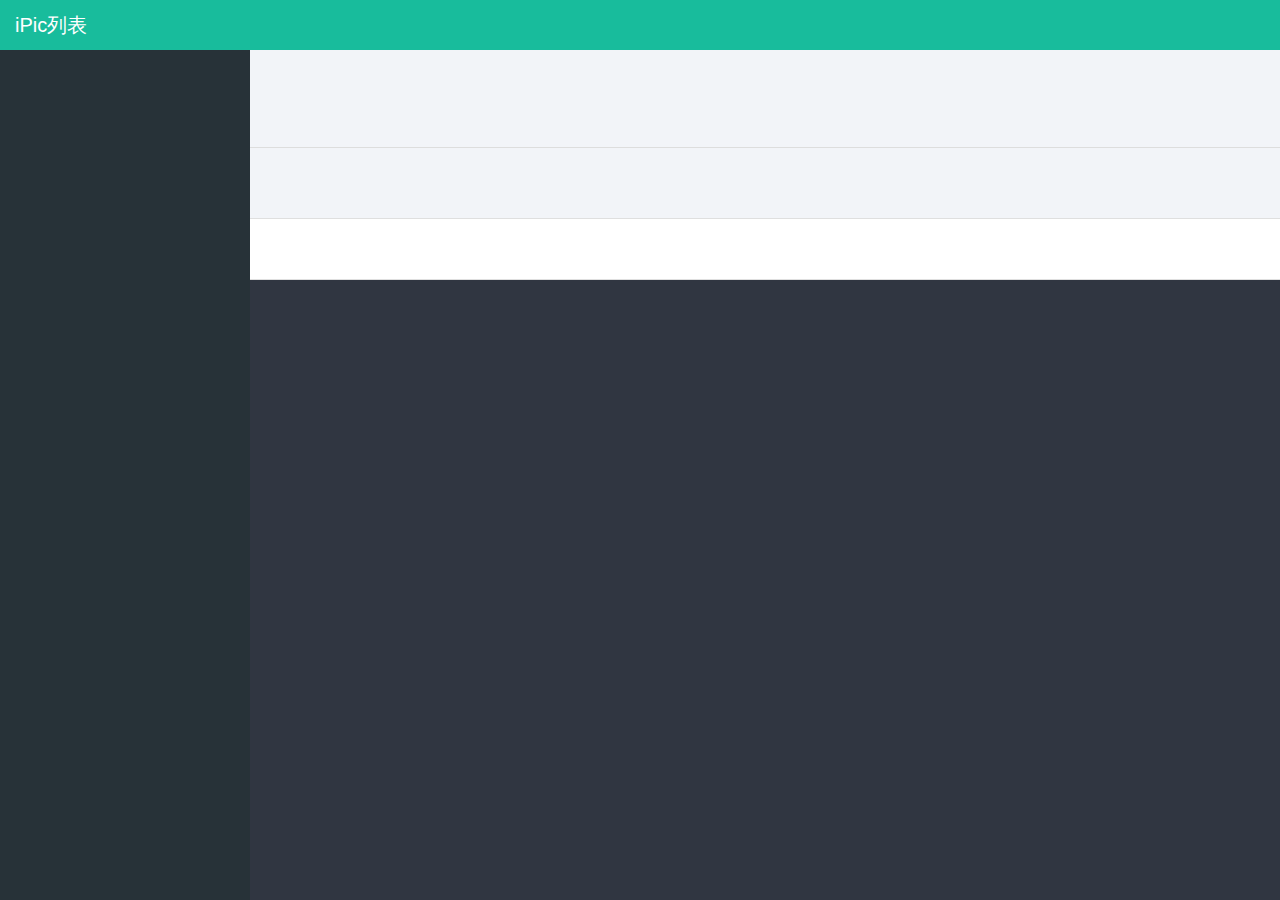
<file: index.html>
<!doctype html>
<html>
<head>
    <meta charset="utf-8" />
    <title>大促模板-玲珑</title>
</head>
<style>.m{width:950px;margin:0 auto;}.relative {left:50%;margin-left:-475px;}</style>
<body class="pace-done">
<!----S 自定义CSS部分,重构区域---------------------------------------->
<style>
    html,body,div,ul,p,li,span,h1,h2,h3{margin:0; padding:0; }
    body{font:12px/1.5 "微软雅黑","Arial";color:#333;background-color:#F6F9F8;}
    ul li, ol li{ list-style:none; }
    .hide_text{text-indent:-999em;display:block;overflow:hidden;text-decoration:none;}
    .hide_element{
        position: absolute !important;
        clip: rect(1px 1px 1px 1px); /* IE6, IE7 */
        clip: rect(1px, 1px, 1px, 1px);
        padding:0 !important;
        border:0 !important;
        height: 1px !important;
        width: 1px !important;
        overflow: hidden;
    }
    ::-webkit-scrollbar{
        width:6px;
        height:6px;
        background-color:#fff;
    }
    ::-webkit-scrollbar:hover{
        background-color:#eee;
    }
    ::-webkit-scrollbar-thumb{
        min-height:5px;
        min-width:5px;
        -webkit-border-radius:20px;border:1px solid#888;
    ::-webkit-border-radius:1px;
        background-color: #AAA;
    }
    ::-webkit-scrollbar-thumb:hover{
        min-height:5px;
        min-width:5px;
        -webkit-border-radius:20px;border:1px solid#444;
        background-color: #AAA;
    }
    ::-webkit-scrollbar-thumb:active{
        -webkit-border-radius:20px;border:1px solid#444;
        background-color: #AAA;
    }

    .clear_fix:after{content:".";display:block;height:0;clear:both;visibility:hidden}
    .navbar-brand span{
        font-size: 20px;
        color: #fff;
    }
</style>
<link rel="stylesheet" href="css/bootstrap.css"/>
<link rel="stylesheet" href="css/default.css"/>

    <nav class="navbar navbar-default navbar-fixed-top">
        <a href="#" target="_blank" class="navbar-brand">
            <span class="">iPic列表</span>
        </a>
    </nav>

<div class="bd">
    <nav id="menu" class="colored navbar-default navbar-fixed-side hidden-xs" role="navigation" tabindex="5000" style="overflow-y: hidden; outline: none;">
    <div class="sidebar-collapse" id="">
        <span class="sub-heading" id="modifyTime" style="display: none"></span>
        <ul class="nav" id="listWrap">

            </ul>
    </div>
    </nav>
    <div id="page-wrapper" class="fixed-navbar ">
        <div class="page-header clearfix" >
            <h3 class="heading pull-left">
                <a href="" id="activityUrl" target="_blank" class="btn btn-block"><span class="sub-heading" id="activityUrlToCopy"></span></a>
            </h3>
            <!--<div class="pull-right hidden-xs">
                <div class="widget widget-dashboard widget-danger">
                    <div class="row">

                        <a href="" id="activityUrl" target="_blank" class="btn btn-danger btn-block">点我打开项目页</a>

                    </div>
                </div>
            </div>-->
            </div>
        <div class="container-fluid bg-gray">
            <ul class="cf list-ul" id="activityDom">

            </ul>
            </div>
        <div class="container-fluid">
        </div>
    </div>
    <div class="area-seller" style="display: none;">
        <h2>卖家设置</h2>
        <!--S 字体下载-->
        <div class="font-download">
            <h2>相关字体下载</h2>
            <ul id="spe_font">
                <li><a href="http://www.paipai.com/promote/2011/font/stcaiyun.ttf" style="font-family:华文彩云;">华文彩云</a></li>
                <li><a href="http://www.paipai.com/promote/2011/font/msyhbd.ttf" style="font-family:微软雅黑;">微软雅黑</a></li>
                <li><a href="http://www.paipai.com/promote/2011/font/stxingka.ttf" style="font-family:华文行楷;">华文行楷</a></li>
            </ul>
        </div>
        <!--E 字体下载-->
    </div>
</div>

<!----E 自定义CSS部分,重构区域---------------------------------------->

<!--内容-->


<script type="text/javascript" src="ipic_old/jquery.js"></script>
<script src="ipic_old/index.js"></script>

<!----S 自定义JS部分，JS区域---------------------------------------->


</body>
</html><!--[if !IE]>|xGv00|2f09ec66c2e9424753e93c8408c7ea02<![endif]-->
</file>
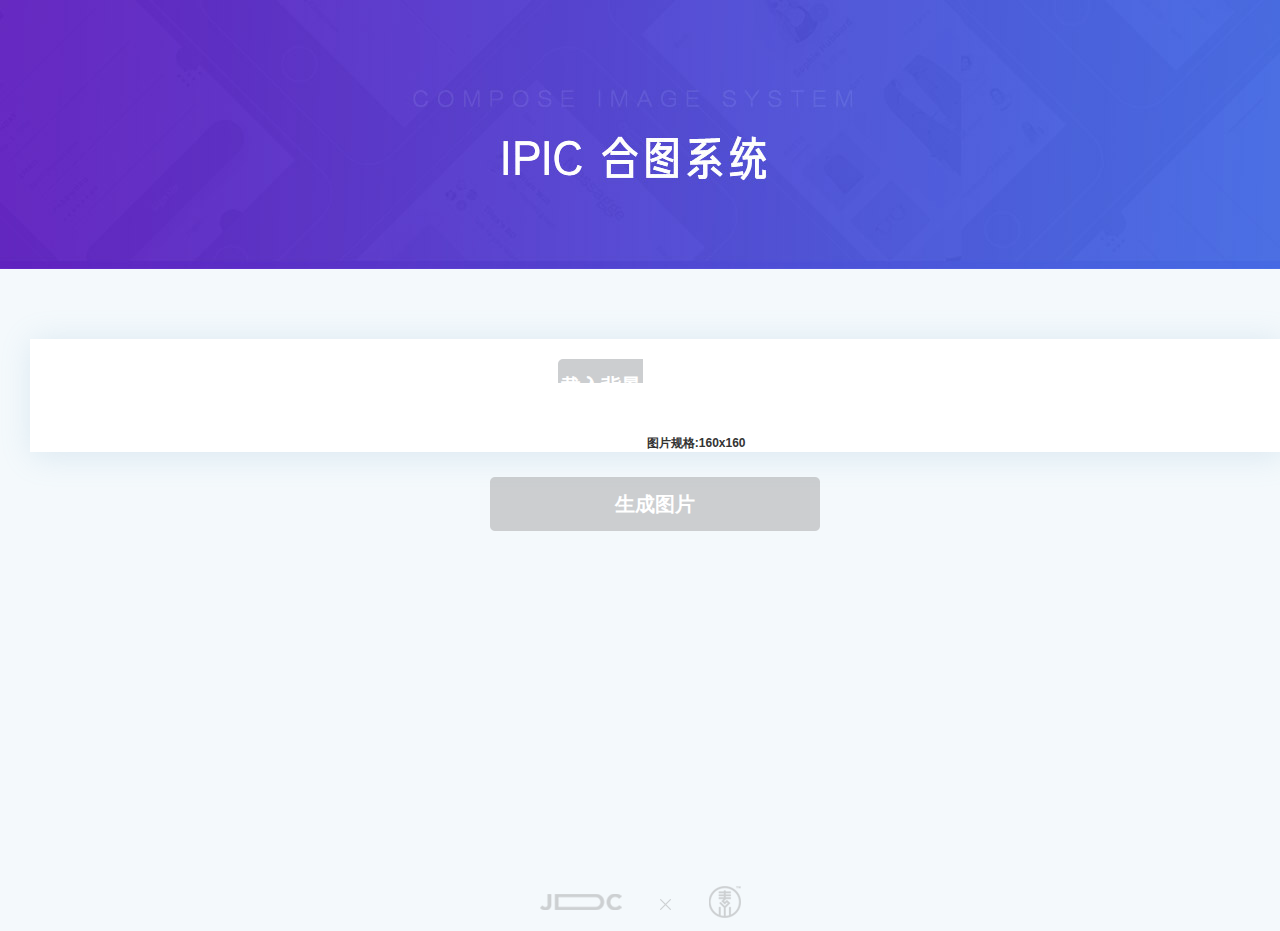
<file: ipic_old.html>
<!doctype html>
<html>
<head>
<meta charset="utf-8" />
<title>photoCombine  | 网购-拍拍网</title>
</head>
<style>.m{width:950px;margin:0 auto;}.relative {left:50%;margin-left:-475px;}</style>
<body>
<!----S 自定义CSS部分,重构区域---------------------------------------->
<style>
html,body,div,ul,p,li,span,h1,h2,h3{margin:0; padding:0; }
body{font:12px/1.5 "微软雅黑","Arial";color:#333;background-color:#F6F9F8;}
ul li, ol li{ list-style:none; }
.hide_text{text-indent:-999em;display:block;overflow:hidden;text-decoration:none;}
.hide_element{
  position: absolute !important;
  clip: rect(1px 1px 1px 1px); /* IE6, IE7 */
  clip: rect(1px, 1px, 1px, 1px);
  padding:0 !important;
  border:0 !important;
  height: 1px !important;
  width: 1px !important;
  overflow: hidden;
}
::-webkit-scrollbar{
	width:6px;
	height:6px;
	background-color:#fff;
}
::-webkit-scrollbar:hover{
	background-color:#eee;
}
::-webkit-scrollbar-thumb{
	min-height:5px;
	min-width:5px;
	-webkit-border-radius:20px;border:1px solid#888;
::-webkit-border-radius:1px;
	background-color: #AAA;
}
::-webkit-scrollbar-thumb:hover{
	min-height:5px;
	min-width:5px;
	-webkit-border-radius:20px;border:1px solid#444;
	background-color: #AAA;
}
::-webkit-scrollbar-thumb:active{
	-webkit-border-radius:20px;border:1px solid#444;
	background-color: #AAA;
}

.clear_fix:after{content:".";display:block;height:0;clear:both;visibility:hidden}
.btn{ /*background:-webkit-gradient(linear, 0 0, 0 bottom, from(#60C8E3), to(#3BB3D2));background:-moz-linear-gradient(top, #60C8E3, #3BB3D2);*/color:#FFF;text-align:center;line-height:54px;background: url(image/btn_disable.png);width: 330px;height: 54px;display: block;margin: 0 auto;cursor: pointer;font-size: 20px;font-weight: bold; }
.btn.can-use{background: url(image/btn.png);}

.hd{ width:100%;height:269px;background:url(image/hd.jpg) center 0;}
.hd h1{width:160px;height:25px;margin-left: 31px;}
.bd{background: #f4f9fc;padding: 60px 0 73px;height: 589px;overflow-y: hidden;padding-top: 0;}

/* 图片展现 */
.area-pic{position: relative;height: 530px;padding-top: 60px;}
.area-pre{padding-bottom:17px;padding-left:30px;position: relative;overflow: hidden;padding-top: 10px;}
.area-src-box, .area-pre-box{/*float:left;margin-right:75px;*/width:auto;text-align:center;vertical-align:middle;margin: 0 auto;}
.area-src-box{font-weight:bold;position:relative;padding-right: 6px;}

canvas.my-canvas{position:absolute;top:0px;left:0px;opacity: 0;}
#outPutBox{position:relative;z-index:2;}
/* 图片展现 */
/* 图片信息 */
.area-pic-info{margin-top:20px;position:relative;}
.area-pic-info .btn{width:85px;padding:0;height:24px;display:inline-block; position:relative;}
/* 图片信息 */

/* area-seller */
.area-seller{padding:15px 0 20px 30px;background:#FFF;}
.area-seller h2{font-size:14px;}
/*#input_list li{height:30px;line-height:30px;}*/
#input_list li,.input-file-div{border:1px dashed #edf2f9;background:#f9fafc;background: transparent;}
.area-src-box input{overflow:hidden;-moz-box-sizing: border-box;-webkit-box-sizing: border-box;
box-sizing: border-box;outline:0 none;color: #8d9cab;border: 0 none;background: transparent;padding-left: 5px;padding-left: 0;}
#input_list input:hover,#input_list input:active,#input_list input:focus{outline:0 none;border-color:transparent;color: #3878ee;}
#input_list .input-unfocus{outline:0 none;color:#999;}
#input_list input:focus{background-color:#f9fafc;background: transparent;}
/* 字体下载  */
.font-download{margin-top:35px;}
.font-download ul{list-style:disc inside;margin-top:15px;}
.font-download li{display:none;background: no-repeat;padding-left:20px;}
/* 字体下载  */
/* area-seller */
	/* S test for input position */
	#input_list li{position:absolute;z-index:4}
#input_list li:hover,#input_list li:focus{z-index: 3;}
#file_list input{z-index: 3;}
	/* E test for input position */
	#btn_create{/*position:absolute;right:-75px;bottom:-3px;*/overflow:hidden;}
.input-file-div{position:absolute;font:12px/1.5 宋体;overflow:hidden;display: flex;background: #f9fafc;color: #8d9cab;box-sizing: border-box;background: transparent;}
.input-file-div:hover{background: #ebf4fc;color: #0679e5;}
	.input-file-div img{position:absolute;left:0;top:0;}
	.input-file-tip{position:relative;z-index:2;align-self: center;margin: 0 auto;}
	.input-file-tip-update{width: 100%;height: 100%;background: rgba(0,0,0,.5);cursor: pointer;opacity: 0;position: absolute;z-index: 3;display: flex;transition: opacity .3s;}
	.input-file-tip-update-show:hover .input-file-tip-update,.input-file-tip-update-show:hover .input-file-tip-update-text{opacity: 1;}
	.input-file-tip-update-text{align-self: center;margin: 0 auto;color: #fff;padding: 5px 10px;display: block;width: 50px;background:-webkit-gradient(linear, 0 0, 0 bottom, from(#6669ed), to(#288af8));background:-moz-linear-gradient(top, #6669ed, #288af8);border-radius: 5px;height: 26px;opacity: 0;transition: all .2s .1s;}

	/* palceholder */
input:-moz-placeholder { color: #999; }
::-webkit-input-placeholder { color:#999; }
	/* bgName */
	#bgName img{position:absolute;top:0;left:0;z-index:-1;}
	/* new version */
	.area-src-box{margin-bottom: 25px;background: #fff;max-height: 390px;overflow-y: auto;}
	.area-box-shadow{box-shadow: 3px 3px 30px 1px rgba(115,166,195,0.2);box-sizing: content-box;}
	.input-file-icon{display: block;background: url(image/img_icon.png) ;margin: 0 auto;background-size: cover}
	/* area-copyright */
	.area-copyright{position: relative;bottom: 0;width: 100%;height: 32px;}
	.area-copyright-icon{background: url(image/copyright.png);width: 201px;height: 32px;margin: 0 auto;}
	/* tips */
	.tips{position: fixed;width: 365px;height: 247px;z-index: 35;margin-left: -182px;margin-top: -123px;top:50%;left: 50%;background-color: #fff;display: none;}
	.tips-bd{height: 170px;color: #363847;}
	.tips-bd .tips-content{position: relative;top: 50%;transform: translateY(-50%);text-align: center;line-height: 1.5;}
	.tips-btn-close{background: url(image/close_icon.png) no-repeat;width: 63px;height: 63px;position: absolute;right: -26px;top: -26px;}
	.tips-ct-20{font-size: 20px;height: 30px;margin-bottom: 20px;}
	.tips-ct-14{font-size: 14px;height: 21px;margin-bottom: 14px;}
	.tips-ct-18{font-size: 18px;height: 27px;margin-bottom: 18px;}
	.tips-ft .tips-btn{background: url(image/btn.png);width: 126px;height: 44px;background-size: 126px 44px;display: block;margin: 0 auto;color: #fff;line-height: 44px;text-align: center;text-decoration: none;font-size: 16px;}
	/* area-pre-box */
	.area-pre-box{width: 100%;padding-top:40px;padding-bottom:10px;left: 0;height: 540px;overflow-y: hidden;display: none;z-index: 22;background: #f4f9fc;position: relative;top:0;}
	#outPutBox h3{line-height: 66px;height: 66px;text-align: left;color: #1a1a1a;font-size: 16px;font-family: "microsoft yahei", Verdana, Arial, Helvetica, sans-serif;font-weight: normal;}
	#outPutBox{max-height: 530px;margin: 0 auto;padding: 0 40px 40px;background: #fff;/*min-width: 400px;*/}
	#outPutImgWrap{max-height: 331px;overflow-y: auto;margin: 0 auto;padding-right: 6px;overflow-x: hidden;}
	.btn-save{display: block;background: url(image/btn_save.png);width: 100%;/*height: 76px;*/margin: 28px auto 0;line-height: 999em;overflow: hidden;background-size: 100% 100%;max-width: 352px;}
	.pre-btn-close{background: url(image/close_icon.png) no-repeat;width: 63px;height: 63px;position: absolute;right: -26px;top: -26px;}
	#smallCanvas,#tmpCanvas{display: none;}
</style>
<div class="hd">
	<h1>
		<a href="#" target="_blank" >
			<span class="hide_text">iPic</span>
		</a>
	</h1>
</div>
<div class="bd">
	<div class="area-pre">
		<div class="area-pic clear_fix">
			<div class="area-src-box area-box-shadow" id="areaSrc">
			<!--S 原图模拟-->
			<div id="dropBox" class="">

				<!-- S 图片上传表单 -->
				<div id="file_list">
				</div>
				<!-- E 图片上传表单 -->
				<!--S 可拓展-->
				<ul id="input_list">
				</ul>
				<!--E 可拓展-->
				<!--S 手动导入本地图片-->
						<div class="area-pic-info">
							<div class="btn">
								载入背景图片
								<input type="file" size="1" onchange="onUploadImgChange(this)" style=" position:absolute; top:0; left:0;opacity:0; filter:alpha(opacity=0); cursor:pointer;"/>
							</div>

							<!--S 提示-->
							<span class="pic-wh">图片规格:160x160</span>
							<!--E 提示-->
						</div>
						<!--E 手动导入本地图片-->

			</div>
			<!--E 原图模拟-->
			</div>
			<!--S btn-->
			<a class="btn" id="btn_create">生成图片</a>
			<!--E btn-->
			<canvas id="smallCanvas" width="50" height="50"></canvas>
		</div>
		<!-- S 预览浮层 -->
			<!--S 导出图片-->
			<div class="area-pre-box">

				<canvas id="myCanvas" width="200" height="200" class="my-canvas" style="">
					请使用firefox高级版本或google浏览器
				</canvas>
				<div id="outPutBox" class="my-canvas area-box-shadow">
					<h3>效果预览</h3>
					<a href="javascript:void(0)" class="pre-btn-close"></a>
					<div id="outPutImgWrap"></div>
					<!--S btn-->
					<a class="btn btn-save" id="btn_save">保存图片至本地</a>
					<!--E btn-->
				</div>
			</div>
			<!--E 导出图片-->
			<!-- S 临时处理跨域图片 -->
			<canvas id="tmpCanvas"></canvas>
			<!-- E 临时处理跨域图片 -->
		<!-- E 预览浮层 -->
	</div>
	<!-- S copyright -->
	<div class="area-copyright"><div class="area-copyright-icon"></div></div>
	<!-- E copyright -->
	<div class="area-seller" style="display: none;">
		<h2>卖家设置</h2>
		<!--S 字体下载-->
		<div class="font-download">
			<h2>相关字体下载</h2>
			<ul id="spe_font">
			  <li><a href="http://www.paipai.com/promote/2011/font/stcaiyun.ttf" style="font-family:华文彩云;">华文彩云</a></li>
			  <li><a href="http://www.paipai.com/promote/2011/font/msyhbd.ttf" style="font-family:微软雅黑;">微软雅黑</a></li>
			  <li><a href="http://www.paipai.com/promote/2011/font/stxingka.ttf" style="font-family:华文行楷;">华文行楷</a></li>
			</ul>
		</div>
		<!--E 字体下载-->
	</div>
</div>
<!-- S tips -->
<div class="tips area-box-shadow">
	<a href="javascript:void(0)" class="tips-btn tips-btn-close"></a>
	<div class="tips-hd"></div>
	<div class="tips-bd">
		<div class="tips-content">
			<div class="tips-ct-20">格式错误</div>
			<div class="tips-ct-14">上传图和规范尺寸不一致</div>
			<div class="tips-ct-14">图片将调整至规范值，请知晓</div>
		</div>
	</div>
	<div class="tips-ft">
		<a href="javascript:void(0)" class="tips-btn">确定</a>
	</div>
</div>
<!-- E tips -->
<!----E 自定义CSS部分,重构区域---------------------------------------->

<!--内容-->
<div class="m qqshowMartket_wp" id="qqshowMartket_wp" qqshowData="">
    <div id="qqshowMartket_cnt"></div>
    <div id="qqshowMartket_bg"></div>
    <div id="qqshowMartket_data"></div>
    <div id="qqshowMartket_text"></div>
</div>
<!--公共JS-->

<script type="text/javascript" src="ipic_old/jquery.js"></script>
<script type="text/javascript" src="ipic_old/cryptostego.min.js"></script>

<!----S 自定义JS部分，JS区域---------------------------------------->
<script>
/*
 * Canvas2Image v0.1
 * Copyright (c) 2008 Jacob Seidelin, jseidelin@nihilogic.dk
 * MIT License [http://www.opensource.org/licenses/mit-license.php]
 */

var Canvas2Image = (function() {

	// check if we have canvas support
	var bHasCanvas = false;
	var oCanvas = document.createElement("canvas");
	if (oCanvas.getContext("2d")) {
		bHasCanvas = true;
	}

	// no canvas, bail out.
	if (!bHasCanvas) {
		return {
			saveAsBMP : function(){},
			saveAsPNG : function(){},
			saveAsJPEG : function(){}
		}
	}

	var bHasImageData = !!(oCanvas.getContext("2d").getImageData);
	var bHasDataURL = !!(oCanvas.toDataURL);
	var bHasBase64 = !!(window.btoa);

	var strDownloadMime = "image/octet-stream";

	// ok, we're good
	var readCanvasData = function(oCanvas) {
		var iWidth = parseInt(oCanvas.width);
		var iHeight = parseInt(oCanvas.height);
		return oCanvas.getContext("2d").getImageData(0,0,iWidth,iHeight);
	}

	// base64 encodes either a string or an array of charcodes
	var encodeData = function(data) {
		var strData = "";
		if (typeof data == "string") {
			strData = data;
		} else {
			var aData = data;
			for (var i=0;i<aData.length;i++) {
				strData += String.fromCharCode(aData[i]);
			}
		}
		return btoa(strData);
	}

	// creates a base64 encoded string containing BMP data
	// takes an imagedata object as argument
	var createBMP = function(oData) {
		var aHeader = [];

		var iWidth = oData.width;
		var iHeight = oData.height;

		aHeader.push(0x42); // magic 1
		aHeader.push(0x4D);

		var iFileSize = iWidth*iHeight*3 + 54; // total header size = 54 bytes
		aHeader.push(iFileSize % 256); iFileSize = Math.floor(iFileSize / 256);
		aHeader.push(iFileSize % 256); iFileSize = Math.floor(iFileSize / 256);
		aHeader.push(iFileSize % 256); iFileSize = Math.floor(iFileSize / 256);
		aHeader.push(iFileSize % 256);

		aHeader.push(0); // reserved
		aHeader.push(0);
		aHeader.push(0); // reserved
		aHeader.push(0);

		aHeader.push(54); // dataoffset
		aHeader.push(0);
		aHeader.push(0);
		aHeader.push(0);

		var aInfoHeader = [];
		aInfoHeader.push(40); // info header size
		aInfoHeader.push(0);
		aInfoHeader.push(0);
		aInfoHeader.push(0);

		var iImageWidth = iWidth;
		aInfoHeader.push(iImageWidth % 256); iImageWidth = Math.floor(iImageWidth / 256);
		aInfoHeader.push(iImageWidth % 256); iImageWidth = Math.floor(iImageWidth / 256);
		aInfoHeader.push(iImageWidth % 256); iImageWidth = Math.floor(iImageWidth / 256);
		aInfoHeader.push(iImageWidth % 256);

		var iImageHeight = iHeight;
		aInfoHeader.push(iImageHeight % 256); iImageHeight = Math.floor(iImageHeight / 256);
		aInfoHeader.push(iImageHeight % 256); iImageHeight = Math.floor(iImageHeight / 256);
		aInfoHeader.push(iImageHeight % 256); iImageHeight = Math.floor(iImageHeight / 256);
		aInfoHeader.push(iImageHeight % 256);

		aInfoHeader.push(1); // num of planes
		aInfoHeader.push(0);

		aInfoHeader.push(24); // num of bits per pixel
		aInfoHeader.push(0);

		aInfoHeader.push(0); // compression = none
		aInfoHeader.push(0);
		aInfoHeader.push(0);
		aInfoHeader.push(0);

		var iDataSize = iWidth*iHeight*3;
		aInfoHeader.push(iDataSize % 256); iDataSize = Math.floor(iDataSize / 256);
		aInfoHeader.push(iDataSize % 256); iDataSize = Math.floor(iDataSize / 256);
		aInfoHeader.push(iDataSize % 256); iDataSize = Math.floor(iDataSize / 256);
		aInfoHeader.push(iDataSize % 256);

		for (var i=0;i<16;i++) {
			aInfoHeader.push(0);	// these bytes not used
		}

		var iPadding = (4 - ((iWidth * 3) % 4)) % 4;

		var aImgData = oData.data;

		var strPixelData = "";
		var y = iHeight;
		do {
			var iOffsetY = iWidth*(y-1)*4;
			var strPixelRow = "";
			for (var x=0;x<iWidth;x++) {
				var iOffsetX = 4*x;

				strPixelRow += String.fromCharCode(aImgData[iOffsetY+iOffsetX+2]);
				strPixelRow += String.fromCharCode(aImgData[iOffsetY+iOffsetX+1]);
				strPixelRow += String.fromCharCode(aImgData[iOffsetY+iOffsetX]);
			}
			for (var c=0;c<iPadding;c++) {
				strPixelRow += String.fromCharCode(0);
			}
			strPixelData += strPixelRow;
		} while (--y);

		var strEncoded = encodeData(aHeader.concat(aInfoHeader)) + encodeData(strPixelData);

		return strEncoded;
	}


	// sends the generated file to the client
	var saveFile = function(strData) {
		document.location.href = strData;
	}

	var makeDataURI = function(strData, strMime) {
		return "data:" + strMime + ";base64," + strData;
	}

	// generates a <img> object containing the imagedata
	var makeImageObject = function(strSource) {
		var oImgElement = document.createElement("img");
		oImgElement.src = strSource;
		return oImgElement;
	}

	var scaleCanvas = function(oCanvas, iWidth, iHeight) {
		if (iWidth && iHeight) {
			var oSaveCanvas = document.createElement("canvas");
			oSaveCanvas.width = iWidth;
			oSaveCanvas.height = iHeight;
			oSaveCanvas.style.width = iWidth+"px";
			oSaveCanvas.style.height = iHeight+"px";

			var oSaveCtx = oSaveCanvas.getContext("2d");

			oSaveCtx.drawImage(oCanvas, 0, 0, oCanvas.width, oCanvas.height, 0, 0, iWidth, iHeight);
			return oSaveCanvas;
		}
		return oCanvas;
	}

	return {

		saveAsPNG : function(oCanvas, bReturnImg, iWidth, iHeight) {
			if (!bHasDataURL) {
				return false;
			}
			var oScaledCanvas = scaleCanvas(oCanvas, iWidth, iHeight);
			var strData = oScaledCanvas.toDataURL("image/png");
			if (bReturnImg) {
				return makeImageObject(strData);
			} else {
				saveFile(strData.replace("image/png", strDownloadMime));
			}
			return true;
		},

		saveAsJPEG : function(oCanvas, bReturnImg, iWidth, iHeight) {
			if (!bHasDataURL) {
				return false;
			}

			var oScaledCanvas = scaleCanvas(oCanvas, iWidth, iHeight);
			var strMime = "image/jpeg";
			var strData = oScaledCanvas.toDataURL(strMime);

			// check if browser actually supports jpeg by looking for the mime type in the data uri.
			// if not, return false
			if (strData.indexOf(strMime) != 5) {
				return false;
			}

			if (bReturnImg) {
				return makeImageObject(strData);
			} else {
				saveFile(strData.replace(strMime, strDownloadMime));
			}
			return true;
		},

		saveAsBMP : function(oCanvas, bReturnImg, iWidth, iHeight) {
			if (!(bHasImageData && bHasBase64)) {
				return false;
			}

			var oScaledCanvas = scaleCanvas(oCanvas, iWidth, iHeight);

			var oData = readCanvasData(oScaledCanvas);
			var strImgData = createBMP(oData);
			if (bReturnImg) {
				return makeImageObject(makeDataURI(strImgData, "image/bmp"));
			} else {
				saveFile(makeDataURI(strImgData, strDownloadMime));
			}
			return true;
		}
	};

})();

/* Copyright (C) 1999 Masanao Izumo <iz@onicos.co.jp>
 * Version: 1.0
 * LastModified: Dec 25 1999
 * This library is free.  You can redistribute it and/or modify it.
 */

/*
 * Interfaces:
 * b64 = base64encode(data);
 * data = base64decode(b64);
 */

(function() {

var base64EncodeChars = "ABCDEFGHIJKLMNOPQRSTUVWXYZabcdefghijklmnopqrstuvwxyz0123456789+/";
var base64DecodeChars = new Array(
    -1, -1, -1, -1, -1, -1, -1, -1, -1, -1, -1, -1, -1, -1, -1, -1,
    -1, -1, -1, -1, -1, -1, -1, -1, -1, -1, -1, -1, -1, -1, -1, -1,
    -1, -1, -1, -1, -1, -1, -1, -1, -1, -1, -1, 62, -1, -1, -1, 63,
    52, 53, 54, 55, 56, 57, 58, 59, 60, 61, -1, -1, -1, -1, -1, -1,
    -1,  0,  1,  2,  3,  4,  5,  6,  7,  8,  9, 10, 11, 12, 13, 14,
    15, 16, 17, 18, 19, 20, 21, 22, 23, 24, 25, -1, -1, -1, -1, -1,
    -1, 26, 27, 28, 29, 30, 31, 32, 33, 34, 35, 36, 37, 38, 39, 40,
    41, 42, 43, 44, 45, 46, 47, 48, 49, 50, 51, -1, -1, -1, -1, -1);

function base64encode(str) {
    var out, i, len;
    var c1, c2, c3;

    len = str.length;
    i = 0;
    out = "";
    while(i < len) {
	c1 = str.charCodeAt(i++) & 0xff;
	if(i == len)
	{
	    out += base64EncodeChars.charAt(c1 >> 2);
	    out += base64EncodeChars.charAt((c1 & 0x3) << 4);
	    out += "==";
	    break;
	}
	c2 = str.charCodeAt(i++);
	if(i == len)
	{
	    out += base64EncodeChars.charAt(c1 >> 2);
	    out += base64EncodeChars.charAt(((c1 & 0x3)<< 4) | ((c2 & 0xF0) >> 4));
	    out += base64EncodeChars.charAt((c2 & 0xF) << 2);
	    out += "=";
	    break;
	}
	c3 = str.charCodeAt(i++);
	out += base64EncodeChars.charAt(c1 >> 2);
	out += base64EncodeChars.charAt(((c1 & 0x3)<< 4) | ((c2 & 0xF0) >> 4));
	out += base64EncodeChars.charAt(((c2 & 0xF) << 2) | ((c3 & 0xC0) >>6));
	out += base64EncodeChars.charAt(c3 & 0x3F);
    }
    return out;
}

function base64decode(str) {
    var c1, c2, c3, c4;
    var i, len, out;

    len = str.length;
    i = 0;
    out = "";
    while(i < len) {
	/* c1 */
	do {
	    c1 = base64DecodeChars[str.charCodeAt(i++) & 0xff];
	} while(i < len && c1 == -1);
	if(c1 == -1)
	    break;

	/* c2 */
	do {
	    c2 = base64DecodeChars[str.charCodeAt(i++) & 0xff];
	} while(i < len && c2 == -1);
	if(c2 == -1)
	    break;

	out += String.fromCharCode((c1 << 2) | ((c2 & 0x30) >> 4));

	/* c3 */
	do {
	    c3 = str.charCodeAt(i++) & 0xff;
	    if(c3 == 61)
		return out;
	    c3 = base64DecodeChars[c3];
	} while(i < len && c3 == -1);
	if(c3 == -1)
	    break;

	out += String.fromCharCode(((c2 & 0XF) << 4) | ((c3 & 0x3C) >> 2));

	/* c4 */
	do {
	    c4 = str.charCodeAt(i++) & 0xff;
	    if(c4 == 61)
		return out;
	    c4 = base64DecodeChars[c4];
	} while(i < len && c4 == -1);
	if(c4 == -1)
	    break;
	out += String.fromCharCode(((c3 & 0x03) << 6) | c4);
    }
    return out;
}

if (!window.btoa) window.btoa = base64encode;
if (!window.atob) window.atob = base64decode;

})();



</script>
<script type="text/javascript" src="ipic_old/canvas_draw.js"></script>

</body>
</html><!--[if !IE]>|xGv00|2f09ec66c2e9424753e93c8408c7ea02<![endif]-->
</file>
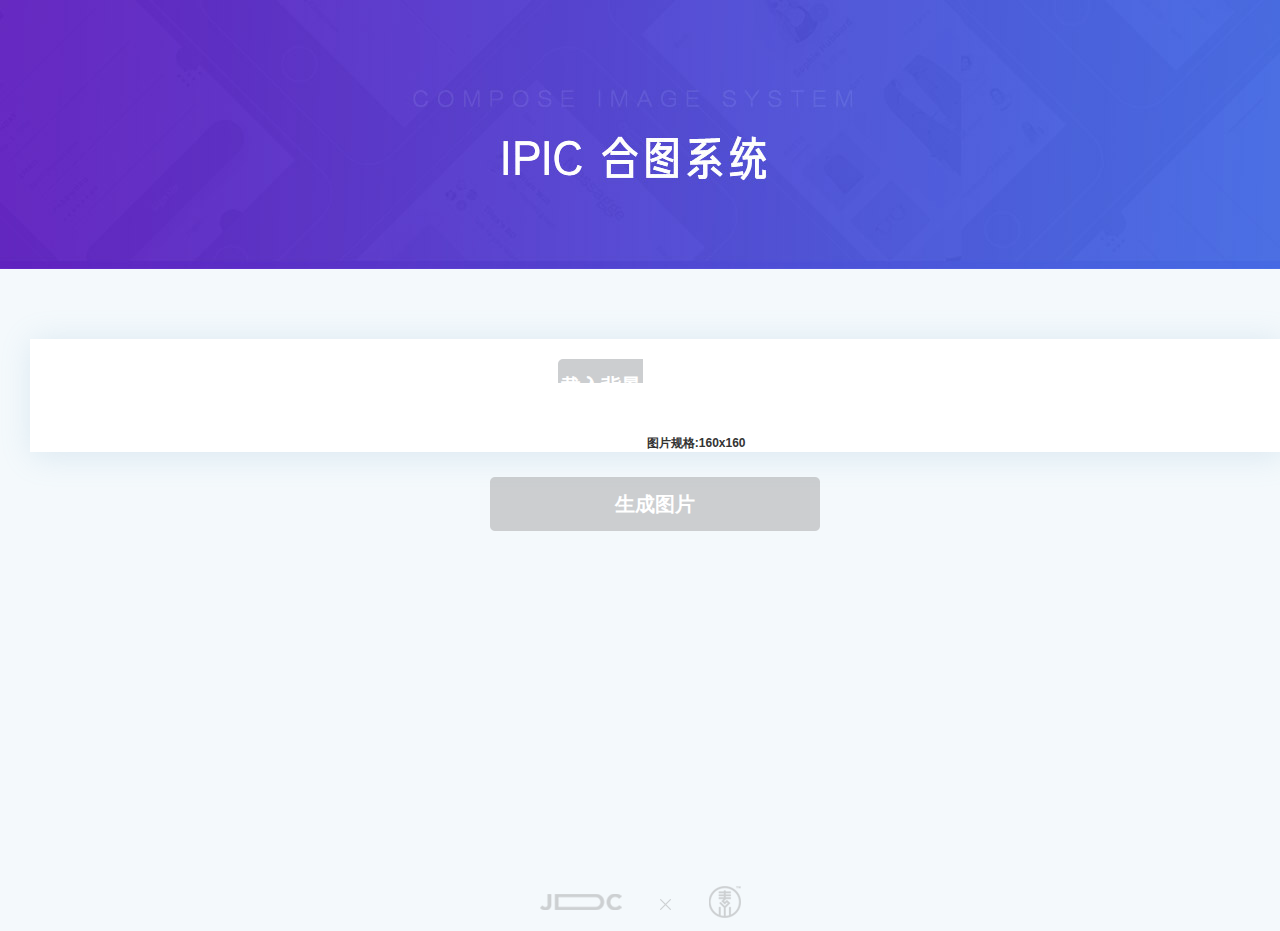
<file: ipic_v3.html>
<!doctype html>
<html>
<head>
<meta charset="utf-8" />
<title>photoCombine  | 网购-拍拍网</title>
</head>
<style>.m{width:950px;margin:0 auto;}.relative {left:50%;margin-left:-475px;}</style>
<body>
<!----S 自定义CSS部分,重构区域---------------------------------------->
<style>
html,body,div,ul,p,li,span,h1,h2,h3{margin:0; padding:0; }
body{font:12px/1.5 "微软雅黑","Arial";color:#333;background-color:#F6F9F8;}
ul li, ol li{ list-style:none; }
.hide_text{text-indent:-999em;display:block;overflow:hidden;text-decoration:none;}
.hide_element{
  position: absolute !important;
  clip: rect(1px 1px 1px 1px); /* IE6, IE7 */
  clip: rect(1px, 1px, 1px, 1px);
  padding:0 !important;
  border:0 !important;
  height: 1px !important;
  width: 1px !important;
  overflow: hidden;
}
::-webkit-scrollbar{
	width:6px;
	height:6px;
	background-color:#fff;
}
::-webkit-scrollbar:hover{
	background-color:#eee;
}
::-webkit-scrollbar-thumb{
	min-height:5px;
	min-width:5px;
	-webkit-border-radius:20px;border:1px solid#888;
::-webkit-border-radius:1px;
	background-color: #AAA;
}
::-webkit-scrollbar-thumb:hover{
	min-height:5px;
	min-width:5px;
	-webkit-border-radius:20px;border:1px solid#444;
	background-color: #AAA;
}
::-webkit-scrollbar-thumb:active{
	-webkit-border-radius:20px;border:1px solid#444;
	background-color: #AAA;
}

.clear_fix:after{content:".";display:block;height:0;clear:both;visibility:hidden}
.btn{ /*background:-webkit-gradient(linear, 0 0, 0 bottom, from(#60C8E3), to(#3BB3D2));background:-moz-linear-gradient(top, #60C8E3, #3BB3D2);*/color:#FFF;text-align:center;line-height:54px;background: url(image/btn_disable.png);width: 330px;height: 54px;display: block;margin: 0 auto;cursor: pointer;font-size: 20px;font-weight: bold; }
.btn.can-use{background: url(image/btn.png);}

.hd{ width:100%;height:269px;background:url(image/hd.jpg) center 0;}
.hd h1{width:160px;height:25px;margin-left: 31px;}
.bd{background: #f4f9fc;padding: 60px 0 73px;height: 589px;overflow-y: hidden;padding-top: 0;}

/* 图片展现 */
.area-pic{position: relative;height: 530px;padding-top: 60px;}
.area-pre{padding-bottom:17px;padding-left:30px;position: relative;overflow: hidden;padding-top: 10px;}
.area-src-box, .area-pre-box{/*float:left;margin-right:75px;*/width:auto;text-align:center;vertical-align:middle;margin: 0 auto;}
.area-src-box{font-weight:bold;position:relative;padding-right: 6px;}

canvas.my-canvas{position:absolute;top:0px;left:0px;opacity: 0;}
#outPutBox{position:relative;z-index:2;}
/* 图片展现 */
/* 图片信息 */
.area-pic-info{margin-top:20px;position:relative;}
.area-pic-info .btn{width:85px;padding:0;height:24px;display:inline-block; position:relative;}
/* 图片信息 */

/* area-seller */
.area-seller{padding:15px 0 20px 30px;background:#FFF;}
.area-seller h2{font-size:14px;}
/*#input_list li{height:30px;line-height:30px;}*/
#input_list li,.input-file-div{border:1px dashed transparent;}
#input_list input{border: 1px solid transparent;}
#input_list li input:hover,.input-file-div-local:hover{border:1px dashed #999;background: transparent;}
.area-src-box input{overflow:hidden;-moz-box-sizing: border-box;-webkit-box-sizing: border-box;
box-sizing: border-box;outline:0 none;color: #8d9cab;background: transparent;padding:0 5px;}
#input_list input:hover,#input_list input:active,#input_list input:focus{outline:0 none;border-color:transparent;color: #3878ee;}
#input_list .input-unfocus{outline:0 none;color:#999;}
#input_list input:focus{background-color:#f9fafc;background: transparent;}
/* 字体下载  */
.font-download{margin-top:35px;}
.font-download ul{list-style:disc inside;margin-top:15px;}
.font-download li{display:none;background: no-repeat;padding-left:20px;}
/* 字体下载  */
/* area-seller */
	/* S test for input position */
	#input_list li{position:absolute;z-index:4;}
#input_list li:hover,#input_list li:focus{z-index: 3;}
#file_list input{z-index: 3;}
	/* E test for input position */
	#btn_create{/*position:absolute;right:-75px;bottom:-3px;*/overflow:hidden;}
.input-file-div{position:absolute;font:12px/1.5 宋体;overflow:hidden;background: #f9fafc;color: #8d9cab;box-sizing: border-box;background: transparent;}

#picRuleTips{width: 100%;z-index: 15;}
	.input-file-div img{position:absolute;left:1px;top:1px;}
	.input-file-tip{position:relative;z-index:2;align-self: center;margin: 0 auto;}
	.input-file-tip-update{width: 100%;height: 100%;background: rgba(0,0,0,.5);cursor: pointer;opacity: 0;position: absolute;z-index: 3;display: flex;transition: opacity .3s;}
	.input-file-tip-update-show:hover .input-file-tip-update{opacity: 1;}
	.input-file-div-label{position: absolute;width: 100%;height: 100%;overflow: hidden;opacity: 0;z-index: 3;left: 0;top:0;}
	.input-file-tip-rule{align-self: center;margin: 0 auto;color: #333333;background:-webkit-gradient(linear, 0 0, 0 bottom, from(#6669ed), to(#288af8));border-radius: 5px;height: 31px;line-height:35px;transition: all .2s .1s;border:1px solid #d7e2f3;background: #fff;position: absolute;box-shadow:0px 0px 23px 2px rgba(38,79,148,0.11);padding: 0 10px;display: none;font-size: 12px;}
	.input-rule-triangle-blue{position: absolute;top:9px;left: -15px;width:0;height:0;border-top:7px transparent dashed;border-left:7px transparent dashed;border-bottom:7px transparent dashed;border-right:7px white solid;overflow:hidden; border-right:7px #d7e2f3 solid;}
.input-rule-triangle-white{position: absolute;top:9px;left: -14px;width:0;height:0;border-top:7px transparent dashed;border-left:7px transparent dashed;border-bottom:7px transparent dashed;border-right:7px white solid;overflow:hidden;}

	/* palceholder */
input:-moz-placeholder { color: #999; }
::-webkit-input-placeholder { color:#999; }
	/* bgName */
	#bgName img{position:absolute;top:0;left:0;z-index:-1;}
	/* new version */
	.area-src-box{margin-bottom: 25px;background: #fff;max-height: 390px;overflow-y: auto;}
	.area-box-shadow{box-shadow: 3px 3px 30px 1px rgba(115,166,195,0.2);box-sizing: content-box;}
	.input-file-icon{display: block;background: url(image/img_icon.png) ;margin: 0 auto;background-size: cover}
	/* area-copyright */
	.area-copyright{position: relative;bottom: 0;width: 100%;height: 32px;}
	.area-copyright-icon{background: url(image/copyright.png);width: 201px;height: 32px;margin: 0 auto;}
	/* tips */
	.tips{position: fixed;width: 365px;height: 247px;z-index: 35;margin-left: -182px;margin-top: -123px;top:50%;left: 50%;background-color: #fff;display: none;}
	.tips-bd{height: 170px;color: #363847;}
	.tips-bd .tips-content{position: relative;top: 50%;transform: translateY(-50%);text-align: center;line-height: 1.5;}
	.tips-btn-close{background: url(image/close_icon.png) no-repeat;width: 63px;height: 63px;position: absolute;right: -26px;top: -26px;}
	.tips-ct-20{font-size: 20px;height: 30px;margin-bottom: 20px;}
	.tips-ct-14{font-size: 14px;height: 21px;margin-bottom: 14px;}
	.tips-ct-18{font-size: 18px;height: 27px;margin-bottom: 18px;}
	.tips-ft .tips-btn{background: url(image/btn.png);width: 126px;height: 44px;background-size: 126px 44px;display: block;margin: 0 auto;color: #fff;line-height: 44px;text-align: center;text-decoration: none;font-size: 16px;}
	/* area-pre-box */
	.area-pre-box{width: 100%;padding-top:40px;padding-bottom:10px;left: 0;height: 540px;overflow-y: hidden;display: none;z-index: 22;background: #f4f9fc;position: relative;top:0;}
	#outPutBox h3{line-height: 66px;height: 66px;text-align: left;color: #1a1a1a;font-size: 16px;font-family: "microsoft yahei", Verdana, Arial, Helvetica, sans-serif;font-weight: normal;}
	#outPutBox{max-height: 530px;margin: 0 auto;padding: 0 40px 40px;background: #fff;/*min-width: 400px;*/}
	#outPutImgWrap{max-height: 331px;overflow-y: auto;margin: 0 auto;padding-right: 6px;overflow-x: hidden;}
	.btn-save{display: block;background: url(image/btn_save.png);width: 100%;/*height: 76px;*/margin: 28px auto 0;line-height: 999em;overflow: hidden;background-size: 100% 100%;max-width: 352px;}
	.pre-btn-close{background: url(image/close_icon.png) no-repeat;width: 63px;height: 63px;position: absolute;right: -26px;top: -26px;}
	#smallCanvas,#tmpCanvas{display: none;}
</style>
<div class="hd">
	<h1>
		<a href="#" target="_blank" >
			<span class="hide_text">iPic</span>
		</a>
	</h1>
</div>
<div class="bd">
	<div class="area-pre">
		<div class="area-pic clear_fix">
			<div class="area-src-box area-box-shadow" id="areaSrc">
			<!--S 原图模拟-->
			<div id="dropBox" class="">
				<!-- S 图片上传表单 -->
				<div id="file_list">
				</div>
				<!-- E 图片上传表单 -->
				<!--S 可拓展-->
				<ul id="input_list">
				</ul>
				<!--E 可拓展-->
				<!--S 手动导入本地图片-->
						<div class="area-pic-info">
							<div class="btn">
								载入背景图片
								<input type="file" size="1" onchange="onUploadImgChange(this)" style=" position:absolute; top:0; left:0;opacity:0; filter:alpha(opacity=0); cursor:pointer;"/>
							</div>

							<!--S 提示-->
							<span class="pic-wh">图片规格:160x160</span>
							<!--E 提示-->
						</div>
						<!--E 手动导入本地图片-->

			</div>
			<!--E 原图模拟-->
			</div>
			<!--S btn-->
			<a class="btn" id="btn_create">生成图片</a>
			<!--E btn-->
			<canvas id="smallCanvas" width="50" height="50"></canvas>
		</div>
		<!-- S 图片尺寸提示 -->
		<div id="picRuleTips" style="position: absolute;left: 50%;top:70px;"></div>
		<!-- E 图片尺寸提示 -->
		<!-- S 预览浮层 -->
			<!--S 导出图片-->
			<div class="area-pre-box">

				<canvas id="myCanvas" width="200" height="200" class="my-canvas" style="">
					请使用firefox高级版本或google浏览器
				</canvas>
				<div id="outPutBox" class="my-canvas area-box-shadow">
					<h3>效果预览</h3>
					<a href="javascript:void(0)" class="pre-btn-close"></a>
					<div id="outPutImgWrap"></div>
					<!--S btn-->
					<a class="btn btn-save" id="btn_save">保存图片至本地</a>
					<!--E btn-->
				</div>
			</div>
			<!--E 导出图片-->
			<!-- S 临时处理跨域图片 -->
			<canvas id="tmpCanvas"></canvas>
			<!-- E 临时处理跨域图片 -->
		<!-- E 预览浮层 -->
	</div>
	<!-- S copyright -->
	<div class="area-copyright"><div class="area-copyright-icon"></div></div>
	<!-- E copyright -->
	<div class="area-seller" style="display: none;">
		<h2>卖家设置</h2>
		<!--S 字体下载-->
		<div class="font-download">
			<h2>相关字体下载</h2>
			<ul id="spe_font">
			  <li><a href="http://www.paipai.com/promote/2011/font/stcaiyun.ttf" style="font-family:华文彩云;">华文彩云</a></li>
			  <li><a href="http://www.paipai.com/promote/2011/font/msyhbd.ttf" style="font-family:微软雅黑;">微软雅黑</a></li>
			  <li><a href="http://www.paipai.com/promote/2011/font/stxingka.ttf" style="font-family:华文行楷;">华文行楷</a></li>
			</ul>
		</div>
		<!--E 字体下载-->
	</div>
</div>
<!-- S tips -->
<div class="tips area-box-shadow">
	<a href="javascript:void(0)" class="tips-btn tips-btn-close"></a>
	<div class="tips-hd"></div>
	<div class="tips-bd">
		<div class="tips-content">
			<div class="tips-ct-20">格式错误</div>
			<div class="tips-ct-14">上传图和规范尺寸不一致</div>
			<div class="tips-ct-14">图片将调整至规范值，请知晓</div>
		</div>
	</div>
	<div class="tips-ft">
		<a href="javascript:void(0)" class="tips-btn">确定</a>
	</div>
</div>
<!-- E tips -->
<!----E 自定义CSS部分,重构区域---------------------------------------->

<!--内容-->
<div class="m qqshowMartket_wp" id="qqshowMartket_wp" qqshowData="">
    <div id="qqshowMartket_cnt"></div>
    <div id="qqshowMartket_bg"></div>
    <div id="qqshowMartket_data"></div>
    <div id="qqshowMartket_text"></div>
</div>
<!--公共JS-->

<script type="text/javascript" src="ipic_old/jquery.js"></script>
<script type="text/javascript" src="ipic_old/cryptostego.min.js"></script>

<!----S 自定义JS部分，JS区域---------------------------------------->
<script>
/*
 * Canvas2Image v0.1
 * Copyright (c) 2008 Jacob Seidelin, jseidelin@nihilogic.dk
 * MIT License [http://www.opensource.org/licenses/mit-license.php]
 */

var Canvas2Image = (function() {

	// check if we have canvas support
	var bHasCanvas = false;
	var oCanvas = document.createElement("canvas");
	if (oCanvas.getContext("2d")) {
		bHasCanvas = true;
	}

	// no canvas, bail out.
	if (!bHasCanvas) {
		return {
			saveAsBMP : function(){},
			saveAsPNG : function(){},
			saveAsJPEG : function(){}
		}
	}

	var bHasImageData = !!(oCanvas.getContext("2d").getImageData);
	var bHasDataURL = !!(oCanvas.toDataURL);
	var bHasBase64 = !!(window.btoa);

	var strDownloadMime = "image/octet-stream";

	// ok, we're good
	var readCanvasData = function(oCanvas) {
		var iWidth = parseInt(oCanvas.width);
		var iHeight = parseInt(oCanvas.height);
		return oCanvas.getContext("2d").getImageData(0,0,iWidth,iHeight);
	}

	// base64 encodes either a string or an array of charcodes
	var encodeData = function(data) {
		var strData = "";
		if (typeof data == "string") {
			strData = data;
		} else {
			var aData = data;
			for (var i=0;i<aData.length;i++) {
				strData += String.fromCharCode(aData[i]);
			}
		}
		return btoa(strData);
	}

	// creates a base64 encoded string containing BMP data
	// takes an imagedata object as argument
	var createBMP = function(oData) {
		var aHeader = [];

		var iWidth = oData.width;
		var iHeight = oData.height;

		aHeader.push(0x42); // magic 1
		aHeader.push(0x4D);

		var iFileSize = iWidth*iHeight*3 + 54; // total header size = 54 bytes
		aHeader.push(iFileSize % 256); iFileSize = Math.floor(iFileSize / 256);
		aHeader.push(iFileSize % 256); iFileSize = Math.floor(iFileSize / 256);
		aHeader.push(iFileSize % 256); iFileSize = Math.floor(iFileSize / 256);
		aHeader.push(iFileSize % 256);

		aHeader.push(0); // reserved
		aHeader.push(0);
		aHeader.push(0); // reserved
		aHeader.push(0);

		aHeader.push(54); // dataoffset
		aHeader.push(0);
		aHeader.push(0);
		aHeader.push(0);

		var aInfoHeader = [];
		aInfoHeader.push(40); // info header size
		aInfoHeader.push(0);
		aInfoHeader.push(0);
		aInfoHeader.push(0);

		var iImageWidth = iWidth;
		aInfoHeader.push(iImageWidth % 256); iImageWidth = Math.floor(iImageWidth / 256);
		aInfoHeader.push(iImageWidth % 256); iImageWidth = Math.floor(iImageWidth / 256);
		aInfoHeader.push(iImageWidth % 256); iImageWidth = Math.floor(iImageWidth / 256);
		aInfoHeader.push(iImageWidth % 256);

		var iImageHeight = iHeight;
		aInfoHeader.push(iImageHeight % 256); iImageHeight = Math.floor(iImageHeight / 256);
		aInfoHeader.push(iImageHeight % 256); iImageHeight = Math.floor(iImageHeight / 256);
		aInfoHeader.push(iImageHeight % 256); iImageHeight = Math.floor(iImageHeight / 256);
		aInfoHeader.push(iImageHeight % 256);

		aInfoHeader.push(1); // num of planes
		aInfoHeader.push(0);

		aInfoHeader.push(24); // num of bits per pixel
		aInfoHeader.push(0);

		aInfoHeader.push(0); // compression = none
		aInfoHeader.push(0);
		aInfoHeader.push(0);
		aInfoHeader.push(0);

		var iDataSize = iWidth*iHeight*3;
		aInfoHeader.push(iDataSize % 256); iDataSize = Math.floor(iDataSize / 256);
		aInfoHeader.push(iDataSize % 256); iDataSize = Math.floor(iDataSize / 256);
		aInfoHeader.push(iDataSize % 256); iDataSize = Math.floor(iDataSize / 256);
		aInfoHeader.push(iDataSize % 256);

		for (var i=0;i<16;i++) {
			aInfoHeader.push(0);	// these bytes not used
		}

		var iPadding = (4 - ((iWidth * 3) % 4)) % 4;

		var aImgData = oData.data;

		var strPixelData = "";
		var y = iHeight;
		do {
			var iOffsetY = iWidth*(y-1)*4;
			var strPixelRow = "";
			for (var x=0;x<iWidth;x++) {
				var iOffsetX = 4*x;

				strPixelRow += String.fromCharCode(aImgData[iOffsetY+iOffsetX+2]);
				strPixelRow += String.fromCharCode(aImgData[iOffsetY+iOffsetX+1]);
				strPixelRow += String.fromCharCode(aImgData[iOffsetY+iOffsetX]);
			}
			for (var c=0;c<iPadding;c++) {
				strPixelRow += String.fromCharCode(0);
			}
			strPixelData += strPixelRow;
		} while (--y);

		var strEncoded = encodeData(aHeader.concat(aInfoHeader)) + encodeData(strPixelData);

		return strEncoded;
	}


	// sends the generated file to the client
	var saveFile = function(strData) {
		document.location.href = strData;
	}

	var makeDataURI = function(strData, strMime) {
		return "data:" + strMime + ";base64," + strData;
	}

	// generates a <img> object containing the imagedata
	var makeImageObject = function(strSource) {
		var oImgElement = document.createElement("img");
		oImgElement.src = strSource;
		return oImgElement;
	}

	var scaleCanvas = function(oCanvas, iWidth, iHeight) {
		if (iWidth && iHeight) {
			var oSaveCanvas = document.createElement("canvas");
			oSaveCanvas.width = iWidth;
			oSaveCanvas.height = iHeight;
			oSaveCanvas.style.width = iWidth+"px";
			oSaveCanvas.style.height = iHeight+"px";

			var oSaveCtx = oSaveCanvas.getContext("2d");

			oSaveCtx.drawImage(oCanvas, 0, 0, oCanvas.width, oCanvas.height, 0, 0, iWidth, iHeight);
			return oSaveCanvas;
		}
		return oCanvas;
	}

	return {

		saveAsPNG : function(oCanvas, bReturnImg, iWidth, iHeight) {
			if (!bHasDataURL) {
				return false;
			}
			var oScaledCanvas = scaleCanvas(oCanvas, iWidth, iHeight);
			var strData = oScaledCanvas.toDataURL("image/png");
			if (bReturnImg) {
				return makeImageObject(strData);
			} else {
				saveFile(strData.replace("image/png", strDownloadMime));
			}
			return true;
		},

		saveAsJPEG : function(oCanvas, bReturnImg, iWidth, iHeight) {
			if (!bHasDataURL) {
				return false;
			}

			var oScaledCanvas = scaleCanvas(oCanvas, iWidth, iHeight);
			var strMime = "image/jpeg";
			var strData = oScaledCanvas.toDataURL(strMime);

			// check if browser actually supports jpeg by looking for the mime type in the data uri.
			// if not, return false
			if (strData.indexOf(strMime) != 5) {
				return false;
			}

			if (bReturnImg) {
				return makeImageObject(strData);
			} else {
				saveFile(strData.replace(strMime, strDownloadMime));
			}
			return true;
		},

		saveAsBMP : function(oCanvas, bReturnImg, iWidth, iHeight) {
			if (!(bHasImageData && bHasBase64)) {
				return false;
			}

			var oScaledCanvas = scaleCanvas(oCanvas, iWidth, iHeight);

			var oData = readCanvasData(oScaledCanvas);
			var strImgData = createBMP(oData);
			if (bReturnImg) {
				return makeImageObject(makeDataURI(strImgData, "image/bmp"));
			} else {
				saveFile(makeDataURI(strImgData, strDownloadMime));
			}
			return true;
		}
	};

})();

/* Copyright (C) 1999 Masanao Izumo <iz@onicos.co.jp>
 * Version: 1.0
 * LastModified: Dec 25 1999
 * This library is free.  You can redistribute it and/or modify it.
 */

/*
 * Interfaces:
 * b64 = base64encode(data);
 * data = base64decode(b64);
 */

(function() {

var base64EncodeChars = "ABCDEFGHIJKLMNOPQRSTUVWXYZabcdefghijklmnopqrstuvwxyz0123456789+/";
var base64DecodeChars = new Array(
    -1, -1, -1, -1, -1, -1, -1, -1, -1, -1, -1, -1, -1, -1, -1, -1,
    -1, -1, -1, -1, -1, -1, -1, -1, -1, -1, -1, -1, -1, -1, -1, -1,
    -1, -1, -1, -1, -1, -1, -1, -1, -1, -1, -1, 62, -1, -1, -1, 63,
    52, 53, 54, 55, 56, 57, 58, 59, 60, 61, -1, -1, -1, -1, -1, -1,
    -1,  0,  1,  2,  3,  4,  5,  6,  7,  8,  9, 10, 11, 12, 13, 14,
    15, 16, 17, 18, 19, 20, 21, 22, 23, 24, 25, -1, -1, -1, -1, -1,
    -1, 26, 27, 28, 29, 30, 31, 32, 33, 34, 35, 36, 37, 38, 39, 40,
    41, 42, 43, 44, 45, 46, 47, 48, 49, 50, 51, -1, -1, -1, -1, -1);

function base64encode(str) {
    var out, i, len;
    var c1, c2, c3;

    len = str.length;
    i = 0;
    out = "";
    while(i < len) {
	c1 = str.charCodeAt(i++) & 0xff;
	if(i == len)
	{
	    out += base64EncodeChars.charAt(c1 >> 2);
	    out += base64EncodeChars.charAt((c1 & 0x3) << 4);
	    out += "==";
	    break;
	}
	c2 = str.charCodeAt(i++);
	if(i == len)
	{
	    out += base64EncodeChars.charAt(c1 >> 2);
	    out += base64EncodeChars.charAt(((c1 & 0x3)<< 4) | ((c2 & 0xF0) >> 4));
	    out += base64EncodeChars.charAt((c2 & 0xF) << 2);
	    out += "=";
	    break;
	}
	c3 = str.charCodeAt(i++);
	out += base64EncodeChars.charAt(c1 >> 2);
	out += base64EncodeChars.charAt(((c1 & 0x3)<< 4) | ((c2 & 0xF0) >> 4));
	out += base64EncodeChars.charAt(((c2 & 0xF) << 2) | ((c3 & 0xC0) >>6));
	out += base64EncodeChars.charAt(c3 & 0x3F);
    }
    return out;
}

function base64decode(str) {
    var c1, c2, c3, c4;
    var i, len, out;

    len = str.length;
    i = 0;
    out = "";
    while(i < len) {
	/* c1 */
	do {
	    c1 = base64DecodeChars[str.charCodeAt(i++) & 0xff];
	} while(i < len && c1 == -1);
	if(c1 == -1)
	    break;

	/* c2 */
	do {
	    c2 = base64DecodeChars[str.charCodeAt(i++) & 0xff];
	} while(i < len && c2 == -1);
	if(c2 == -1)
	    break;

	out += String.fromCharCode((c1 << 2) | ((c2 & 0x30) >> 4));

	/* c3 */
	do {
	    c3 = str.charCodeAt(i++) & 0xff;
	    if(c3 == 61)
		return out;
	    c3 = base64DecodeChars[c3];
	} while(i < len && c3 == -1);
	if(c3 == -1)
	    break;

	out += String.fromCharCode(((c2 & 0XF) << 4) | ((c3 & 0x3C) >> 2));

	/* c4 */
	do {
	    c4 = str.charCodeAt(i++) & 0xff;
	    if(c4 == 61)
		return out;
	    c4 = base64DecodeChars[c4];
	} while(i < len && c4 == -1);
	if(c4 == -1)
	    break;
	out += String.fromCharCode(((c3 & 0x03) << 6) | c4);
    }
    return out;
}

if (!window.btoa) window.btoa = base64encode;
if (!window.atob) window.atob = base64decode;

})();



</script>
<script type="text/javascript" src="ipic_old/canvas_draw_v3.js"></script>

</body>
</html><!--[if !IE]>|xGv00|2f09ec66c2e9424753e93c8408c7ea02<![endif]-->
</file>
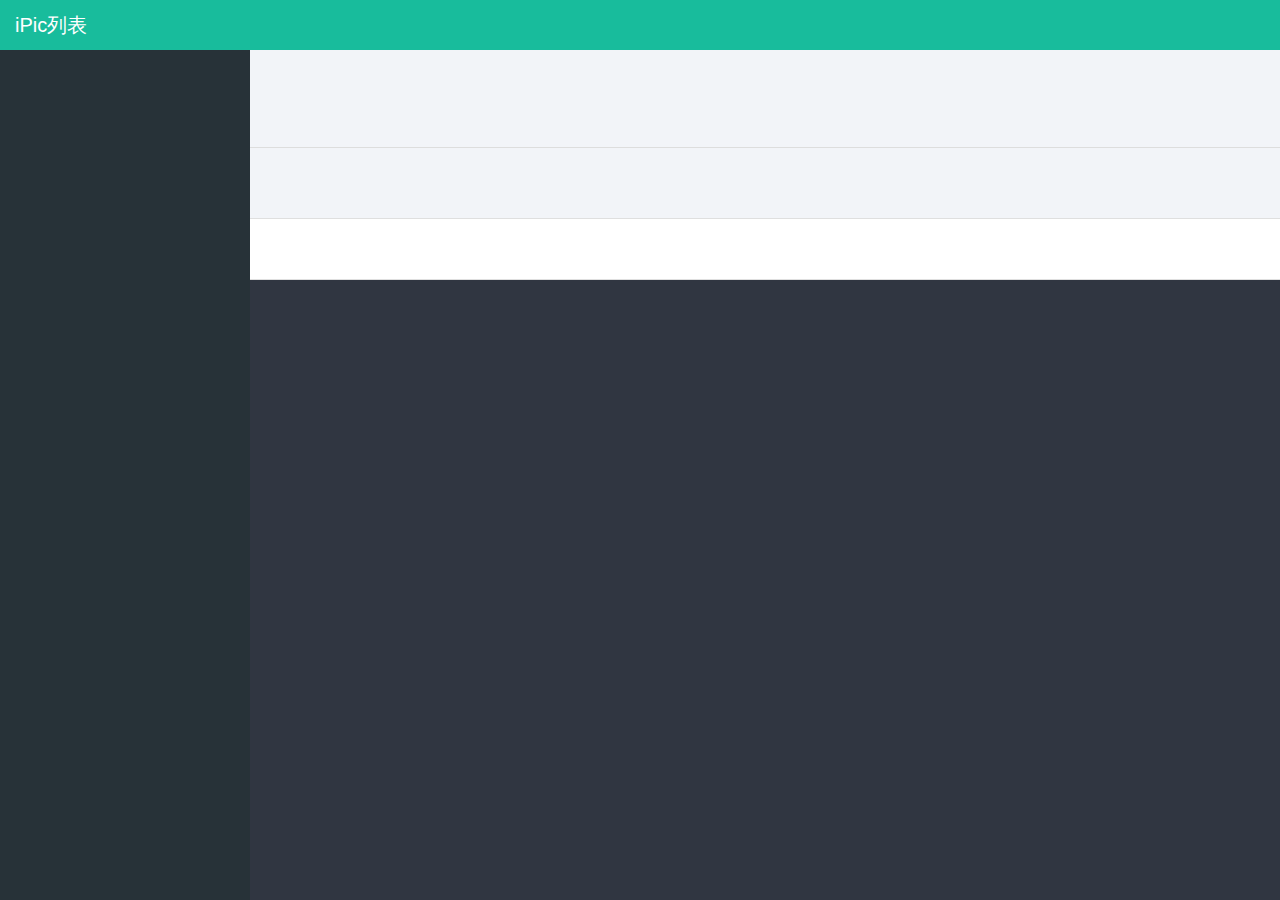
<file: ipic_v4.html>
<!doctype html>
<html>
<head>
<meta charset="utf-8" />
<title>photoCombine  | 网购-拍拍网</title>
</head>
<style>.m{width:950px;margin:0 auto;}.relative {left:50%;margin-left:-475px;}</style>
<body>
<!----S 自定义CSS部分,重构区域---------------------------------------->
<style>
html,body,div,ul,p,li,span,h1,h2,h3{margin:0; padding:0; }
body{font:12px/1.5 "微软雅黑","Arial";color:#333;background-color:#F6F9F8;}
ul li, ol li{ list-style:none; }
.hide_text{text-indent:-999em;display:block;overflow:hidden;text-decoration:none;}
.hide_element{
  position: absolute !important;
  clip: rect(1px 1px 1px 1px); /* IE6, IE7 */
  clip: rect(1px, 1px, 1px, 1px);
  padding:0 !important;
  border:0 !important;
  height: 1px !important;
  width: 1px !important;
  overflow: hidden;
}
::-webkit-scrollbar{
	width:6px;
	height:6px;
	background-color:#fff;
}
::-webkit-scrollbar:hover{
	background-color:#eee;
}
::-webkit-scrollbar-thumb{
	min-height:5px;
	min-width:5px;
	-webkit-border-radius:20px;border:1px solid#888;
::-webkit-border-radius:1px;
	background-color: #AAA;
}
::-webkit-scrollbar-thumb:hover{
	min-height:5px;
	min-width:5px;
	-webkit-border-radius:20px;border:1px solid#444;
	background-color: #AAA;
}
::-webkit-scrollbar-thumb:active{
	-webkit-border-radius:20px;border:1px solid#444;
	background-color: #AAA;
}

.clear_fix:after{content:".";display:block;height:0;clear:both;visibility:hidden}
.btn{ /*background:-webkit-gradient(linear, 0 0, 0 bottom, from(#60C8E3), to(#3BB3D2));background:-moz-linear-gradient(top, #60C8E3, #3BB3D2);*/color:#FFF;text-align:center;line-height:54px;background: url(image/btn_disable.png);width: 330px;height: 54px;display: block;margin: 0 auto;cursor: pointer;font-size: 20px;font-weight: bold; }
.btn.can-use{background: url(image/btn.png);}

.hd{ width:100%;height:269px;background:url(image/hd.jpg) center 0;}
.hd h1{width:160px;height:25px;margin-left: 31px;}
.bd{background: #f4f9fc;padding: 60px 0 73px;/*height: 589px;*/overflow-y: hidden;padding-top: 0;}

/* 图片展现 */
.area-pic{position: relative;/*height: 530px;*/padding-top: 60px;}
.area-pre{padding-bottom:17px;padding-left:30px;position: relative;overflow: hidden;padding-top: 10px;}
.area-src-box, .area-pre-box{/*float:left;margin-right:75px;*/width:auto;text-align:center;vertical-align:middle;margin: 0 auto;}
.area-src-box{font-weight:bold;position:relative;padding-right: 6px;}

canvas.my-canvas{position:absolute;top:0px;left:0px;opacity: 0;}
#outPutBox{position:relative;z-index:2;}
/* 图片展现 */
/* 图片信息 */
.area-pic-info{margin-top:20px;position:relative;}
.area-pic-info .btn{width:85px;padding:0;height:24px;display:inline-block; position:relative;}
/* 图片信息 */

/* area-seller */
.area-seller{padding:15px 0 20px 30px;background:#FFF;}
.area-seller h2{font-size:14px;}
/*#input_list li{height:30px;line-height:30px;}*/
.input-file-div-border{position: absolute;left: 0;top:0;width: 100%;height: 100%;overflow: hidden}
#input_list li,.input-file-div .input-file-div-border{border:1px dashed transparent;box-sizing: border-box}/* 图片的border放到img上 */
#input_list input{border: 1px solid transparent;}
#input_list li input:hover,.input-file-div-local:hover .input-file-div-border{border:1px dashed #999;background: transparent;}
.area-src-box input{overflow:hidden;-moz-box-sizing: border-box;-webkit-box-sizing: border-box;
box-sizing: border-box;outline:0 none;color: #8d9cab;background: transparent;padding:0 5px;}
#input_list input:hover,#input_list input:active,#input_list input:focus{outline:0 none;border-color:transparent;color: #3878ee;}
#input_list .input-unfocus{outline:0 none;color:#999;}
#input_list input:focus{background-color:#f9fafc;background: transparent;}
/* 字体下载  */
.font-download{margin-top:35px;}
.font-download ul{list-style:disc inside;margin-top:15px;}
.font-download li{display:none;background: no-repeat;padding-left:20px;}
/* 字体下载  */
/* area-seller */
	/* S test for input position */
	#input_list li{position:absolute;z-index:4;}
#input_list li:hover,#input_list li:focus{z-index: 3;}
#file_list input{z-index: 3;}
	/* E test for input position */
	#btn_create{/*position:absolute;right:-75px;bottom:-3px;*/overflow:hidden;}
.input-file-div{position:absolute;font:12px/1.5 宋体;overflow:hidden;background: #f9fafc;color: #8d9cab;background: transparent;}

#picRuleTips,#textRuleTips{width: 100%;z-index: 15;}
	.input-file-div img{position:absolute;left:0px;top:0px;}
	.input-file-tip{position:relative;z-index:2;align-self: center;margin: 0 auto;}
	.input-file-tip-update{width: 100%;height: 100%;background: rgba(0,0,0,.5);cursor: pointer;opacity: 0;position: absolute;z-index: 3;display: flex;transition: opacity .3s;}
	.input-file-tip-update-show:hover .input-file-tip-update{opacity: 1;}
	.input-file-div-label{position: absolute;width: 100%;height: 100%;overflow: hidden;opacity: 0;z-index: 3;left: 0;top:0;}
	.input-file-tip-rule{align-self: center;margin: 0 auto;color: #333333;background:-webkit-gradient(linear, 0 0, 0 bottom, from(#6669ed), to(#288af8));border-radius: 5px;height: 31px;line-height:35px;transition: all .2s .1s;border:1px solid #d7e2f3;background: #fff;position: absolute;box-shadow:0px 0px 23px 2px rgba(38,79,148,0.11);padding: 0 10px;display: none;font-size: 12px;}
	.input-rule-triangle-blue{position: absolute;top:9px;left: -15px;width:0;height:0;border-top:7px transparent dashed;border-left:7px transparent dashed;border-bottom:7px transparent dashed;border-right:7px white solid;overflow:hidden; border-right:7px #d7e2f3 solid;}
.input-rule-triangle-white{position: absolute;top:9px;left: -14px;width:0;height:0;border-top:7px transparent dashed;border-left:7px transparent dashed;border-bottom:7px transparent dashed;border-right:7px white solid;overflow:hidden;}
.input-file-tip-update-text em{color: #ff0000;font-style: normal;font-weight: bold;}
	/* palceholder */
input:-moz-placeholder { color: #999; }
::-webkit-input-placeholder { color:#999; }
	/* bgName */
	#bgName img{position:absolute;top:0;left:0;z-index:-1;}
	/* new version */
	.area-src-box{margin-bottom: 25px;/*background: #fff;*//*max-height: 390px;overflow-y: auto;*/background: rgba(125,125,125,0.6)}
	.area-box-shadow{box-shadow: 3px 3px 30px 1px rgba(115,166,195,0.2);box-sizing: content-box;}
	.input-file-icon{display: block;background: url(image/img_icon.png) ;margin: 0 auto;background-size: cover}
	/* area-copyright */
	.area-copyright{position: relative;bottom: 0;width: 100%;height: 32px;}
	.area-copyright-icon{background: url(image/copyright.png);width: 201px;height: 32px;margin: 0 auto;}
	/* tips */
	.tips{position: fixed;width: 365px;height: 247px;z-index: 35;margin-left: -182px;margin-top: -123px;top:50%;left: 50%;background-color: #fff;display: none;}
	.tips-bd{height: 170px;color: #363847;}
	.tips-bd .tips-content{position: relative;top: 50%;transform: translateY(-50%);text-align: center;line-height: 1.5;}
	.tips-btn-close{background: url(image/close_icon.png) no-repeat;width: 63px;height: 63px;position: absolute;right: -26px;top: -26px;}
	.tips-ct-20{font-size: 20px;height: 30px;margin-bottom: 20px;}
	.tips-ct-14{font-size: 14px;height: 21px;margin-bottom: 14px;}
	.tips-ct-18{font-size: 18px;height: 27px;margin-bottom: 18px;}
	.tips-ft .tips-btn{background: url(image/btn.png);width: 126px;height: 44px;background-size: 126px 44px;display: block;margin: 0 auto;color: #fff;line-height: 44px;text-align: center;text-decoration: none;font-size: 16px;}
	/* area-pre-box */
	.area-pre-box{width: 100%;padding-top:40px;padding-bottom:10px;left: 0;height: 540px;overflow-y: hidden;display: none;z-index: 22;background: #f4f9fc;position: relative;top:0;min-width: 352px;}
	#outPutBox h3{line-height: 66px;height: 66px;text-align: left;color: #1a1a1a;font-size: 16px;font-family: "microsoft yahei", Verdana, Arial, Helvetica, sans-serif;font-weight: normal;}
	#outPutBox{max-height: 530px;margin: 0 auto;padding: 0 40px 40px;background: #fff;min-width: 352px;}
	#outPutImgWrap{max-height: 331px;overflow-y: auto;margin: 0 auto;padding-right: 6px;overflow-x: hidden;}
	.btn-save{display: block;background: url(image/btn_save.png);width: 352px;height: 76px;margin: 28px auto 0;line-height: 999em;overflow: hidden;background-size: 100% 100%;}
	.pre-btn-close{background: url(image/close_icon.png) no-repeat;width: 63px;height: 63px;position: absolute;right: -26px;top: -26px;}
	#smallCanvas,#tmpCanvas{display: none;}
</style>
<div class="hd">
	<h1>
		<a href="#" target="_blank" >
			<span class="hide_text">iPic</span>
		</a>
	</h1>
</div>
<div class="bd">
	<div class="area-pre">
		<div class="area-pic clear_fix">
			<div class="area-src-box area-box-shadow" id="areaSrc">
			<!--S 原图模拟-->
			<div id="dropBox" class="">
				<!-- S 图片上传表单 -->
				<div id="file_list">
				</div>
				<!-- E 图片上传表单 -->
				<!--S 可拓展-->
				<ul id="input_list">
				</ul>
				<!--E 可拓展-->
				<!--S 手动导入本地图片-->
						<div class="area-pic-info">
							<div class="btn">
								载入背景图片
								<input type="file" size="1" onchange="onUploadImgChange(this)" style=" position:absolute; top:0; left:0;opacity:0; filter:alpha(opacity=0); cursor:pointer;"/>
							</div>

							<!--S 提示-->
							<span class="pic-wh">图片规格:160x160</span>
							<!--E 提示-->
						</div>
						<!--E 手动导入本地图片-->

			</div>
			<!--E 原图模拟-->
			</div>
			<!--S btn-->
			<a class="btn" id="btn_create">生成图片</a>
			<!--E btn-->
			<canvas id="smallCanvas" width="50" height="50"></canvas>
		</div>
		<!-- S 图片尺寸提示 -->
		<div id="picRuleTips" style="position: absolute;left: 50%;top:70px;"></div>
		<!-- E 图片尺寸提示 -->
		<!-- S 文本内容提示 -->
		<div id="textRuleTips" style="position: absolute;left: 50%;top:70px;"></div>
		<!-- E 文本内容提示 -->
		<!-- S 预览浮层 -->
			<!--S 导出图片-->
			<div class="area-pre-box">

				<canvas id="myCanvas" width="200" height="200" class="my-canvas" style="">
					请使用firefox高级版本或google浏览器
				</canvas>
				<div id="outPutBox" class="my-canvas area-box-shadow">
					<h3>效果预览</h3>
					<a href="javascript:void(0)" class="pre-btn-close"></a>
					<div id="outPutImgWrap"></div>
					<!--S btn-->
					<a class="btn btn-save" id="btn_save">保存图片至本地</a>
					<!--E btn-->
				</div>
			</div>
			<!--E 导出图片-->
			<!-- S 临时处理跨域图片 -->
			<canvas id="tmpCanvas"></canvas>
			<!-- E 临时处理跨域图片 -->
		<!-- E 预览浮层 -->
	</div>
	<!-- S copyright -->
	<div class="area-copyright"><div class="area-copyright-icon"></div></div>
	<!-- E copyright -->
	<div class="area-seller" style="display: none;">
		<h2>卖家设置</h2>
		<!--S 字体下载-->
		<div class="font-download">
			<h2>相关字体下载</h2>
			<ul id="spe_font">
			  <li><a href="http://www.paipai.com/promote/2011/font/stcaiyun.ttf" style="font-family:华文彩云;">华文彩云</a></li>
			  <li><a href="http://www.paipai.com/promote/2011/font/msyhbd.ttf" style="font-family:微软雅黑;">微软雅黑</a></li>
			  <li><a href="http://www.paipai.com/promote/2011/font/stxingka.ttf" style="font-family:华文行楷;">华文行楷</a></li>
			</ul>
		</div>
		<!--E 字体下载-->
	</div>
</div>
<!-- S tips -->
<div class="tips area-box-shadow">
	<a href="javascript:void(0)" class="tips-btn tips-btn-close"></a>
	<div class="tips-hd"></div>
	<div class="tips-bd">
		<div class="tips-content">
			<div class="tips-ct-20">格式错误</div>
			<div class="tips-ct-14">上传图和规范尺寸不一致</div>
			<div class="tips-ct-14">图片将调整至规范值，请知晓</div>
		</div>
	</div>
	<div class="tips-ft">
		<a href="javascript:void(0)" class="tips-btn">确定</a>
	</div>
</div>
<!-- E tips -->
<!----E 自定义CSS部分,重构区域---------------------------------------->

<!--内容-->
<div class="m qqshowMartket_wp" id="qqshowMartket_wp" qqshowData="">
    <div id="qqshowMartket_cnt"></div>
    <div id="qqshowMartket_bg"></div>
    <div id="qqshowMartket_data"></div>
    <div id="qqshowMartket_text"></div>
</div>
<!--公共JS-->

<script type="text/javascript" src="ipic_old/jquery.js"></script>
<script type="text/javascript" src="ipic_old/cryptostego.min.js"></script>

<!----S 自定义JS部分，JS区域---------------------------------------->
<script>
/*
 * Canvas2Image v0.1
 * Copyright (c) 2008 Jacob Seidelin, jseidelin@nihilogic.dk
 * MIT License [http://www.opensource.org/licenses/mit-license.php]
 */

var Canvas2Image = (function() {

	// check if we have canvas support
	var bHasCanvas = false;
	var oCanvas = document.createElement("canvas");
	if (oCanvas.getContext("2d")) {
		bHasCanvas = true;
	}

	// no canvas, bail out.
	if (!bHasCanvas) {
		return {
			saveAsBMP : function(){},
			saveAsPNG : function(){},
			saveAsJPEG : function(){}
		}
	}

	var bHasImageData = !!(oCanvas.getContext("2d").getImageData);
	var bHasDataURL = !!(oCanvas.toDataURL);
	var bHasBase64 = !!(window.btoa);

	var strDownloadMime = "image/octet-stream";

	// ok, we're good
	var readCanvasData = function(oCanvas) {
		var iWidth = parseInt(oCanvas.width);
		var iHeight = parseInt(oCanvas.height);
		return oCanvas.getContext("2d").getImageData(0,0,iWidth,iHeight);
	}

	// base64 encodes either a string or an array of charcodes
	var encodeData = function(data) {
		var strData = "";
		if (typeof data == "string") {
			strData = data;
		} else {
			var aData = data;
			for (var i=0;i<aData.length;i++) {
				strData += String.fromCharCode(aData[i]);
			}
		}
		return btoa(strData);
	}

	// creates a base64 encoded string containing BMP data
	// takes an imagedata object as argument
	var createBMP = function(oData) {
		var aHeader = [];

		var iWidth = oData.width;
		var iHeight = oData.height;

		aHeader.push(0x42); // magic 1
		aHeader.push(0x4D);

		var iFileSize = iWidth*iHeight*3 + 54; // total header size = 54 bytes
		aHeader.push(iFileSize % 256); iFileSize = Math.floor(iFileSize / 256);
		aHeader.push(iFileSize % 256); iFileSize = Math.floor(iFileSize / 256);
		aHeader.push(iFileSize % 256); iFileSize = Math.floor(iFileSize / 256);
		aHeader.push(iFileSize % 256);

		aHeader.push(0); // reserved
		aHeader.push(0);
		aHeader.push(0); // reserved
		aHeader.push(0);

		aHeader.push(54); // dataoffset
		aHeader.push(0);
		aHeader.push(0);
		aHeader.push(0);

		var aInfoHeader = [];
		aInfoHeader.push(40); // info header size
		aInfoHeader.push(0);
		aInfoHeader.push(0);
		aInfoHeader.push(0);

		var iImageWidth = iWidth;
		aInfoHeader.push(iImageWidth % 256); iImageWidth = Math.floor(iImageWidth / 256);
		aInfoHeader.push(iImageWidth % 256); iImageWidth = Math.floor(iImageWidth / 256);
		aInfoHeader.push(iImageWidth % 256); iImageWidth = Math.floor(iImageWidth / 256);
		aInfoHeader.push(iImageWidth % 256);

		var iImageHeight = iHeight;
		aInfoHeader.push(iImageHeight % 256); iImageHeight = Math.floor(iImageHeight / 256);
		aInfoHeader.push(iImageHeight % 256); iImageHeight = Math.floor(iImageHeight / 256);
		aInfoHeader.push(iImageHeight % 256); iImageHeight = Math.floor(iImageHeight / 256);
		aInfoHeader.push(iImageHeight % 256);

		aInfoHeader.push(1); // num of planes
		aInfoHeader.push(0);

		aInfoHeader.push(24); // num of bits per pixel
		aInfoHeader.push(0);

		aInfoHeader.push(0); // compression = none
		aInfoHeader.push(0);
		aInfoHeader.push(0);
		aInfoHeader.push(0);

		var iDataSize = iWidth*iHeight*3;
		aInfoHeader.push(iDataSize % 256); iDataSize = Math.floor(iDataSize / 256);
		aInfoHeader.push(iDataSize % 256); iDataSize = Math.floor(iDataSize / 256);
		aInfoHeader.push(iDataSize % 256); iDataSize = Math.floor(iDataSize / 256);
		aInfoHeader.push(iDataSize % 256);

		for (var i=0;i<16;i++) {
			aInfoHeader.push(0);	// these bytes not used
		}

		var iPadding = (4 - ((iWidth * 3) % 4)) % 4;

		var aImgData = oData.data;

		var strPixelData = "";
		var y = iHeight;
		do {
			var iOffsetY = iWidth*(y-1)*4;
			var strPixelRow = "";
			for (var x=0;x<iWidth;x++) {
				var iOffsetX = 4*x;

				strPixelRow += String.fromCharCode(aImgData[iOffsetY+iOffsetX+2]);
				strPixelRow += String.fromCharCode(aImgData[iOffsetY+iOffsetX+1]);
				strPixelRow += String.fromCharCode(aImgData[iOffsetY+iOffsetX]);
			}
			for (var c=0;c<iPadding;c++) {
				strPixelRow += String.fromCharCode(0);
			}
			strPixelData += strPixelRow;
		} while (--y);

		var strEncoded = encodeData(aHeader.concat(aInfoHeader)) + encodeData(strPixelData);

		return strEncoded;
	}


	// sends the generated file to the client
	var saveFile = function(strData) {
		document.location.href = strData;
	}

	var makeDataURI = function(strData, strMime) {
		return "data:" + strMime + ";base64," + strData;
	}

	// generates a <img> object containing the imagedata
	var makeImageObject = function(strSource) {
		var oImgElement = document.createElement("img");
		oImgElement.src = strSource;
		return oImgElement;
	}

	var scaleCanvas = function(oCanvas, iWidth, iHeight) {
		if (iWidth && iHeight) {
			var oSaveCanvas = document.createElement("canvas");
			oSaveCanvas.width = iWidth;
			oSaveCanvas.height = iHeight;
			oSaveCanvas.style.width = iWidth+"px";
			oSaveCanvas.style.height = iHeight+"px";

			var oSaveCtx = oSaveCanvas.getContext("2d");

			oSaveCtx.drawImage(oCanvas, 0, 0, oCanvas.width, oCanvas.height, 0, 0, iWidth, iHeight);
			return oSaveCanvas;
		}
		return oCanvas;
	}

	return {

		saveAsPNG : function(oCanvas, bReturnImg, iWidth, iHeight) {
			if (!bHasDataURL) {
				return false;
			}
			var oScaledCanvas = scaleCanvas(oCanvas, iWidth, iHeight);
			var strData = oScaledCanvas.toDataURL("image/png");
			if (bReturnImg) {
				return makeImageObject(strData);
			} else {
				saveFile(strData.replace("image/png", strDownloadMime));
			}
			return true;
		},

		saveAsJPEG : function(oCanvas, bReturnImg, iWidth, iHeight) {
			if (!bHasDataURL) {
				return false;
			}

			var oScaledCanvas = scaleCanvas(oCanvas, iWidth, iHeight);
			var strMime = "image/jpeg";
			var strData = oScaledCanvas.toDataURL(strMime);

			// check if browser actually supports jpeg by looking for the mime type in the data uri.
			// if not, return false
			if (strData.indexOf(strMime) != 5) {
				return false;
			}

			if (bReturnImg) {
				return makeImageObject(strData);
			} else {
				saveFile(strData.replace(strMime, strDownloadMime));
			}
			return true;
		},

		saveAsBMP : function(oCanvas, bReturnImg, iWidth, iHeight) {
			if (!(bHasImageData && bHasBase64)) {
				return false;
			}

			var oScaledCanvas = scaleCanvas(oCanvas, iWidth, iHeight);

			var oData = readCanvasData(oScaledCanvas);
			var strImgData = createBMP(oData);
			if (bReturnImg) {
				return makeImageObject(makeDataURI(strImgData, "image/bmp"));
			} else {
				saveFile(makeDataURI(strImgData, strDownloadMime));
			}
			return true;
		}
	};

})();

/* Copyright (C) 1999 Masanao Izumo <iz@onicos.co.jp>
 * Version: 1.0
 * LastModified: Dec 25 1999
 * This library is free.  You can redistribute it and/or modify it.
 */

/*
 * Interfaces:
 * b64 = base64encode(data);
 * data = base64decode(b64);
 */

(function() {

var base64EncodeChars = "ABCDEFGHIJKLMNOPQRSTUVWXYZabcdefghijklmnopqrstuvwxyz0123456789+/";
var base64DecodeChars = new Array(
    -1, -1, -1, -1, -1, -1, -1, -1, -1, -1, -1, -1, -1, -1, -1, -1,
    -1, -1, -1, -1, -1, -1, -1, -1, -1, -1, -1, -1, -1, -1, -1, -1,
    -1, -1, -1, -1, -1, -1, -1, -1, -1, -1, -1, 62, -1, -1, -1, 63,
    52, 53, 54, 55, 56, 57, 58, 59, 60, 61, -1, -1, -1, -1, -1, -1,
    -1,  0,  1,  2,  3,  4,  5,  6,  7,  8,  9, 10, 11, 12, 13, 14,
    15, 16, 17, 18, 19, 20, 21, 22, 23, 24, 25, -1, -1, -1, -1, -1,
    -1, 26, 27, 28, 29, 30, 31, 32, 33, 34, 35, 36, 37, 38, 39, 40,
    41, 42, 43, 44, 45, 46, 47, 48, 49, 50, 51, -1, -1, -1, -1, -1);

function base64encode(str) {
    var out, i, len;
    var c1, c2, c3;

    len = str.length;
    i = 0;
    out = "";
    while(i < len) {
	c1 = str.charCodeAt(i++) & 0xff;
	if(i == len)
	{
	    out += base64EncodeChars.charAt(c1 >> 2);
	    out += base64EncodeChars.charAt((c1 & 0x3) << 4);
	    out += "==";
	    break;
	}
	c2 = str.charCodeAt(i++);
	if(i == len)
	{
	    out += base64EncodeChars.charAt(c1 >> 2);
	    out += base64EncodeChars.charAt(((c1 & 0x3)<< 4) | ((c2 & 0xF0) >> 4));
	    out += base64EncodeChars.charAt((c2 & 0xF) << 2);
	    out += "=";
	    break;
	}
	c3 = str.charCodeAt(i++);
	out += base64EncodeChars.charAt(c1 >> 2);
	out += base64EncodeChars.charAt(((c1 & 0x3)<< 4) | ((c2 & 0xF0) >> 4));
	out += base64EncodeChars.charAt(((c2 & 0xF) << 2) | ((c3 & 0xC0) >>6));
	out += base64EncodeChars.charAt(c3 & 0x3F);
    }
    return out;
}

function base64decode(str) {
    var c1, c2, c3, c4;
    var i, len, out;

    len = str.length;
    i = 0;
    out = "";
    while(i < len) {
	/* c1 */
	do {
	    c1 = base64DecodeChars[str.charCodeAt(i++) & 0xff];
	} while(i < len && c1 == -1);
	if(c1 == -1)
	    break;

	/* c2 */
	do {
	    c2 = base64DecodeChars[str.charCodeAt(i++) & 0xff];
	} while(i < len && c2 == -1);
	if(c2 == -1)
	    break;

	out += String.fromCharCode((c1 << 2) | ((c2 & 0x30) >> 4));

	/* c3 */
	do {
	    c3 = str.charCodeAt(i++) & 0xff;
	    if(c3 == 61)
		return out;
	    c3 = base64DecodeChars[c3];
	} while(i < len && c3 == -1);
	if(c3 == -1)
	    break;

	out += String.fromCharCode(((c2 & 0XF) << 4) | ((c3 & 0x3C) >> 2));

	/* c4 */
	do {
	    c4 = str.charCodeAt(i++) & 0xff;
	    if(c4 == 61)
		return out;
	    c4 = base64DecodeChars[c4];
	} while(i < len && c4 == -1);
	if(c4 == -1)
	    break;
	out += String.fromCharCode(((c3 & 0x03) << 6) | c4);
    }
    return out;
}

if (!window.btoa) window.btoa = base64encode;
if (!window.atob) window.atob = base64decode;

})();



</script>
<script type="text/javascript" src="ipic_old/canvas_draw_request.js"></script>

</body>
</html><!--[if !IE]>|xGv00|2f09ec66c2e9424753e93c8408c7ea02<![endif]-->
</file>
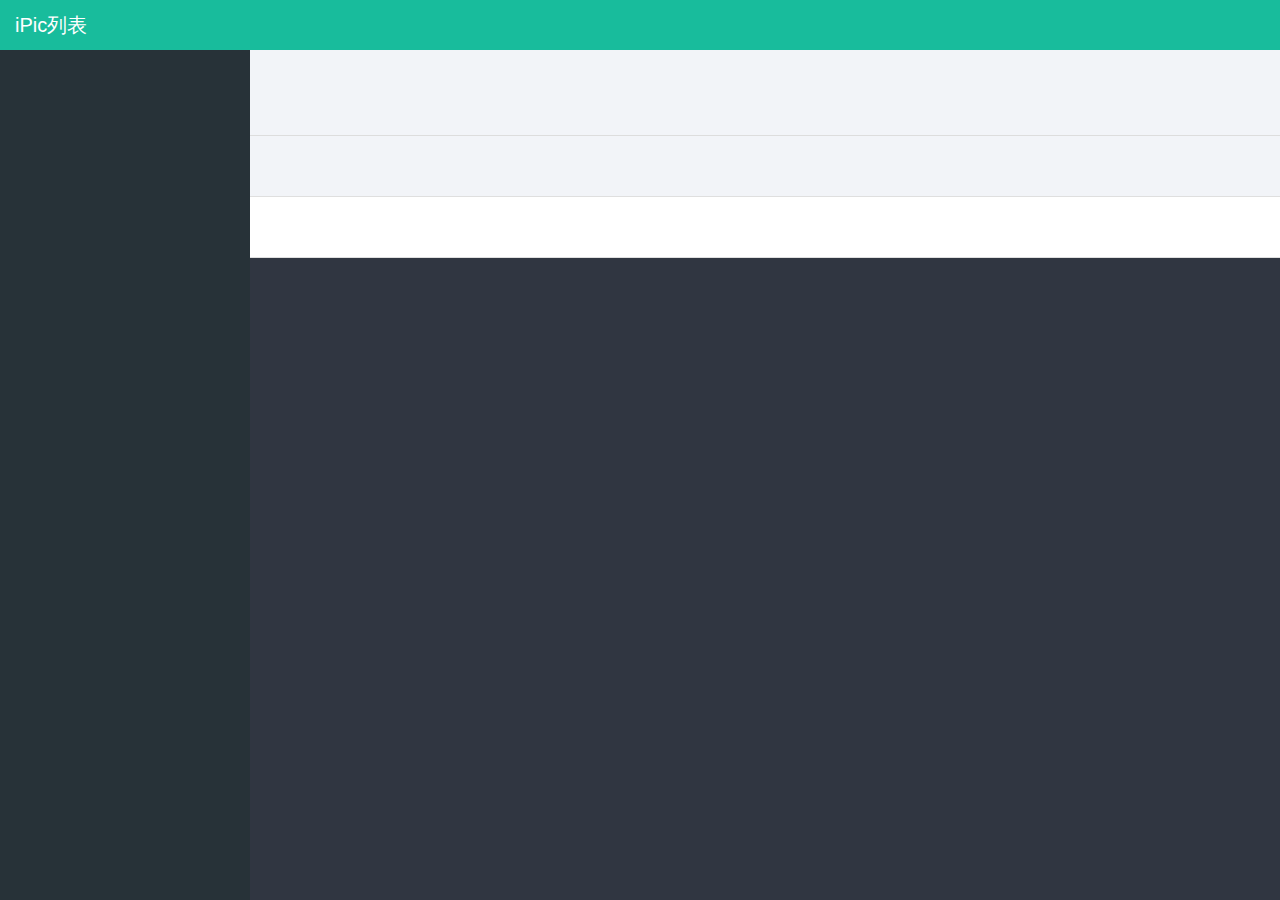
<file: project.html>
<!doctype html>
<html>
<head>
    <meta charset="utf-8" />
    <title>photoCombine  | 网购-拍拍网</title>
</head>
<style>.m{width:950px;margin:0 auto;}.relative {left:50%;margin-left:-475px;}</style>
<body>
<!----S 自定义CSS部分,重构区域---------------------------------------->
<style>
    html,body,div,ul,p,li,span,h1,h2,h3{margin:0; padding:0; }
    body{font:12px/1.5 "微软雅黑","Arial";color:#333;background-color:#F6F9F8;}
    ul li, ol li{ list-style:none; }
    .hide_text{text-indent:-999em;display:block;overflow:hidden;text-decoration:none;}
    .hide_element{
        position: absolute !important;
        clip: rect(1px 1px 1px 1px); /* IE6, IE7 */
        clip: rect(1px, 1px, 1px, 1px);
        padding:0 !important;
        border:0 !important;
        height: 1px !important;
        width: 1px !important;
        overflow: hidden;
    }
    ::-webkit-scrollbar{
        width:6px;
        height:6px;
        background-color:#fff;
    }
    ::-webkit-scrollbar:hover{
        background-color:#eee;
    }
    ::-webkit-scrollbar-thumb{
        min-height:5px;
        min-width:5px;
        -webkit-border-radius:20px;border:1px solid#888;
    ::-webkit-border-radius:1px;
        background-color: #AAA;
    }
    ::-webkit-scrollbar-thumb:hover{
        min-height:5px;
        min-width:5px;
        -webkit-border-radius:20px;border:1px solid#444;
        background-color: #AAA;
    }
    ::-webkit-scrollbar-thumb:active{
        -webkit-border-radius:20px;border:1px solid#444;
        background-color: #AAA;
    }

    .clear_fix:after{content:".";display:block;height:0;clear:both;visibility:hidden}
    .navbar-brand span{
        font-size: 20px;
        color: #fff;
    }
    #listWrap h2{margin-left: 20px;}
    #listWrap .panel .panel-heading{font-size: 20px}
</style>
<link rel="stylesheet" href="css/bootstrap.css"/>
<link rel="stylesheet" href="css/default.css"/>
<nav class="navbar navbar-default navbar-fixed-top">
    <a href="index.html" target="_blank" class="navbar-brand">
        <span class="" id="titleDom">iPic列表</span>
    </a>
</nav>
<div class="bd">
    <nav id="menu" class="colored navbar-default navbar-fixed-side hidden-xs" role="navigation" tabindex="5000" style="overflow-y: hidden; outline: none;">
        <div class="sidebar-collapse" id="">

            <ul class="nav" id="navDom">

            </ul>
        </div>
    </nav>
    <div id="page-wrapper" class="fixed-navbar ">
        <div class="page-header clearfix" >
            <h3 class="heading pull-left">
                <span class="sub-heading" id="modifyTime"></span>
            </h3>
            <!--<div class="pull-right hidden-xs">
                <div class="widget widget-dashboard widget-danger">
                    <div class="row">

                        <a href="" id="activityUrl" target="_blank" class="btn btn-danger btn-block">点我打开项目页</a>

                    </div>
                </div>
            </div>-->
        </div>
        <div class="container-fluid bg-gray">
            <div id="listWrap"></div>
            <!--<ul class="cf list-ul" id="listWrap">

            </ul>-->
        </div>
        <div class="container-fluid">
        </div>
    </div>
    <div class="area-seller" style="display: none;">
        <h2>卖家设置</h2>
        <!--S 字体下载-->
        <div class="font-download">
            <h2>相关字体下载</h2>
            <ul id="spe_font">
                <li><a href="http://www.paipai.com/promote/2011/font/stcaiyun.ttf" style="font-family:华文彩云;">华文彩云</a></li>
                <li><a href="http://www.paipai.com/promote/2011/font/msyhbd.ttf" style="font-family:微软雅黑;">微软雅黑</a></li>
                <li><a href="http://www.paipai.com/promote/2011/font/stxingka.ttf" style="font-family:华文行楷;">华文行楷</a></li>
            </ul>
        </div>
        <!--E 字体下载-->
    </div>
</div>

<!----E 自定义CSS部分,重构区域---------------------------------------->

<!--内容-->


<script type="text/javascript" src="ipic_old/jquery.js"></script>
<script src="ipic_old/project.js"></script>

<!----S 自定义JS部分，JS区域---------------------------------------->


</body>
</html><!--[if !IE]>|xGv00|2f09ec66c2e9424753e93c8408c7ea02<![endif]-->
</file>
<file: css/default.css>
@charset "UTF-8";.inner-lr{padding:0 10px;position:relative}.inner-all{padding:10px;position:relative}.inner-l{padding-left:10px;position:relative}.inner-r{padding-right:10px;position:relative}.inner-t{padding-top:10px;position:relative}.inner-b{padding-bottom:10px;position:relative}.inner-top-half{padding-top:5px}.inner-left-half{padding-left:5px}.inner-right-half{padding-right:5px}.inner-bottom-half{padding-bottom:5px}.darken.info{background-color:#1791f2!important}.darken.primary{background-color:#41555e!important}.darken.success{background-color:#86c042!important}.darken.warning{background-color:#f59a00!important}.darken.danger{background-color:#ee200d!important}.lighten.info{background-color:#2b9bf4!important}.lighten.primary{background-color:#495f6a!important}.lighten.success{background-color:#90c652!important}.lighten.warning{background-color:#ffa40a!important}.lighten.danger{background-color:#f32f1d!important}.darken-border.success.right{border-right:1px solid #7eb73d}.darken-border.success.bottom{border-bottom:1px solid #7eb73d}.darken-border.success.top{border-top:1px solid #7eb73d}.darken-border.success.left{border-left:1px solid #7eb73d}.darken-border.info.right{border-right:1px solid #0d8aee}.darken-border.info.bottom{border-bottom:1px solid #0d8aee}.darken-border.info.top{border-top:1px solid #0d8aee}.darken-border.info.left{border-left:1px solid #0d8aee}.darken-border.primary.right{border-right:1px solid #3b4c55}.darken-border.primary.bottom{border-bottom:1px solid #3b4c55}.darken-border.primary.top{border-top:1px solid #3b4c55}.darken-border.primary.left{border-left:1px solid #3b4c55}.darken-border.warning.right{border-right:1px solid #e69000}.darken-border.warning.bottom{border-bottom:1px solid #e69000}.darken-border.warning.top{border-top:1px solid #e69000}.darken-border.warning.left{border-left:1px solid #e69000}.darken-border.danger.right{border-right:1px solid #df1e0c}.darken-border.danger.bottom{border-bottom:1px solid #df1e0c}.darken-border.danger.top{border-top:1px solid #df1e0c}.darken-border.danger.left{border-left:1px solid #df1e0c}.lighten-border.success.right{border-right:1px solid #97c95d}.lighten-border.success.bottom{border-bottom:1px solid #97c95d}.lighten-border.success.top{border-top:1px solid #97c95d}.lighten-border.success.left{border-left:1px solid #97c95d}.lighten-border.info.right{border-right:1px solid #39a1f4}.lighten-border.info.bottom{border-bottom:1px solid #39a1f4}.lighten-border.info.top{border-top:1px solid #39a1f4}.lighten-border.info.left{border-left:1px solid #39a1f4}.lighten-border.primary.right{border-right:1px solid #4f6873}.lighten-border.primary.bottom{border-bottom:1px solid #4f6873}.lighten-border.primary.top{border-top:1px solid #4f6873}.lighten-border.primary.left{border-left:1px solid #4f6873}.lighten-border.warning.right{border-right:1px solid #ffaa1a}.lighten-border.warning.bottom{border-bottom:1px solid #ffaa1a}.lighten-border.warning.top{border-top:1px solid #ffaa1a}.lighten-border.warning.left{border-left:1px solid #ffaa1a}.lighten-border.danger.right{border-right:1px solid #f33c2b}.lighten-border.danger.bottom{border-bottom:1px solid #f33c2b}.lighten-border.danger.top{border-top:1px solid #f33c2b}.lighten-border.danger.left{border-left:1px solid #f33c2b}.text-large{font-size:35px!important;line-height:40px!important}.text-medium{font-size:30px!important;line-height:30px!important}.m-b-0{margin-bottom:0!important}.m-b-5{margin-bottom:5px!important}.m-b-10{margin-bottom:10px!important}.m-b-15{margin-bottom:15px!important}.m-b-20{margin-bottom:20px!important}.m-b-25{margin-bottom:25px!important}.m-b-30{margin-bottom:30px!important}.m-b-35{margin-bottom:35px!important}.m-b-40{margin-bottom:40px!important}.m-b-45{margin-bottom:45px!important}.m-b-50{margin-bottom:50px!important}.m-b-55{margin-bottom:55px!important}.m-b-60{margin-bottom:60px!important}.m-b-65{margin-bottom:65px!important}.m-b-70{margin-bottom:70px!important}.m-b-75{margin-bottom:75px!important}.m-b-80{margin-bottom:80px!important}.m-b-85{margin-bottom:85px!important}.m-b-90{margin-bottom:90px!important}.m-t-0{margin-top:0!important}.m-t-5{margin-top:5px!important}.m-t-10{margin-top:10px!important}.m-t-15{margin-top:15px!important}.m-t-20{margin-top:20px!important}.m-t-25{margin-top:25px!important}.m-t-30{margin-top:30px!important}.m-t-35{margin-top:35px!important}.m-t-40{margin-top:40px!important}.m-t-45{margin-top:45px!important}.m-t-50{margin-top:50px!important}.m-t-55{margin-top:55px!important}.m-t-60{margin-top:60px!important}.m-t-65{margin-top:65px!important}.m-t-70{margin-top:70px!important}.m-t-75{margin-top:75px!important}.m-t-80{margin-top:80px!important}.m-t-85{margin-top:85px!important}.m-t-90{margin-top:90px!important}.m-l-0{margin-left:0!important}.m-l-5{margin-left:5px!important}.m-l-10{margin-left:10px!important}.m-l-15{margin-left:15px!important}.m-l-20{margin-left:20px!important}.m-l-25{margin-left:25px!important}.m-l-30{margin-left:30px!important}.m-l-35{margin-left:35px!important}.m-l-40{margin-left:40px!important}.m-l-45{margin-left:45px!important}.m-l-50{margin-left:50px!important}.m-l-55{margin-left:55px!important}.m-l-60{margin-left:60px!important}.m-l-65{margin-left:65px!important}.m-l-70{margin-left:70px!important}.m-l-75{margin-left:75px!important}.m-l-80{margin-left:80px!important}.m-l-85{margin-left:85px!important}.m-l-90{margin-left:90px!important}.m-r-0{margin-right:0!important}.m-r-5{margin-right:5px!important}.m-r-10{margin-right:10px!important}.m-r-15{margin-right:15px!important}.m-r-20{margin-right:20px!important}.m-r-25{margin-right:25px!important}.m-r-30{margin-right:30px!important}.m-r-35{margin-right:35px!important}.m-r-40{margin-right:40px!important}.m-r-45{margin-right:45px!important}.m-r-50{margin-right:50px!important}.m-r-55{margin-right:55px!important}.m-r-60{margin-right:60px!important}.m-r-65{margin-right:65px!important}.m-r-70{margin-right:70px!important}.m-r-75{margin-right:75px!important}.m-r-80{margin-right:80px!important}.m-r-85{margin-right:85px!important}.m-r-90{margin-right:90px!important}.p-0{padding:0!important}.p-b-0{padding-bottom:0!important}.p-b-5{padding-bottom:5px!important}.p-b-10{padding-bottom:10px!important}.p-b-15{padding-bottom:15px!important}.p-b-20{padding-bottom:20px!important}.p-b-25{padding-bottom:25px!important}.p-b-30{padding-bottom:30px!important}.p-b-35{padding-bottom:35px!important}.p-b-40{padding-bottom:40px!important}.p-b-45{padding-bottom:45px!important}.p-b-50{padding-bottom:50px!important}.p-b-55{padding-bottom:55px!important}.p-b-60{padding-bottom:60px!important}.p-b-65{padding-bottom:65px!important}.p-b-70{padding-bottom:70px!important}.p-b-75{padding-bottom:75px!important}.p-b-80{padding-bottom:80px!important}.p-b-85{padding-bottom:85px!important}.p-b-90{padding-bottom:90px!important}.p-t-0{padding-top:0!important}.p-t-5{padding-top:5px!important}.p-t-10{padding-top:10px!important}.p-t-15{padding-top:15px!important}.p-t-20{padding-top:20px!important}.p-t-25{padding-top:25px!important}.p-t-30{padding-top:30px!important}.p-t-35{padding-top:35px!important}.p-t-40{padding-top:40px!important}.p-t-45{padding-top:45px!important}.p-t-50{padding-top:50px!important}.p-t-55{padding-top:55px!important}.p-t-60{padding-top:60px!important}.p-t-65{padding-top:65px!important}.p-t-70{padding-top:70px!important}.p-t-75{padding-top:75px!important}.p-t-80{padding-top:80px!important}.p-t-85{padding-top:85px!important}.p-t-90{padding-top:90px!important}.p-l-0{padding-left:0!important}.p-l-5{padding-left:5px!important}.p-l-10{padding-left:10px!important}.p-l-15{padding-left:15px!important}.p-l-20{padding-left:20px!important}.p-l-25{padding-left:25px!important}.p-l-30{padding-left:30px!important}.p-l-35{padding-left:35px!important}.p-l-40{padding-left:40px!important}.p-l-45{padding-left:45px!important}.p-l-50{padding-left:50px!important}.p-l-55{padding-left:55px!important}.p-l-60{padding-left:60px!important}.p-l-65{padding-left:65px!important}.p-l-70{padding-left:70px!important}.p-l-75{padding-left:75px!important}.p-l-80{padding-left:80px!important}.p-l-85{padding-left:85px!important}.p-l-90{padding-left:90px!important}.p-r-0{padding-right:0!important}.p-r-5{padding-right:5px!important}.p-r-10{padding-right:10px!important}.p-r-15{padding-right:15px!important}.p-r-20{padding-right:20px!important}.p-r-25{padding-right:25px!important}.p-r-30{padding-right:30px!important}.p-r-35{padding-right:35px!important}.p-r-40{padding-right:40px!important}.p-r-45{padding-right:45px!important}.p-r-50{padding-right:50px!important}.p-r-55{padding-right:55px!important}.p-r-60{padding-right:60px!important}.p-r-65{padding-right:65px!important}.p-r-70{padding-right:70px!important}.p-r-75{padding-right:75px!important}.p-r-80{padding-right:80px!important}.p-r-85{padding-right:85px!important}.p-r-90{padding-right:90px!important}.p-20{padding:20px!important}.separator.bottom{margin-bottom:15px!important}.separator.top{margin-top:15px!important}.separator.left{margin-left:15px!important}.separator.right{margin-right:15px!important}.reset.padding.bottom{padding-bottom:0!important}.reset.padding.left{padding-left:0!important}.reset.padding.right{padding-right:0!important}.reset.padding.top{padding-top:0!important}.reset.padding-all{padding:0!important}.reset.margin.bottom{margin-bottom:0!important}.reset.margin.left{margin-left:0!important}.reset.margin.right{margin-right:0!important}.reset.margin.top{margin-top:0!important}.reset.margin-all{margin:0!important}.reset.shadow-all{-webkit-box-shadow:none;box-shadow:none}.reset .border.right{border-right:none!important}.reset .border.left{border-left:none!important}.reset .border.top{border-top:none!important}.reset .border.bottom{border-bottom:none!important}.reset .border.all{border:none!important}.border.right{border-right:1px solid #ddd}.border.right.darken{border-color:#aaa!important}.border.left{border-left:1px solid #ddd}.border.left.darken{border-color:#aaa!important}.border.top{border-top:1px solid #ddd}.border.top.darken{border-color:#aaa!important}.border.bottom{border-bottom:1px solid #ddd}.border.bottom.darken{border-color:#aaa!important}.padding.right{padding-right:15px}.padding.left{padding-left:15px}.padding.top{padding-top:15px}.padding.bottom{padding-bottom:15px}.margin.right{margin-right:15px}.margin.left{margin-left:15px}.margin.top{margin-top:15px}.margin.bottom{margin-bottom:15px}.text-success{color:#8bc34a!important}.text-danger{color:#f22613!important}.text-warning{color:#ffa000!important}.text-info{color:#2196f3!important}.text-inverse{color:#212121!important}.text-white{color:#fff}.text-uppercase{text-transform:uppercase!important}.text-half-size{font-size:10px}.no-border{border:none!important;margin:-1px!important}.container-fluid{padding:30px;background-color:#fff;border-bottom:1px solid #dfdfdf}.bg-primary{background-color:#455a64}.bg-success{background-color:#8bc34a}.bg-info{background-color:#2196f3}.bg-danger{background-color:#f22613}.bg-warning{background-color:#ffa000}.bg-gray{background-color:#f2f4f8}.bg-white{background-color:#fff}.font-bold{font-weight:700!important}body{font-family:Roboto,sans-serif;padding:0;background:#303641;font-size:12px;-webkit-font-smoothing:subpixel-antialiased}.breadcrumb{-webkit-border-radius:0;-moz-border-radius:0;border-radius:0;border-bottom:1px solid #ddd;background-color:#eee;color:#525252;padding-left:30px;margin-bottom:0;margin-top:0}.breadcrumb>li+li:before{font-family:FontAwesome;content:"\f105"}.breadcrumb .right-crumb:before{content:" "}.flot-chart{display:block;height:400px}.flot-chart-content{width:100%;height:100%}.google-map{display:block;height:350px;margin:0 auto}#pac-input{background-color:#fff;padding:0 11px 0 13px;width:400px;font-family:Roboto;font-size:15px;font-weight:300;text-overflow:ellipsis}#pac-input:focus{border-color:#4d90fe;margin-left:-1px;padding-left:14px;width:401px}.pac-container{font-family:Roboto}.controls{margin-top:16px;border:1px solid transparent;border-radius:2px 0 0 2px;box-sizing:border-box;-moz-box-sizing:border-box;height:32px;outline:0;box-shadow:0 2px 6px rgba(0,0,0,.3)}.spacer.bottom,.spacer.top{padding-bottom:20px!important}.fontawesome-icon-list{font-size:15px}.version{font-size:10px;color:#2196f3;text-transform:none;letter-spacing:1px}.form-control{-webkit-border-radius:0;-moz-border-radius:0;border-radius:0}.input-group-addon{-webkit-border-radius:0;-moz-border-radius:0;border-radius:0;background-color:#fff;font-size:11px}.remove.margin.bottom{margin-bottom:0!important}.remove.margin.top{margin-top:0!important}.remove.margin.left{margin-left:0!important}.remove.margin.right{margin-right:0!important}.remove.padding.bottom{padding-bottom:0!important}.remove.padding.top{padding-top:0!important}.remove.padding.left{padding-left:0!important}.remove.padding.right{padding-right:0!important}.page-header{padding:30px;margin:0;border-bottom:1px solid #ddd}.page-header:before{clear:both}.page-header .heading{font-family:Lato,sans-serif;font-weight:300;font-size:22px;text-transform:uppercase;margin-bottom:5px;color:#333;display:inline-block}.page-header .heading .sub-heading{display:block;color:#888;font-size:16px;text-transform:initial!important}.popover,.tooltip{-webkit-border-radius:0;-moz-border-radius:0;border-radius:0}.navbar-toggle{-webkit-border-radius:0;-moz-border-radius:0;border-radius:0;background-color:#455a64!important}.navbar-toggle:hover{background-color:#5a7582!important}.trigger-sidebar{color:#455a64!important}.menu-hidden #menu{display:none!important}.menu-hidden #page-wrapper{margin-left:0!important;margin-right:200px!important}.menu-hidden .navbar-header{display:none!important}.tooltipflot{background-color:rgba(0,0,0,.75);font-size:11px;color:#fff;padding:3px 10px;-moz-border-radius:2px;-webkit-border-radius:2px;border-radius:2px}.btn,a{-webkit-transition:all .25s ease-out;-moz-transition:all .25s ease-out;-o-transition:all .25s ease-out;transition:all .25s ease-out}#fleet-updates li{border-bottom:1px dotted #ddd;margin-bottom:9px;padding-top:9px}#fleet-updates .date{color:#999}.tour-backdrop{background-color:#ccc}.tour-step-background{background:#fff}.tour-tour .popover-title{background-color:#2196f3;color:#fff;-webkit-border-radius:0;-moz-border-radius:0;border-radius:0}.img-vehicle{width:32px;height:32px}#style_switcher{position:fixed;z-index:1000;top:100px;right:-237px;margin-right:0;padding:15px;border-width:1px 0 1px 1px;border-style:solid;border-color:#e1e1e1;border-color:rgba(0,0,0,.2);background-color:rgba(255,255,255,.9);width:237px;-webkit-transition:all 200ms cubic-bezier(.55,.055,.675,.19);transition:all 200ms cubic-bezier(.55,.055,.675,.19)}#style_switcher.switcher_open{right:0}#style_switcher h4{font-family:Lato,sans-serif;text-transform:uppercase;font-weight:300;border-bottom:1px solid #ddd;margin-top:0;padding-bottom:5px;font-size:16px}#style_switcher .switcher_toggle{position:absolute;left:-37px;top:10px;width:36px;height:36px;line-height:36px;padding-left:10px;border-width:1px 0 1px 1px;border-style:solid;border-color:#e1e1e1;border-color:rgba(0,0,0,.1);background:rgba(0,0,0,.9);font-size:20px;cursor:pointer;color:#fff;-webkit-border-radius:4px 0 0 4px;-moz-border-radius:4px 0 0 4px;border-radius:4px 0 0 4px}#style_switcher ul.colors{margin:0;padding:0;list-style:none}#style_switcher ul.colors li{list-style:none;float:left;width:26px;height:26px;margin-bottom:10px;cursor:pointer;-webkit-box-shadow:inset 0 0 0 1px rgba(0,0,0,.2);-moz-box-shadow:inset 0 0 0 1px rgba(0,0,0,.2);box-shadow:inset 0 0 0 1px rgba(0,0,0,.2)}#style_switcher ul.colors li span.half_style{height:13px;display:block}#style_switcher ul.colors li+li{margin-left:10px}#style_switcher ul.colors li:nth-child(6n+7){clear:left;margin-left:0}#style_switcher .style_items+.style_items{margin-top:20px}#style_switcher .style_active{-webkit-border-radius:50%;-moz-border-radius:50%;border-radius:50%}#style_switcher ul.list-group li{background-color:transparent!important;font-size:12px}#style_switcher ul.list-group li.list-group-item{border:none;padding:10px 0}#style_switcher ul.list-group li.list-group-item:hover{background-color:transparent!important;cursor:pointer;color:#666}.jumbotron{padding:30px}.jumbotron h1,.jumbotron p{font-family:Lato,sans-serif;font-weight:300}.show-grid{margin-left:0;margin-right:0}.show-grid [class^=col-]{background-color:#efefef;padding:10px 15px;border:1px solid #ddd}.mail-chat-img{box-shadow:0 0 0 2px rgba(10,10,10,.2);padding:1px;margin:2px}#login #wrapper{background:url(../../../assets/images/login.jpg) center center no-repeat fixed;-webkit-background-size:cover;-moz-background-size:cover;-o-background-size:cover;background-size:cover}.overlay-heading{margin-top:-100px;padding:30px}.overlay-heading h3.heading{color:#fff}.container{padding:0;margin:0}.container.fluid{max-width:100%}.container.fixed{max-width:960px}#wrapper{width:100%}#page-wrapper{background-color:#f2f4f8}.sidebar-open{margin-right:250px}@media (min-width:768px){#page-wrapper{position:inherit;margin:0 0 0 250px}}@media (max-width:420px){#page-wrapper{position:inherit}footer{margin-left:0!important;text-align:center;padding:10px 20px!important}.container-fluid{padding:15px!important}}.mini-heading{font-size:30px;font-weight:100;position:absolute;top:40px;right:12px;opacity:.8;text-transform:uppercase}.block{display:block!important}.table-no-border td{border:none!important}h1,h3{font-family:Lato,sans-serif;font-weight:300}.fixed-navbar{margin-top:50px!important}footer{margin-left:250px;padding:15px;color:#fff;background-color:#303641;font-family:Lato,sans-serif;font-weight:300;font-size:12px}footer.fixed-footer{position:fixed;bottom:0;width:100%;z-index:20}footer.sidebar-open{margin-left:0}footer .fa-heart{color:#f22613}footer a{color:#fff;text-decoration:underline}.full-screen{position:fixed!important;top:20px;left:0;bottom:0;width:100%;height:100%;z-index:99999;border:none;-webkit-border-radius:0;-moz-border-radius:0;border-radius:0}.shrink-screen{position:absolute;top:-20px;right:10%;z-index:99999;-webkit-box-shadow:3px 3px 15px 0 rgba(0,0,0,.35);-moz-box-shadow:3px 3px 15px 0 rgba(0,0,0,.35);box-shadow:3px 3px 15px 0 rgba(0,0,0,.35)}.full-screen-mask{position:absolute;top:0;left:0;width:100%;height:100%;background-color:#fff;z-index:99998}body{-webkit-backface-visibility:hidden}.animated{-webkit-animation-duration:1s;-moz-animation-duration:1s;-o-animation-duration:1s;animation-duration:1s;-webkit-animation-fill-mode:both;-moz-animation-fill-mode:both;-o-animation-fill-mode:both;animation-fill-mode:both}.animated.hinge{-webkit-animation-duration:2s;-moz-animation-duration:2s;-o-animation-duration:2s;animation-duration:2s}@-webkit-keyframes flash{0%,100%,50%{opacity:1}25%,75%{opacity:0}}@-moz-keyframes flash{0%,100%,50%{opacity:1}25%,75%{opacity:0}}@-o-keyframes flash{0%,100%,50%{opacity:1}25%,75%{opacity:0}}@keyframes flash{0%,100%,50%{opacity:1}25%,75%{opacity:0}}.flash{-webkit-animation-name:flash;-moz-animation-name:flash;-o-animation-name:flash;animation-name:flash}@-webkit-keyframes shake{0%,100%{-webkit-transform:translateX(0)}10%,30%,50%,70%,90%{-webkit-transform:translateX(-10px)}20%,40%,60%,80%{-webkit-transform:translateX(10px)}}@-moz-keyframes shake{0%,100%{-moz-transform:translateX(0)}10%,30%,50%,70%,90%{-moz-transform:translateX(-10px)}20%,40%,60%,80%{-moz-transform:translateX(10px)}}@-o-keyframes shake{0%,100%{-o-transform:translateX(0)}10%,30%,50%,70%,90%{-o-transform:translateX(-10px)}20%,40%,60%,80%{-o-transform:translateX(10px)}}@keyframes shake{0%,100%{transform:translateX(0)}10%,30%,50%,70%,90%{transform:translateX(-10px)}20%,40%,60%,80%{transform:translateX(10px)}}.shake{-webkit-animation-name:shake;-moz-animation-name:shake;-o-animation-name:shake;animation-name:shake}@-webkit-keyframes bounce{0%,100%,20%,50%,80%{-webkit-transform:translateY(0)}40%{-webkit-transform:translateY(-30px)}60%{-webkit-transform:translateY(-15px)}}@-moz-keyframes bounce{0%,100%,20%,50%,80%{-moz-transform:translateY(0)}40%{-moz-transform:translateY(-30px)}60%{-moz-transform:translateY(-15px)}}@-o-keyframes bounce{0%,100%,20%,50%,80%{-o-transform:translateY(0)}40%{-o-transform:translateY(-30px)}60%{-o-transform:translateY(-15px)}}@keyframes bounce{0%,100%,20%,50%,80%{transform:translateY(0)}40%{transform:translateY(-30px)}60%{transform:translateY(-15px)}}.bounce{-webkit-animation-name:bounce;-moz-animation-name:bounce;-o-animation-name:bounce;animation-name:bounce}@-webkit-keyframes tada{0%{-webkit-transform:scale(1)}10%,20%{-webkit-transform:scale(.9) rotate(-3deg)}30%,50%,70%,90%{-webkit-transform:scale(1.1) rotate(3deg)}40%,60%,80%{-webkit-transform:scale(1.1) rotate(-3deg)}100%{-webkit-transform:scale(1) rotate(0)}}@-moz-keyframes tada{0%{-moz-transform:scale(1)}10%,20%{-moz-transform:scale(.9) rotate(-3deg)}30%,50%,70%,90%{-moz-transform:scale(1.1) rotate(3deg)}40%,60%,80%{-moz-transform:scale(1.1) rotate(-3deg)}100%{-moz-transform:scale(1) rotate(0)}}@-o-keyframes tada{0%{-o-transform:scale(1)}10%,20%{-o-transform:scale(.9) rotate(-3deg)}30%,50%,70%,90%{-o-transform:scale(1.1) rotate(3deg)}40%,60%,80%{-o-transform:scale(1.1) rotate(-3deg)}100%{-o-transform:scale(1) rotate(0)}}@keyframes tada{0%{transform:scale(1)}10%,20%{transform:scale(.9) rotate(-3deg)}30%,50%,70%,90%{transform:scale(1.1) rotate(3deg)}40%,60%,80%{transform:scale(1.1) rotate(-3deg)}100%{transform:scale(1) rotate(0)}}.tada{-webkit-animation-name:tada;-moz-animation-name:tada;-o-animation-name:tada;animation-name:tada}@-webkit-keyframes swing{100%,20%,40%,60%,80%{-webkit-transform-origin:top center}20%{-webkit-transform:rotate(15deg)}40%{-webkit-transform:rotate(-10deg)}60%{-webkit-transform:rotate(5deg)}80%{-webkit-transform:rotate(-5deg)}100%{-webkit-transform:rotate(0deg)}}@-moz-keyframes swing{20%{-moz-transform:rotate(15deg)}40%{-moz-transform:rotate(-10deg)}60%{-moz-transform:rotate(5deg)}80%{-moz-transform:rotate(-5deg)}100%{-moz-transform:rotate(0deg)}}@-o-keyframes swing{20%{-o-transform:rotate(15deg)}40%{-o-transform:rotate(-10deg)}60%{-o-transform:rotate(5deg)}80%{-o-transform:rotate(-5deg)}100%{-o-transform:rotate(0deg)}}@keyframes swing{20%{transform:rotate(15deg)}40%{transform:rotate(-10deg)}60%{transform:rotate(5deg)}80%{transform:rotate(-5deg)}100%{transform:rotate(0deg)}}.swing{-webkit-transform-origin:top center;-moz-transform-origin:top center;-o-transform-origin:top center;transform-origin:top center;-webkit-animation-name:swing;-moz-animation-name:swing;-o-animation-name:swing;animation-name:swing}@-webkit-keyframes wobble{0%{-webkit-transform:translateX(0)}15%{-webkit-transform:translateX(-25%) rotate(-5deg)}30%{-webkit-transform:translateX(20%) rotate(3deg)}45%{-webkit-transform:translateX(-15%) rotate(-3deg)}60%{-webkit-transform:translateX(10%) rotate(2deg)}75%{-webkit-transform:translateX(-5%) rotate(-1deg)}100%{-webkit-transform:translateX(0)}}@-moz-keyframes wobble{0%{-moz-transform:translateX(0)}15%{-moz-transform:translateX(-25%) rotate(-5deg)}30%{-moz-transform:translateX(20%) rotate(3deg)}45%{-moz-transform:translateX(-15%) rotate(-3deg)}60%{-moz-transform:translateX(10%) rotate(2deg)}75%{-moz-transform:translateX(-5%) rotate(-1deg)}100%{-moz-transform:translateX(0)}}@-o-keyframes wobble{0%{-o-transform:translateX(0)}15%{-o-transform:translateX(-25%) rotate(-5deg)}30%{-o-transform:translateX(20%) rotate(3deg)}45%{-o-transform:translateX(-15%) rotate(-3deg)}60%{-o-transform:translateX(10%) rotate(2deg)}75%{-o-transform:translateX(-5%) rotate(-1deg)}100%{-o-transform:translateX(0)}}@keyframes wobble{0%{transform:translateX(0)}15%{transform:translateX(-25%) rotate(-5deg)}30%{transform:translateX(20%) rotate(3deg)}45%{transform:translateX(-15%) rotate(-3deg)}60%{transform:translateX(10%) rotate(2deg)}75%{transform:translateX(-5%) rotate(-1deg)}100%{transform:translateX(0)}}.wobble{-webkit-animation-name:wobble;-moz-animation-name:wobble;-o-animation-name:wobble;animation-name:wobble}@-webkit-keyframes pulse{0%{-webkit-transform:scale(1)}50%{-webkit-transform:scale(1.1)}100%{-webkit-transform:scale(1)}}@-moz-keyframes pulse{0%{-moz-transform:scale(1)}50%{-moz-transform:scale(1.1)}100%{-moz-transform:scale(1)}}@-o-keyframes pulse{0%{-o-transform:scale(1)}50%{-o-transform:scale(1.1)}100%{-o-transform:scale(1)}}@keyframes pulse{0%{transform:scale(1)}50%{transform:scale(1.1)}100%{transform:scale(1)}}.pulse{-webkit-animation-name:pulse;-moz-animation-name:pulse;-o-animation-name:pulse;animation-name:pulse}@-webkit-keyframes flip{0%{-webkit-transform:perspective(400px) rotateY(0);-webkit-animation-timing-function:ease-out}40%{-webkit-transform:perspective(400px) translateZ(150px) rotateY(170deg);-webkit-animation-timing-function:ease-out}50%{-webkit-transform:perspective(400px) translateZ(150px) rotateY(190deg) scale(1);-webkit-animation-timing-function:ease-in}80%{-webkit-transform:perspective(400px) rotateY(360deg) scale(.95);-webkit-animation-timing-function:ease-in}100%{-webkit-transform:perspective(400px) scale(1);-webkit-animation-timing-function:ease-in}}@-moz-keyframes flip{0%{-moz-transform:perspective(400px) rotateY(0);-moz-animation-timing-function:ease-out}40%{-moz-transform:perspective(400px) translateZ(150px) rotateY(170deg);-moz-animation-timing-function:ease-out}50%{-moz-transform:perspective(400px) translateZ(150px) rotateY(190deg) scale(1);-moz-animation-timing-function:ease-in}80%{-moz-transform:perspective(400px) rotateY(360deg) scale(.95);-moz-animation-timing-function:ease-in}100%{-moz-transform:perspective(400px) scale(1);-moz-animation-timing-function:ease-in}}@-o-keyframes flip{0%{-o-transform:perspective(400px) rotateY(0);-o-animation-timing-function:ease-out}40%{-o-transform:perspective(400px) translateZ(150px) rotateY(170deg);-o-animation-timing-function:ease-out}50%{-o-transform:perspective(400px) translateZ(150px) rotateY(190deg) scale(1);-o-animation-timing-function:ease-in}80%{-o-transform:perspective(400px) rotateY(360deg) scale(.95);-o-animation-timing-function:ease-in}100%{-o-transform:perspective(400px) scale(1);-o-animation-timing-function:ease-in}}@keyframes flip{0%{transform:perspective(400px) rotateY(0);animation-timing-function:ease-out}40%{transform:perspective(400px) translateZ(150px) rotateY(170deg);animation-timing-function:ease-out}50%{transform:perspective(400px) translateZ(150px) rotateY(190deg) scale(1);animation-timing-function:ease-in}80%{transform:perspective(400px) rotateY(360deg) scale(.95);animation-timing-function:ease-in}100%{transform:perspective(400px) scale(1);animation-timing-function:ease-in}}.flip{-webkit-backface-visibility:visible!important;-webkit-animation-name:flip;-moz-backface-visibility:visible!important;-moz-animation-name:flip;-o-backface-visibility:visible!important;-o-animation-name:flip;backface-visibility:visible!important;animation-name:flip}@-webkit-keyframes flipInX{0%{-webkit-transform:perspective(400px) rotateX(90deg);opacity:0}40%{-webkit-transform:perspective(400px) rotateX(-10deg)}70%{-webkit-transform:perspective(400px) rotateX(10deg)}100%{-webkit-transform:perspective(400px) rotateX(0deg);opacity:1}}@-moz-keyframes flipInX{0%{-moz-transform:perspective(400px) rotateX(90deg);opacity:0}40%{-moz-transform:perspective(400px) rotateX(-10deg)}70%{-moz-transform:perspective(400px) rotateX(10deg)}100%{-moz-transform:perspective(400px) rotateX(0deg);opacity:1}}@-o-keyframes flipInX{0%{-o-transform:perspective(400px) rotateX(90deg);opacity:0}40%{-o-transform:perspective(400px) rotateX(-10deg)}70%{-o-transform:perspective(400px) rotateX(10deg)}100%{-o-transform:perspective(400px) rotateX(0deg);opacity:1}}@keyframes flipInX{0%{transform:perspective(400px) rotateX(90deg);opacity:0}40%{transform:perspective(400px) rotateX(-10deg)}70%{transform:perspective(400px) rotateX(10deg)}100%{transform:perspective(400px) rotateX(0deg);opacity:1}}.flipInX{-webkit-backface-visibility:visible!important;-webkit-animation-name:flipInX;-moz-backface-visibility:visible!important;-moz-animation-name:flipInX;-o-backface-visibility:visible!important;-o-animation-name:flipInX;backface-visibility:visible!important;animation-name:flipInX}@-webkit-keyframes flipOutX{0%{-webkit-transform:perspective(400px) rotateX(0deg);opacity:1}100%{-webkit-transform:perspective(400px) rotateX(90deg);opacity:0}}@-moz-keyframes flipOutX{0%{-moz-transform:perspective(400px) rotateX(0deg);opacity:1}100%{-moz-transform:perspective(400px) rotateX(90deg);opacity:0}}@-o-keyframes flipOutX{0%{-o-transform:perspective(400px) rotateX(0deg);opacity:1}100%{-o-transform:perspective(400px) rotateX(90deg);opacity:0}}@keyframes flipOutX{0%{transform:perspective(400px) rotateX(0deg);opacity:1}100%{transform:perspective(400px) rotateX(90deg);opacity:0}}.flipOutX{-webkit-animation-name:flipOutX;-webkit-backface-visibility:visible!important;-moz-animation-name:flipOutX;-moz-backface-visibility:visible!important;-o-animation-name:flipOutX;-o-backface-visibility:visible!important;animation-name:flipOutX;backface-visibility:visible!important}@-webkit-keyframes flipInY{0%{-webkit-transform:perspective(400px) rotateY(90deg);opacity:0}40%{-webkit-transform:perspective(400px) rotateY(-10deg)}70%{-webkit-transform:perspective(400px) rotateY(10deg)}100%{-webkit-transform:perspective(400px) rotateY(0deg);opacity:1}}@-moz-keyframes flipInY{0%{-moz-transform:perspective(400px) rotateY(90deg);opacity:0}40%{-moz-transform:perspective(400px) rotateY(-10deg)}70%{-moz-transform:perspective(400px) rotateY(10deg)}100%{-moz-transform:perspective(400px) rotateY(0deg);opacity:1}}@-o-keyframes flipInY{0%{-o-transform:perspective(400px) rotateY(90deg);opacity:0}40%{-o-transform:perspective(400px) rotateY(-10deg)}70%{-o-transform:perspective(400px) rotateY(10deg)}100%{-o-transform:perspective(400px) rotateY(0deg);opacity:1}}@keyframes flipInY{0%{transform:perspective(400px) rotateY(90deg);opacity:0}40%{transform:perspective(400px) rotateY(-10deg)}70%{transform:perspective(400px) rotateY(10deg)}100%{transform:perspective(400px) rotateY(0deg);opacity:1}}.flipInY{-webkit-backface-visibility:visible!important;-webkit-animation-name:flipInY;-moz-backface-visibility:visible!important;-moz-animation-name:flipInY;-o-backface-visibility:visible!important;-o-animation-name:flipInY;backface-visibility:visible!important;animation-name:flipInY}@-webkit-keyframes flipOutY{0%{-webkit-transform:perspective(400px) rotateY(0deg);opacity:1}100%{-webkit-transform:perspective(400px) rotateY(90deg);opacity:0}}@-moz-keyframes flipOutY{0%{-moz-transform:perspective(400px) rotateY(0deg);opacity:1}100%{-moz-transform:perspective(400px) rotateY(90deg);opacity:0}}@-o-keyframes flipOutY{0%{-o-transform:perspective(400px) rotateY(0deg);opacity:1}100%{-o-transform:perspective(400px) rotateY(90deg);opacity:0}}@keyframes flipOutY{0%{transform:perspective(400px) rotateY(0deg);opacity:1}100%{transform:perspective(400px) rotateY(90deg);opacity:0}}.flipOutY{-webkit-backface-visibility:visible!important;-webkit-animation-name:flipOutY;-moz-backface-visibility:visible!important;-moz-animation-name:flipOutY;-o-backface-visibility:visible!important;-o-animation-name:flipOutY;backface-visibility:visible!important;animation-name:flipOutY}@-webkit-keyframes fadeIn{0%{opacity:0}100%{opacity:1}}@-moz-keyframes fadeIn{0%{opacity:0}100%{opacity:1}}@-o-keyframes fadeIn{0%{opacity:0}100%{opacity:1}}@keyframes fadeIn{0%{opacity:0}100%{opacity:1}}.fadeIn{-webkit-animation-name:fadeIn;-moz-animation-name:fadeIn;-o-animation-name:fadeIn;animation-name:fadeIn}@-webkit-keyframes fadeInUp{0%{opacity:0;-webkit-transform:translateY(20px)}100%{opacity:1;-webkit-transform:translateY(0)}}@-moz-keyframes fadeInUp{0%{opacity:0;-moz-transform:translateY(20px)}100%{opacity:1;-moz-transform:translateY(0)}}@-o-keyframes fadeInUp{0%{opacity:0;-o-transform:translateY(20px)}100%{opacity:1;-o-transform:translateY(0)}}@keyframes fadeInUp{0%{opacity:0;transform:translateY(20px)}100%{opacity:1;transform:translateY(0)}}.fadeInUp{-webkit-animation-name:fadeInUp;-moz-animation-name:fadeInUp;-o-animation-name:fadeInUp;animation-name:fadeInUp}@-webkit-keyframes fadeInDown{0%{opacity:0;-webkit-transform:translateY(-20px)}100%{opacity:1;-webkit-transform:translateY(0)}}@-moz-keyframes fadeInDown{0%{opacity:0;-moz-transform:translateY(-20px)}100%{opacity:1;-moz-transform:translateY(0)}}@-o-keyframes fadeInDown{0%{opacity:0;-o-transform:translateY(-20px)}100%{opacity:1;-o-transform:translateY(0)}}@keyframes fadeInDown{0%{opacity:0;transform:translateY(-20px)}100%{opacity:1;transform:translateY(0)}}.fadeInDown{-webkit-animation-name:fadeInDown;-moz-animation-name:fadeInDown;-o-animation-name:fadeInDown;animation-name:fadeInDown}@-webkit-keyframes fadeInLeft{0%{opacity:0;-webkit-transform:translateX(-20px)}100%{opacity:1;-webkit-transform:translateX(0)}}@-moz-keyframes fadeInLeft{0%{opacity:0;-moz-transform:translateX(-20px)}100%{opacity:1;-moz-transform:translateX(0)}}@-o-keyframes fadeInLeft{0%{opacity:0;-o-transform:translateX(-20px)}100%{opacity:1;-o-transform:translateX(0)}}@keyframes fadeInLeft{0%{opacity:0;transform:translateX(-20px)}100%{opacity:1;transform:translateX(0)}}.fadeInLeft{-webkit-animation-name:fadeInLeft;-moz-animation-name:fadeInLeft;-o-animation-name:fadeInLeft;animation-name:fadeInLeft}@-webkit-keyframes fadeInRight{0%{opacity:0;-webkit-transform:translateX(20px)}100%{opacity:1;-webkit-transform:translateX(0)}}@-moz-keyframes fadeInRight{0%{opacity:0;-moz-transform:translateX(20px)}100%{opacity:1;-moz-transform:translateX(0)}}@-o-keyframes fadeInRight{0%{opacity:0;-o-transform:translateX(20px)}100%{opacity:1;-o-transform:translateX(0)}}@keyframes fadeInRight{0%{opacity:0;transform:translateX(20px)}100%{opacity:1;transform:translateX(0)}}.fadeInRight{-webkit-animation-name:fadeInRight;-moz-animation-name:fadeInRight;-o-animation-name:fadeInRight;animation-name:fadeInRight}@-webkit-keyframes fadeInUpBig{0%{opacity:0;-webkit-transform:translateY(2000px)}100%{opacity:1;-webkit-transform:translateY(0)}}@-moz-keyframes fadeInUpBig{0%{opacity:0;-moz-transform:translateY(2000px)}100%{opacity:1;-moz-transform:translateY(0)}}@-o-keyframes fadeInUpBig{0%{opacity:0;-o-transform:translateY(2000px)}100%{opacity:1;-o-transform:translateY(0)}}@keyframes fadeInUpBig{0%{opacity:0;transform:translateY(2000px)}100%{opacity:1;transform:translateY(0)}}.fadeInUpBig{-webkit-animation-name:fadeInUpBig;-moz-animation-name:fadeInUpBig;-o-animation-name:fadeInUpBig;animation-name:fadeInUpBig}@-webkit-keyframes fadeInDownBig{0%{opacity:0;-webkit-transform:translateY(-2000px)}100%{opacity:1;-webkit-transform:translateY(0)}}@-moz-keyframes fadeInDownBig{0%{opacity:0;-moz-transform:translateY(-2000px)}100%{opacity:1;-moz-transform:translateY(0)}}@-o-keyframes fadeInDownBig{0%{opacity:0;-o-transform:translateY(-2000px)}100%{opacity:1;-o-transform:translateY(0)}}@keyframes fadeInDownBig{0%{opacity:0;transform:translateY(-2000px)}100%{opacity:1;transform:translateY(0)}}.fadeInDownBig{-webkit-animation-name:fadeInDownBig;-moz-animation-name:fadeInDownBig;-o-animation-name:fadeInDownBig;animation-name:fadeInDownBig}@-webkit-keyframes fadeInLeftBig{0%{opacity:0;-webkit-transform:translateX(-2000px)}100%{opacity:1;-webkit-transform:translateX(0)}}@-moz-keyframes fadeInLeftBig{0%{opacity:0;-moz-transform:translateX(-2000px)}100%{opacity:1;-moz-transform:translateX(0)}}@-o-keyframes fadeInLeftBig{0%{opacity:0;-o-transform:translateX(-2000px)}100%{opacity:1;-o-transform:translateX(0)}}@keyframes fadeInLeftBig{0%{opacity:0;transform:translateX(-2000px)}100%{opacity:1;transform:translateX(0)}}.fadeInLeftBig{-webkit-animation-name:fadeInLeftBig;-moz-animation-name:fadeInLeftBig;-o-animation-name:fadeInLeftBig;animation-name:fadeInLeftBig}@-webkit-keyframes fadeInRightBig{0%{opacity:0;-webkit-transform:translateX(2000px)}100%{opacity:1;-webkit-transform:translateX(0)}}@-moz-keyframes fadeInRightBig{0%{opacity:0;-moz-transform:translateX(2000px)}100%{opacity:1;-moz-transform:translateX(0)}}@-o-keyframes fadeInRightBig{0%{opacity:0;-o-transform:translateX(2000px)}100%{opacity:1;-o-transform:translateX(0)}}@keyframes fadeInRightBig{0%{opacity:0;transform:translateX(2000px)}100%{opacity:1;transform:translateX(0)}}.fadeInRightBig{-webkit-animation-name:fadeInRightBig;-moz-animation-name:fadeInRightBig;-o-animation-name:fadeInRightBig;animation-name:fadeInRightBig}@-webkit-keyframes fadeOut{0%{opacity:1}100%{opacity:0}}@-moz-keyframes fadeOut{0%{opacity:1}100%{opacity:0}}@-o-keyframes fadeOut{0%{opacity:1}100%{opacity:0}}@keyframes fadeOut{0%{opacity:1}100%{opacity:0}}.fadeOut{-webkit-animation-name:fadeOut;-moz-animation-name:fadeOut;-o-animation-name:fadeOut;animation-name:fadeOut}@-webkit-keyframes fadeOutUp{0%{opacity:1;-webkit-transform:translateY(0)}100%{opacity:0;-webkit-transform:translateY(-20px)}}@-moz-keyframes fadeOutUp{0%{opacity:1;-moz-transform:translateY(0)}100%{opacity:0;-moz-transform:translateY(-20px)}}@-o-keyframes fadeOutUp{0%{opacity:1;-o-transform:translateY(0)}100%{opacity:0;-o-transform:translateY(-20px)}}@keyframes fadeOutUp{0%{opacity:1;transform:translateY(0)}100%{opacity:0;transform:translateY(-20px)}}.fadeOutUp{-webkit-animation-name:fadeOutUp;-moz-animation-name:fadeOutUp;-o-animation-name:fadeOutUp;animation-name:fadeOutUp}@-webkit-keyframes fadeOutDown{0%{opacity:1;-webkit-transform:translateY(0)}100%{opacity:0;-webkit-transform:translateY(20px)}}@-moz-keyframes fadeOutDown{0%{opacity:1;-moz-transform:translateY(0)}100%{opacity:0;-moz-transform:translateY(20px)}}@-o-keyframes fadeOutDown{0%{opacity:1;-o-transform:translateY(0)}100%{opacity:0;-o-transform:translateY(20px)}}@keyframes fadeOutDown{0%{opacity:1;transform:translateY(0)}100%{opacity:0;transform:translateY(20px)}}.fadeOutDown{-webkit-animation-name:fadeOutDown;-moz-animation-name:fadeOutDown;-o-animation-name:fadeOutDown;animation-name:fadeOutDown}@-webkit-keyframes fadeOutLeft{0%{opacity:1;-webkit-transform:translateX(0)}100%{opacity:0;-webkit-transform:translateX(-20px)}}@-moz-keyframes fadeOutLeft{0%{opacity:1;-moz-transform:translateX(0)}100%{opacity:0;-moz-transform:translateX(-20px)}}@-o-keyframes fadeOutLeft{0%{opacity:1;-o-transform:translateX(0)}100%{opacity:0;-o-transform:translateX(-20px)}}@keyframes fadeOutLeft{0%{opacity:1;transform:translateX(0)}100%{opacity:0;transform:translateX(-20px)}}.fadeOutLeft{-webkit-animation-name:fadeOutLeft;-moz-animation-name:fadeOutLeft;-o-animation-name:fadeOutLeft;animation-name:fadeOutLeft}@-webkit-keyframes fadeOutRight{0%{opacity:1;-webkit-transform:translateX(0)}100%{opacity:0;-webkit-transform:translateX(20px)}}@-moz-keyframes fadeOutRight{0%{opacity:1;-moz-transform:translateX(0)}100%{opacity:0;-moz-transform:translateX(20px)}}@-o-keyframes fadeOutRight{0%{opacity:1;-o-transform:translateX(0)}100%{opacity:0;-o-transform:translateX(20px)}}@keyframes fadeOutRight{0%{opacity:1;transform:translateX(0)}100%{opacity:0;transform:translateX(20px)}}.fadeOutRight{-webkit-animation-name:fadeOutRight;-moz-animation-name:fadeOutRight;-o-animation-name:fadeOutRight;animation-name:fadeOutRight}@-webkit-keyframes fadeOutUpBig{0%{opacity:1;-webkit-transform:translateY(0)}100%{opacity:0;-webkit-transform:translateY(-2000px)}}@-moz-keyframes fadeOutUpBig{0%{opacity:1;-moz-transform:translateY(0)}100%{opacity:0;-moz-transform:translateY(-2000px)}}@-o-keyframes fadeOutUpBig{0%{opacity:1;-o-transform:translateY(0)}100%{opacity:0;-o-transform:translateY(-2000px)}}@keyframes fadeOutUpBig{0%{opacity:1;transform:translateY(0)}100%{opacity:0;transform:translateY(-2000px)}}.fadeOutUpBig{-webkit-animation-name:fadeOutUpBig;-moz-animation-name:fadeOutUpBig;-o-animation-name:fadeOutUpBig;animation-name:fadeOutUpBig}@-webkit-keyframes fadeOutDownBig{0%{opacity:1;-webkit-transform:translateY(0)}100%{opacity:0;-webkit-transform:translateY(2000px)}}@-moz-keyframes fadeOutDownBig{0%{opacity:1;-moz-transform:translateY(0)}100%{opacity:0;-moz-transform:translateY(2000px)}}@-o-keyframes fadeOutDownBig{0%{opacity:1;-o-transform:translateY(0)}100%{opacity:0;-o-transform:translateY(2000px)}}@keyframes fadeOutDownBig{0%{opacity:1;transform:translateY(0)}100%{opacity:0;transform:translateY(2000px)}}.fadeOutDownBig{-webkit-animation-name:fadeOutDownBig;-moz-animation-name:fadeOutDownBig;-o-animation-name:fadeOutDownBig;animation-name:fadeOutDownBig}@-webkit-keyframes fadeOutLeftBig{0%{opacity:1;-webkit-transform:translateX(0)}100%{opacity:0;-webkit-transform:translateX(-2000px)}}@-moz-keyframes fadeOutLeftBig{0%{opacity:1;-moz-transform:translateX(0)}100%{opacity:0;-moz-transform:translateX(-2000px)}}@-o-keyframes fadeOutLeftBig{0%{opacity:1;-o-transform:translateX(0)}100%{opacity:0;-o-transform:translateX(-2000px)}}@keyframes fadeOutLeftBig{0%{opacity:1;transform:translateX(0)}100%{opacity:0;transform:translateX(-2000px)}}.fadeOutLeftBig{-webkit-animation-name:fadeOutLeftBig;-moz-animation-name:fadeOutLeftBig;-o-animation-name:fadeOutLeftBig;animation-name:fadeOutLeftBig}@-webkit-keyframes fadeOutRightBig{0%{opacity:1;-webkit-transform:translateX(0)}100%{opacity:0;-webkit-transform:translateX(2000px)}}@-moz-keyframes fadeOutRightBig{0%{opacity:1;-moz-transform:translateX(0)}100%{opacity:0;-moz-transform:translateX(2000px)}}@-o-keyframes fadeOutRightBig{0%{opacity:1;-o-transform:translateX(0)}100%{opacity:0;-o-transform:translateX(2000px)}}@keyframes fadeOutRightBig{0%{opacity:1;transform:translateX(0)}100%{opacity:0;transform:translateX(2000px)}}.fadeOutRightBig{-webkit-animation-name:fadeOutRightBig;-moz-animation-name:fadeOutRightBig;-o-animation-name:fadeOutRightBig;animation-name:fadeOutRightBig}@-webkit-keyframes bounceIn{0%{opacity:0;-webkit-transform:scale(.3)}50%{opacity:1;-webkit-transform:scale(1.05)}70%{-webkit-transform:scale(.9)}100%{-webkit-transform:scale(1)}}@-moz-keyframes bounceIn{0%{opacity:0;-moz-transform:scale(.3)}50%{opacity:1;-moz-transform:scale(1.05)}70%{-moz-transform:scale(.9)}100%{-moz-transform:scale(1)}}@-o-keyframes bounceIn{0%{opacity:0;-o-transform:scale(.3)}50%{opacity:1;-o-transform:scale(1.05)}70%{-o-transform:scale(.9)}100%{-o-transform:scale(1)}}@keyframes bounceIn{0%{opacity:0;transform:scale(.3)}50%{opacity:1;transform:scale(1.05)}70%{transform:scale(.9)}100%{transform:scale(1)}}.bounceIn{-webkit-animation-name:bounceIn;-moz-animation-name:bounceIn;-o-animation-name:bounceIn;animation-name:bounceIn}@-webkit-keyframes bounceInUp{0%{opacity:0;-webkit-transform:translateY(2000px)}60%{opacity:1;-webkit-transform:translateY(-30px)}80%{-webkit-transform:translateY(10px)}100%{-webkit-transform:translateY(0)}}@-moz-keyframes bounceInUp{0%{opacity:0;-moz-transform:translateY(2000px)}60%{opacity:1;-moz-transform:translateY(-30px)}80%{-moz-transform:translateY(10px)}100%{-moz-transform:translateY(0)}}@-o-keyframes bounceInUp{0%{opacity:0;-o-transform:translateY(2000px)}60%{opacity:1;-o-transform:translateY(-30px)}80%{-o-transform:translateY(10px)}100%{-o-transform:translateY(0)}}@keyframes bounceInUp{0%{opacity:0;transform:translateY(2000px)}60%{opacity:1;transform:translateY(-30px)}80%{transform:translateY(10px)}100%{transform:translateY(0)}}.bounceInUp{-webkit-animation-name:bounceInUp;-moz-animation-name:bounceInUp;-o-animation-name:bounceInUp;animation-name:bounceInUp}@-webkit-keyframes bounceInDown{0%{opacity:0;-webkit-transform:translateY(-2000px)}60%{opacity:1;-webkit-transform:translateY(30px)}80%{-webkit-transform:translateY(-10px)}100%{-webkit-transform:translateY(0)}}@-moz-keyframes bounceInDown{0%{opacity:0;-moz-transform:translateY(-2000px)}60%{opacity:1;-moz-transform:translateY(30px)}80%{-moz-transform:translateY(-10px)}100%{-moz-transform:translateY(0)}}@-o-keyframes bounceInDown{0%{opacity:0;-o-transform:translateY(-2000px)}60%{opacity:1;-o-transform:translateY(30px)}80%{-o-transform:translateY(-10px)}100%{-o-transform:translateY(0)}}@keyframes bounceInDown{0%{opacity:0;transform:translateY(-2000px)}60%{opacity:1;transform:translateY(30px)}80%{transform:translateY(-10px)}100%{transform:translateY(0)}}.bounceInDown{-webkit-animation-name:bounceInDown;-moz-animation-name:bounceInDown;-o-animation-name:bounceInDown;animation-name:bounceInDown}@-webkit-keyframes bounceInLeft{0%{opacity:0;-webkit-transform:translateX(-2000px)}60%{opacity:1;-webkit-transform:translateX(30px)}80%{-webkit-transform:translateX(-10px)}100%{-webkit-transform:translateX(0)}}@-moz-keyframes bounceInLeft{0%{opacity:0;-moz-transform:translateX(-2000px)}60%{opacity:1;-moz-transform:translateX(30px)}80%{-moz-transform:translateX(-10px)}100%{-moz-transform:translateX(0)}}@-o-keyframes bounceInLeft{0%{opacity:0;-o-transform:translateX(-2000px)}60%{opacity:1;-o-transform:translateX(30px)}80%{-o-transform:translateX(-10px)}100%{-o-transform:translateX(0)}}@keyframes bounceInLeft{0%{opacity:0;transform:translateX(-2000px)}60%{opacity:1;transform:translateX(30px)}80%{transform:translateX(-10px)}100%{transform:translateX(0)}}.bounceInLeft{-webkit-animation-name:bounceInLeft;-moz-animation-name:bounceInLeft;-o-animation-name:bounceInLeft;animation-name:bounceInLeft}@-webkit-keyframes bounceInRight{0%{opacity:0;-webkit-transform:translateX(2000px)}60%{opacity:1;-webkit-transform:translateX(-30px)}80%{-webkit-transform:translateX(10px)}100%{-webkit-transform:translateX(0)}}@-moz-keyframes bounceInRight{0%{opacity:0;-moz-transform:translateX(2000px)}60%{opacity:1;-moz-transform:translateX(-30px)}80%{-moz-transform:translateX(10px)}100%{-moz-transform:translateX(0)}}@-o-keyframes bounceInRight{0%{opacity:0;-o-transform:translateX(2000px)}60%{opacity:1;-o-transform:translateX(-30px)}80%{-o-transform:translateX(10px)}100%{-o-transform:translateX(0)}}@keyframes bounceInRight{0%{opacity:0;transform:translateX(2000px)}60%{opacity:1;transform:translateX(-30px)}80%{transform:translateX(10px)}100%{transform:translateX(0)}}.bounceInRight{-webkit-animation-name:bounceInRight;-moz-animation-name:bounceInRight;-o-animation-name:bounceInRight;animation-name:bounceInRight}@-webkit-keyframes bounceOut{0%{-webkit-transform:scale(1)}25%{-webkit-transform:scale(.95)}50%{opacity:1;-webkit-transform:scale(1.1)}100%{opacity:0;-webkit-transform:scale(.3)}}@-moz-keyframes bounceOut{0%{-moz-transform:scale(1)}25%{-moz-transform:scale(.95)}50%{opacity:1;-moz-transform:scale(1.1)}100%{opacity:0;-moz-transform:scale(.3)}}@-o-keyframes bounceOut{0%{-o-transform:scale(1)}25%{-o-transform:scale(.95)}50%{opacity:1;-o-transform:scale(1.1)}100%{opacity:0;-o-transform:scale(.3)}}@keyframes bounceOut{0%{transform:scale(1)}25%{transform:scale(.95)}50%{opacity:1;transform:scale(1.1)}100%{opacity:0;transform:scale(.3)}}.bounceOut{-webkit-animation-name:bounceOut;-moz-animation-name:bounceOut;-o-animation-name:bounceOut;animation-name:bounceOut}@-webkit-keyframes bounceOutUp{0%{-webkit-transform:translateY(0)}20%{opacity:1;-webkit-transform:translateY(20px)}100%{opacity:0;-webkit-transform:translateY(-2000px)}}@-moz-keyframes bounceOutUp{0%{-moz-transform:translateY(0)}20%{opacity:1;-moz-transform:translateY(20px)}100%{opacity:0;-moz-transform:translateY(-2000px)}}@-o-keyframes bounceOutUp{0%{-o-transform:translateY(0)}20%{opacity:1;-o-transform:translateY(20px)}100%{opacity:0;-o-transform:translateY(-2000px)}}@keyframes bounceOutUp{0%{transform:translateY(0)}20%{opacity:1;transform:translateY(20px)}100%{opacity:0;transform:translateY(-2000px)}}.bounceOutUp{-webkit-animation-name:bounceOutUp;-moz-animation-name:bounceOutUp;-o-animation-name:bounceOutUp;animation-name:bounceOutUp}@-webkit-keyframes bounceOutDown{0%{-webkit-transform:translateY(0)}20%{opacity:1;-webkit-transform:translateY(-20px)}100%{opacity:0;-webkit-transform:translateY(2000px)}}@-moz-keyframes bounceOutDown{0%{-moz-transform:translateY(0)}20%{opacity:1;-moz-transform:translateY(-20px)}100%{opacity:0;-moz-transform:translateY(2000px)}}@-o-keyframes bounceOutDown{0%{-o-transform:translateY(0)}20%{opacity:1;-o-transform:translateY(-20px)}100%{opacity:0;-o-transform:translateY(2000px)}}@keyframes bounceOutDown{0%{transform:translateY(0)}20%{opacity:1;transform:translateY(-20px)}100%{opacity:0;transform:translateY(2000px)}}.bounceOutDown{-webkit-animation-name:bounceOutDown;-moz-animation-name:bounceOutDown;-o-animation-name:bounceOutDown;animation-name:bounceOutDown}@-webkit-keyframes bounceOutLeft{0%{-webkit-transform:translateX(0)}20%{opacity:1;-webkit-transform:translateX(20px)}100%{opacity:0;-webkit-transform:translateX(-2000px)}}@-moz-keyframes bounceOutLeft{0%{-moz-transform:translateX(0)}20%{opacity:1;-moz-transform:translateX(20px)}100%{opacity:0;-moz-transform:translateX(-2000px)}}@-o-keyframes bounceOutLeft{0%{-o-transform:translateX(0)}20%{opacity:1;-o-transform:translateX(20px)}100%{opacity:0;-o-transform:translateX(-2000px)}}@keyframes bounceOutLeft{0%{transform:translateX(0)}20%{opacity:1;transform:translateX(20px)}100%{opacity:0;transform:translateX(-2000px)}}.bounceOutLeft{-webkit-animation-name:bounceOutLeft;-moz-animation-name:bounceOutLeft;-o-animation-name:bounceOutLeft;animation-name:bounceOutLeft}@-webkit-keyframes bounceOutRight{0%{-webkit-transform:translateX(0)}20%{opacity:1;-webkit-transform:translateX(-20px)}100%{opacity:0;-webkit-transform:translateX(2000px)}}@-moz-keyframes bounceOutRight{0%{-moz-transform:translateX(0)}20%{opacity:1;-moz-transform:translateX(-20px)}100%{opacity:0;-moz-transform:translateX(2000px)}}@-o-keyframes bounceOutRight{0%{-o-transform:translateX(0)}20%{opacity:1;-o-transform:translateX(-20px)}100%{opacity:0;-o-transform:translateX(2000px)}}@keyframes bounceOutRight{0%{transform:translateX(0)}20%{opacity:1;transform:translateX(-20px)}100%{opacity:0;transform:translateX(2000px)}}.bounceOutRight{-webkit-animation-name:bounceOutRight;-moz-animation-name:bounceOutRight;-o-animation-name:bounceOutRight;animation-name:bounceOutRight}@-webkit-keyframes rotateIn{0%{-webkit-transform-origin:center center;-webkit-transform:rotate(-200deg);opacity:0}100%{-webkit-transform-origin:center center;-webkit-transform:rotate(0);opacity:1}}@-moz-keyframes rotateIn{0%{-moz-transform-origin:center center;-moz-transform:rotate(-200deg);opacity:0}100%{-moz-transform-origin:center center;-moz-transform:rotate(0);opacity:1}}@-o-keyframes rotateIn{0%{-o-transform-origin:center center;-o-transform:rotate(-200deg);opacity:0}100%{-o-transform-origin:center center;-o-transform:rotate(0);opacity:1}}@keyframes rotateIn{0%{transform-origin:center center;transform:rotate(-200deg);opacity:0}100%{transform-origin:center center;transform:rotate(0);opacity:1}}.rotateIn{-webkit-animation-name:rotateIn;-moz-animation-name:rotateIn;-o-animation-name:rotateIn;animation-name:rotateIn}@-webkit-keyframes rotateInUpLeft{0%{-webkit-transform-origin:left bottom;-webkit-transform:rotate(90deg);opacity:0}100%{-webkit-transform-origin:left bottom;-webkit-transform:rotate(0);opacity:1}}@-moz-keyframes rotateInUpLeft{0%{-moz-transform-origin:left bottom;-moz-transform:rotate(90deg);opacity:0}100%{-moz-transform-origin:left bottom;-moz-transform:rotate(0);opacity:1}}@-o-keyframes rotateInUpLeft{0%{-o-transform-origin:left bottom;-o-transform:rotate(90deg);opacity:0}100%{-o-transform-origin:left bottom;-o-transform:rotate(0);opacity:1}}@keyframes rotateInUpLeft{0%{transform-origin:left bottom;transform:rotate(90deg);opacity:0}100%{transform-origin:left bottom;transform:rotate(0);opacity:1}}.rotateInUpLeft{-webkit-animation-name:rotateInUpLeft;-moz-animation-name:rotateInUpLeft;-o-animation-name:rotateInUpLeft;animation-name:rotateInUpLeft}@-webkit-keyframes rotateInDownLeft{0%{-webkit-transform-origin:left bottom;-webkit-transform:rotate(-90deg);opacity:0}100%{-webkit-transform-origin:left bottom;-webkit-transform:rotate(0);opacity:1}}@-moz-keyframes rotateInDownLeft{0%{-moz-transform-origin:left bottom;-moz-transform:rotate(-90deg);opacity:0}100%{-moz-transform-origin:left bottom;-moz-transform:rotate(0);opacity:1}}@-o-keyframes rotateInDownLeft{0%{-o-transform-origin:left bottom;-o-transform:rotate(-90deg);opacity:0}100%{-o-transform-origin:left bottom;-o-transform:rotate(0);opacity:1}}@keyframes rotateInDownLeft{0%{transform-origin:left bottom;transform:rotate(-90deg);opacity:0}100%{transform-origin:left bottom;transform:rotate(0);opacity:1}}.rotateInDownLeft{-webkit-animation-name:rotateInDownLeft;-moz-animation-name:rotateInDownLeft;-o-animation-name:rotateInDownLeft;animation-name:rotateInDownLeft}@-webkit-keyframes rotateInUpRight{0%{-webkit-transform-origin:right bottom;-webkit-transform:rotate(-90deg);opacity:0}100%{-webkit-transform-origin:right bottom;-webkit-transform:rotate(0);opacity:1}}@-moz-keyframes rotateInUpRight{0%{-moz-transform-origin:right bottom;-moz-transform:rotate(-90deg);opacity:0}100%{-moz-transform-origin:right bottom;-moz-transform:rotate(0);opacity:1}}@-o-keyframes rotateInUpRight{0%{-o-transform-origin:right bottom;-o-transform:rotate(-90deg);opacity:0}100%{-o-transform-origin:right bottom;-o-transform:rotate(0);opacity:1}}@keyframes rotateInUpRight{0%{transform-origin:right bottom;transform:rotate(-90deg);opacity:0}100%{transform-origin:right bottom;transform:rotate(0);opacity:1}}.rotateInUpRight{-webkit-animation-name:rotateInUpRight;-moz-animation-name:rotateInUpRight;-o-animation-name:rotateInUpRight;animation-name:rotateInUpRight}@-webkit-keyframes rotateInDownRight{0%{-webkit-transform-origin:right bottom;-webkit-transform:rotate(90deg);opacity:0}100%{-webkit-transform-origin:right bottom;-webkit-transform:rotate(0);opacity:1}}@-moz-keyframes rotateInDownRight{0%{-moz-transform-origin:right bottom;-moz-transform:rotate(90deg);opacity:0}100%{-moz-transform-origin:right bottom;-moz-transform:rotate(0);opacity:1}}@-o-keyframes rotateInDownRight{0%{-o-transform-origin:right bottom;-o-transform:rotate(90deg);opacity:0}100%{-o-transform-origin:right bottom;-o-transform:rotate(0);opacity:1}}@keyframes rotateInDownRight{0%{transform-origin:right bottom;transform:rotate(90deg);opacity:0}100%{transform-origin:right bottom;transform:rotate(0);opacity:1}}.rotateInDownRight{-webkit-animation-name:rotateInDownRight;-moz-animation-name:rotateInDownRight;-o-animation-name:rotateInDownRight;animation-name:rotateInDownRight}@-webkit-keyframes rotateOut{0%{-webkit-transform-origin:center center;-webkit-transform:rotate(0);opacity:1}100%{-webkit-transform-origin:center center;-webkit-transform:rotate(200deg);opacity:0}}@-moz-keyframes rotateOut{0%{-moz-transform-origin:center center;-moz-transform:rotate(0);opacity:1}100%{-moz-transform-origin:center center;-moz-transform:rotate(200deg);opacity:0}}@-o-keyframes rotateOut{0%{-o-transform-origin:center center;-o-transform:rotate(0);opacity:1}100%{-o-transform-origin:center center;-o-transform:rotate(200deg);opacity:0}}@keyframes rotateOut{0%{transform-origin:center center;transform:rotate(0);opacity:1}100%{transform-origin:center center;transform:rotate(200deg);opacity:0}}.rotateOut{-webkit-animation-name:rotateOut;-moz-animation-name:rotateOut;-o-animation-name:rotateOut;animation-name:rotateOut}@-webkit-keyframes rotateOutUpLeft{0%{-webkit-transform-origin:left bottom;-webkit-transform:rotate(0);opacity:1}100%{-webkit-transform-origin:left bottom;-webkit-transform:rotate(-90deg);opacity:0}}@-moz-keyframes rotateOutUpLeft{0%{-moz-transform-origin:left bottom;-moz-transform:rotate(0);opacity:1}100%{-moz-transform-origin:left bottom;-moz-transform:rotate(-90deg);opacity:0}}@-o-keyframes rotateOutUpLeft{0%{-o-transform-origin:left bottom;-o-transform:rotate(0);opacity:1}100%{-o-transform-origin:left bottom;-o-transform:rotate(-90deg);opacity:0}}@keyframes rotateOutUpLeft{0%{transform-origin:left bottom;transform:rotate(0);opacity:1}100%{transform-origin:left bottom;transform:rotate(-90deg);opacity:0}}.rotateOutUpLeft{-webkit-animation-name:rotateOutUpLeft;-moz-animation-name:rotateOutUpLeft;-o-animation-name:rotateOutUpLeft;animation-name:rotateOutUpLeft}@-webkit-keyframes rotateOutDownLeft{0%{-webkit-transform-origin:left bottom;-webkit-transform:rotate(0);opacity:1}100%{-webkit-transform-origin:left bottom;-webkit-transform:rotate(90deg);opacity:0}}@-moz-keyframes rotateOutDownLeft{0%{-moz-transform-origin:left bottom;-moz-transform:rotate(0);opacity:1}100%{-moz-transform-origin:left bottom;-moz-transform:rotate(90deg);opacity:0}}@-o-keyframes rotateOutDownLeft{0%{-o-transform-origin:left bottom;-o-transform:rotate(0);opacity:1}100%{-o-transform-origin:left bottom;-o-transform:rotate(90deg);opacity:0}}@keyframes rotateOutDownLeft{0%{transform-origin:left bottom;transform:rotate(0);opacity:1}100%{transform-origin:left bottom;transform:rotate(90deg);opacity:0}}.rotateOutDownLeft{-webkit-animation-name:rotateOutDownLeft;-moz-animation-name:rotateOutDownLeft;-o-animation-name:rotateOutDownLeft;animation-name:rotateOutDownLeft}@-webkit-keyframes rotateOutUpRight{0%{-webkit-transform-origin:right bottom;-webkit-transform:rotate(0);opacity:1}100%{-webkit-transform-origin:right bottom;-webkit-transform:rotate(90deg);opacity:0}}@-moz-keyframes rotateOutUpRight{0%{-moz-transform-origin:right bottom;-moz-transform:rotate(0);opacity:1}100%{-moz-transform-origin:right bottom;-moz-transform:rotate(90deg);opacity:0}}@-o-keyframes rotateOutUpRight{0%{-o-transform-origin:right bottom;-o-transform:rotate(0);opacity:1}100%{-o-transform-origin:right bottom;-o-transform:rotate(90deg);opacity:0}}@keyframes rotateOutUpRight{0%{transform-origin:right bottom;transform:rotate(0);opacity:1}100%{transform-origin:right bottom;transform:rotate(90deg);opacity:0}}.rotateOutUpRight{-webkit-animation-name:rotateOutUpRight;-moz-animation-name:rotateOutUpRight;-o-animation-name:rotateOutUpRight;animation-name:rotateOutUpRight}@-webkit-keyframes rotateOutDownRight{0%{-webkit-transform-origin:right bottom;-webkit-transform:rotate(0);opacity:1}100%{-webkit-transform-origin:right bottom;-webkit-transform:rotate(-90deg);opacity:0}}@-moz-keyframes rotateOutDownRight{0%{-moz-transform-origin:right bottom;-moz-transform:rotate(0);opacity:1}100%{-moz-transform-origin:right bottom;-moz-transform:rotate(-90deg);opacity:0}}@-o-keyframes rotateOutDownRight{0%{-o-transform-origin:right bottom;-o-transform:rotate(0);opacity:1}100%{-o-transform-origin:right bottom;-o-transform:rotate(-90deg);opacity:0}}@keyframes rotateOutDownRight{0%{transform-origin:right bottom;transform:rotate(0);opacity:1}100%{transform-origin:right bottom;transform:rotate(-90deg);opacity:0}}.rotateOutDownRight{-webkit-animation-name:rotateOutDownRight;-moz-animation-name:rotateOutDownRight;-o-animation-name:rotateOutDownRight;animation-name:rotateOutDownRight}@-webkit-keyframes hinge{0%{-webkit-transform:rotate(0);-webkit-transform-origin:top left;-webkit-animation-timing-function:ease-in-out}20%,60%{-webkit-transform:rotate(80deg);-webkit-transform-origin:top left;-webkit-animation-timing-function:ease-in-out}40%{-webkit-transform:rotate(60deg);-webkit-transform-origin:top left;-webkit-animation-timing-function:ease-in-out}80%{-webkit-transform:rotate(60deg) translateY(0);opacity:1;-webkit-transform-origin:top left;-webkit-animation-timing-function:ease-in-out}100%{-webkit-transform:translateY(700px);opacity:0}}@-moz-keyframes hinge{0%{-moz-transform:rotate(0);-moz-transform-origin:top left;-moz-animation-timing-function:ease-in-out}20%,60%{-moz-transform:rotate(80deg);-moz-transform-origin:top left;-moz-animation-timing-function:ease-in-out}40%{-moz-transform:rotate(60deg);-moz-transform-origin:top left;-moz-animation-timing-function:ease-in-out}80%{-moz-transform:rotate(60deg) translateY(0);opacity:1;-moz-transform-origin:top left;-moz-animation-timing-function:ease-in-out}100%{-moz-transform:translateY(700px);opacity:0}}@-o-keyframes hinge{0%{-o-transform:rotate(0);-o-transform-origin:top left;-o-animation-timing-function:ease-in-out}20%,60%{-o-transform:rotate(80deg);-o-transform-origin:top left;-o-animation-timing-function:ease-in-out}40%{-o-transform:rotate(60deg);-o-transform-origin:top left;-o-animation-timing-function:ease-in-out}80%{-o-transform:rotate(60deg) translateY(0);opacity:1;-o-transform-origin:top left;-o-animation-timing-function:ease-in-out}100%{-o-transform:translateY(700px);opacity:0}}@keyframes hinge{0%{transform:rotate(0);transform-origin:top left;animation-timing-function:ease-in-out}20%,60%{transform:rotate(80deg);transform-origin:top left;animation-timing-function:ease-in-out}40%{transform:rotate(60deg);transform-origin:top left;animation-timing-function:ease-in-out}80%{transform:rotate(60deg) translateY(0);opacity:1;transform-origin:top left;animation-timing-function:ease-in-out}100%{transform:translateY(700px);opacity:0}}.hinge{-webkit-animation-name:hinge;-moz-animation-name:hinge;-o-animation-name:hinge;animation-name:hinge}@-webkit-keyframes rollIn{0%{opacity:0;-webkit-transform:translateX(-100%) rotate(-120deg)}100%{opacity:1;-webkit-transform:translateX(0) rotate(0deg)}}@-moz-keyframes rollIn{0%{opacity:0;-moz-transform:translateX(-100%) rotate(-120deg)}100%{opacity:1;-moz-transform:translateX(0) rotate(0deg)}}@-o-keyframes rollIn{0%{opacity:0;-o-transform:translateX(-100%) rotate(-120deg)}100%{opacity:1;-o-transform:translateX(0) rotate(0deg)}}@keyframes rollIn{0%{opacity:0;transform:translateX(-100%) rotate(-120deg)}100%{opacity:1;transform:translateX(0) rotate(0deg)}}.rollIn{-webkit-animation-name:rollIn;-moz-animation-name:rollIn;-o-animation-name:rollIn;animation-name:rollIn}@-webkit-keyframes rollOut{0%{opacity:1;-webkit-transform:translateX(0) rotate(0deg)}100%{opacity:0;-webkit-transform:translateX(100%) rotate(120deg)}}@-moz-keyframes rollOut{0%{opacity:1;-moz-transform:translateX(0) rotate(0deg)}100%{opacity:0;-moz-transform:translateX(100%) rotate(120deg)}}@-o-keyframes rollOut{0%{opacity:1;-o-transform:translateX(0) rotate(0deg)}100%{opacity:0;-o-transform:translateX(100%) rotate(120deg)}}@keyframes rollOut{0%{opacity:1;transform:translateX(0) rotate(0deg)}100%{opacity:0;transform:translateX(100%) rotate(120deg)}}.rollOut{-webkit-animation-name:rollOut;-moz-animation-name:rollOut;-o-animation-name:rollOut;animation-name:rollOut}@-webkit-keyframes lightSpeedIn{0%{-webkit-transform:translateX(100%) skewX(-30deg);opacity:0}60%{-webkit-transform:translateX(-20%) skewX(30deg);opacity:1}80%{-webkit-transform:translateX(0) skewX(-15deg);opacity:1}100%{-webkit-transform:translateX(0) skewX(0deg);opacity:1}}@-moz-keyframes lightSpeedIn{0%{-moz-transform:translateX(100%) skewX(-30deg);opacity:0}60%{-moz-transform:translateX(-20%) skewX(30deg);opacity:1}80%{-moz-transform:translateX(0) skewX(-15deg);opacity:1}100%{-moz-transform:translateX(0) skewX(0deg);opacity:1}}@-o-keyframes lightSpeedIn{0%{-o-transform:translateX(100%) skewX(-30deg);opacity:0}60%{-o-transform:translateX(-20%) skewX(30deg);opacity:1}80%{-o-transform:translateX(0) skewX(-15deg);opacity:1}100%{-o-transform:translateX(0) skewX(0deg);opacity:1}}@keyframes lightSpeedIn{0%{transform:translateX(100%) skewX(-30deg);opacity:0}60%{transform:translateX(-20%) skewX(30deg);opacity:1}80%{transform:translateX(0) skewX(-15deg);opacity:1}100%{transform:translateX(0) skewX(0deg);opacity:1}}.lightSpeedIn{-webkit-animation-name:lightSpeedIn;-moz-animation-name:lightSpeedIn;-o-animation-name:lightSpeedIn;animation-name:lightSpeedIn;-webkit-animation-timing-function:ease-out;-moz-animation-timing-function:ease-out;-o-animation-timing-function:ease-out;animation-timing-function:ease-out}.animated.lightSpeedIn{-webkit-animation-duration:.5s;-moz-animation-duration:.5s;-o-animation-duration:.5s;animation-duration:.5s}@-webkit-keyframes lightSpeedOut{0%{-webkit-transform:translateX(0) skewX(0deg);opacity:1}100%{-webkit-transform:translateX(100%) skewX(-30deg);opacity:0}}@-moz-keyframes lightSpeedOut{0%{-moz-transform:translateX(0) skewX(0deg);opacity:1}100%{-moz-transform:translateX(100%) skewX(-30deg);opacity:0}}@-o-keyframes lightSpeedOut{0%{-o-transform:translateX(0) skewX(0deg);opacity:1}100%{-o-transform:translateX(100%) skewX(-30deg);opacity:0}}@keyframes lightSpeedOut{0%{transform:translateX(0) skewX(0deg);opacity:1}100%{transform:translateX(100%) skewX(-30deg);opacity:0}}.lightSpeedOut{-webkit-animation-name:lightSpeedOut;-moz-animation-name:lightSpeedOut;-o-animation-name:lightSpeedOut;animation-name:lightSpeedOut;-webkit-animation-timing-function:ease-in;-moz-animation-timing-function:ease-in;-o-animation-timing-function:ease-in;animation-timing-function:ease-in}.animated.lightSpeedOut{-webkit-animation-duration:.25s;-moz-animation-duration:.25s;-o-animation-duration:.25s;animation-duration:.25s}@-webkit-keyframes wiggle{0%{-webkit-transform:skewX(9deg)}10%{-webkit-transform:skewX(-8deg)}20%{-webkit-transform:skewX(7deg)}30%{-webkit-transform:skewX(-6deg)}40%{-webkit-transform:skewX(5deg)}50%{-webkit-transform:skewX(-4deg)}60%{-webkit-transform:skewX(3deg)}70%{-webkit-transform:skewX(-2deg)}80%{-webkit-transform:skewX(1deg)}100%,90%{-webkit-transform:skewX(0deg)}}@-moz-keyframes wiggle{0%{-moz-transform:skewX(9deg)}10%{-moz-transform:skewX(-8deg)}20%{-moz-transform:skewX(7deg)}30%{-moz-transform:skewX(-6deg)}40%{-moz-transform:skewX(5deg)}50%{-moz-transform:skewX(-4deg)}60%{-moz-transform:skewX(3deg)}70%{-moz-transform:skewX(-2deg)}80%{-moz-transform:skewX(1deg)}100%,90%{-moz-transform:skewX(0deg)}}@-o-keyframes wiggle{0%{-o-transform:skewX(9deg)}10%{-o-transform:skewX(-8deg)}20%{-o-transform:skewX(7deg)}30%{-o-transform:skewX(-6deg)}40%{-o-transform:skewX(5deg)}50%{-o-transform:skewX(-4deg)}60%{-o-transform:skewX(3deg)}70%{-o-transform:skewX(-2deg)}80%{-o-transform:skewX(1deg)}100%,90%{-o-transform:skewX(0deg)}}@keyframes wiggle{0%{transform:skewX(9deg)}10%{transform:skewX(-8deg)}20%{transform:skewX(7deg)}30%{transform:skewX(-6deg)}40%{transform:skewX(5deg)}50%{transform:skewX(-4deg)}60%{transform:skewX(3deg)}70%{transform:skewX(-2deg)}80%{transform:skewX(1deg)}100%,90%{transform:skewX(0deg)}}.wiggle{-webkit-animation-name:wiggle;-moz-animation-name:wiggle;-o-animation-name:wiggle;animation-name:wiggle;-webkit-animation-timing-function:ease-in;-moz-animation-timing-function:ease-in;-o-animation-timing-function:ease-in;animation-timing-function:ease-in}.animated.wiggle{-webkit-animation-duration:.75s;-moz-animation-duration:.75s;-o-animation-duration:.75s;animation-duration:.75s}.btn{-webkit-border-radius:20px;-moz-border-radius:20px;border-radius:20px;border:none;outline:0!important}.btn.btn-action{border:none!important;outline:0;color:#848484!important;font-weight:100}.btn.btn-action:active,.btn.btn-action:focus,.btn.btn-action:hover,.btn.btn-action:visited{color:#fff!important;background-color:#212121!important}.btn.btn-action.btn-warning{background-color:#fff}.btn.btn-action.btn-warning:active,.btn.btn-action.btn-warning:focus,.btn.btn-action.btn-warning:hover,.btn.btn-action.btn-warning:visited{background-color:#f22613!important;color:#fff!important}.btn.btn-outline:hover.btn-primary{background-color:#fff;border:1px solid #455a64;color:#455a64}.btn.btn-outline:hover.btn-success{background-color:#fff;border:1px solid #8bc34a;color:#8bc34a}.btn.btn-outline:hover.btn-danger{background-color:#fff;border:1px solid #f22613;color:#f22613}.btn.btn-outline:hover.btn-warning{background-color:#fff;border:1px solid #ffa000;color:#ffa000}.btn.btn-outline:hover.btn-info{background-color:#fff;border:1px solid #2196f3;color:#2196f3}.btn.btn-outline:hover.btn-inverse{background-color:#fff;border:1px solid #212121;color:#212121}.btn.btn-circle{-webkit-border-radius:15px;-moz-border-radius:15px;border-radius:15px;width:30px;height:30px;text-align:center;padding:6px 0;font-size:12px}.btn.btn-circle.btn-lg{-webkit-border-radius:25px;-moz-border-radius:25px;border-radius:25px;width:50px;height:50px;padding:10px 16px;font-size:18px}.btn.btn-circle.btn-xl{-webkit-border-radius:35px;-moz-border-radius:35px;border-radius:35px;width:70px;height:70px;padding:10px 16px;font-size:24px}.btn.btn-social{text-align:left;position:relative}.btn.btn-social strong{font-size:14px}.btn.btn-social i{width:30px;border-right:1px solid #fff;text-align:center;margin-right:5px;font-size:18px}.btn.btn-social-icon i{font-size:18px}.btn.btn-default{background-color:#fff;color:#333;border:1px solid #efefef}.btn.btn-default:hover{background-color:#efefef}.btn.btn-primary{background-color:#455a64;border-color:#455a64}.btn.btn-primary:hover{background-color:#5a7582}.btn.btn-info{background-color:#2196f3;border-color:#2196f3}.btn.btn-info:hover{background-color:#51adf6}.btn.btn-success{background-color:#8bc34a;border-color:#8bc34a}.btn.btn-success:hover{background-color:#a4d070}.btn.btn-warning{background-color:#ffc107;border-color:#ffc107}.btn.btn-warning:hover{background-color:#ffce3a}.btn.btn-danger{background-color:#f22613;border-color:#f22613}.btn.btn-danger:hover{background-color:#f55243}.btn.btn-inverse{color:#fff;background-color:#212121;border-color:#212121}.btn.btn-inverse:hover{background-color:#3b3b3b}.btn-group.btn-group-xs i{font-size:13px}.btn-group .btn{-webkit-border-radius:20px;-moz-border-radius:20px;border-radius:20px}.btn-group.open .btn-primary.dropdown-toggle{background-color:#5a7582}.btn-group.open .btn-info.dropdown-toggle{background-color:#51adf6}.btn-group.open .btn-success.dropdown-toggle{background-color:#a4d070}.btn-group.open .btn-warning.dropdown-toggle{background-color:#ffce3a}.btn-group.open .btn-danger.dropdown-toggle{background-color:#f55243}.dropdown.open .dropdown-toggle i{color:#fff}.dropdown-menu{-webkit-border-radius:0;-moz-border-radius:0;border-radius:0;font-size:12px}.dropdown-menu .listing{padding:3px 15px!important}.dropdown-menu i{font-size:12px;color:#455a64;width:25px;text-align:center}.dropdown-menu :after{position:absolute;top:-7px;right:10px;display:inline-block}.dropdown-menu.dropdown-primary li:hover{background-color:#455a64}.dropdown-menu.dropdown-success li:hover{background-color:#8bc34a}.dropdown-menu.dropdown-info li:hover{background-color:#2196f3}.dropdown-menu.dropdown-warning li:hover{background-color:#ffc107}.dropdown-menu.dropdown-danger li:hover{background-color:#f22613}.dropdown-alerts{width:250px;margin-top:-1px!important}.dropdown-alerts:after,.dropdown-alerts:before{bottom:100%;right:16%;border:solid transparent;content:" ";height:0;width:0;position:absolute;pointer-events:none}.dropdown-alerts:after{border-color:rgba(255,255,255,0);border-bottom-color:#fff;border-width:6px;margin-left:-6px}.dropdown-alerts:before{border-color:rgba(204,204,204,0);border-bottom-color:rgba(0,0,0,.15);border-width:7px;margin-left:-7px}.dropdown-alerts li{font-size:12px;color:#888}.dropdown-alerts li:hover{background-color:#fff!important;box-shadow:0 0 5px rgba(0,0,0,.15);cursor:pointer}.dropdown-alerts li a{color:#337ab7!important;padding:0!important}.dropdown-alerts li i{width:auto;color:#bbb!important}.dropdown-user{width:300px;padding:0;margin-top:-1px!important}.dropdown-user:after,.dropdown-user:before{bottom:100%;right:12%;border:solid transparent;content:" ";height:0;width:0;position:absolute;pointer-events:none}.dropdown-user:after{border-color:rgba(255,255,255,0);border-bottom-color:#efefef;border-width:6px;margin-left:-6px}.dropdown-user:before{border-color:rgba(204,204,204,0);border-bottom-color:rgba(0,0,0,.15);border-width:7px;margin-left:-7px}.dropdown-user li>a{padding:3px 10px!important}.dropdown-user .media-body a{padding:0!important;color:#2196f3!important}.dropdown-user li.user-information{background-color:#f8f8f8!important;padding:10px!important}.dropdown-user .media-heading{font-family:Lato,sans-serif;font-weight:400;text-transform:uppercase;font-size:14px;margin-bottom:0}.dropdown-user h5{margin-top:5px}.dropdown-user .pull-left{margin-right:0!important}.dropdown-user .user-profile-image{width:60px;height:60px;box-shadow:0 0 5px rgba(0,0,0,.5);transition:all .2s ease-in-out}.dropdown-user .user-profile-image:hover{box-shadow:0 0 2px rgba(0,0,0,.5);transform:rotate(360deg);-ms-transform:rotate(360deg);-webkit-transform:rotate(360deg)}.dropdown-tasks{width:250px;margin-top:-1px!important}.dropdown-tasks :after{position:absolute;display:inline-block}.dropdown-tasks strong{font-weight:400;font-family:Lato,sans-serif}.dropdown-tasks .task-info,.dropdown-tasks .task-statistics{display:block}.dropdown-tasks .divider{padding:0;margin:0}.dropdown-tasks .dropdown-footer{background-color:#efefef;margin-top:-9px;margin-bottom:-5px;border-top:1px solid #fff;-webkit-border-radius:0 0 5px 5px;-moz-border-radius-topright:0;-moz-border-radius-bottomright:5px;-moz-border-radius-bottomleft:5px;-moz-border-radius-topleft:0;border-radius:0 0 5px 5px;-moz-background-clip:padding-box;-webkit-background-clip:padding-box;background-clip:padding-box}.dropdown-tasks .dropdown-footer a,.dropdown-tasks .dropdown-footer a:hover{-webkit-border-radius:0 0 5px 5px;-moz-border-radius-topright:0;-moz-border-radius-bottomright:5px;-moz-border-radius-bottomleft:5px;-moz-border-radius-topleft:0;border-radius:0 0 5px 5px;-moz-background-clip:padding-box;-webkit-background-clip:padding-box;background-clip:padding-box;background-color:#efefef}.dropdown-tasks .dropdown-header{background-color:#efefef;margin-top:-5px;margin-bottom:0;color:#000;border-bottom:1px solid #fff}.dropdown-personalize{width:200px}.dropdown-personalize li>a{display:inline-block;padding:3px 5px!important}.dropdown-messages{padding:0;margin-top:-1px!important}.dropdown-messages .dropdown-menu{padding-top:0;width:250px!important}.dropdown-messages .dropdown-menu:after,.dropdown-messages .dropdown-menu:before{bottom:100%;right:12%;border:solid transparent;content:" ";height:0;width:0;position:absolute;pointer-events:none}.dropdown-messages .dropdown-menu:after{border-color:rgba(255,255,255,0);border-bottom-color:#fff;border-width:6px;margin-left:-6px}.dropdown-messages .dropdown-menu:before{border-color:rgba(204,204,204,0);border-bottom-color:rgba(0,0,0,.15);border-width:7px;margin-left:-7px}.dropdown-messages .dropdown-menu .nav{height:29px!important;line-height:29px!important}.dropdown-messages .dropdown-menu .nav li.active{top:0!important;margin-right:0!important;background-color:#f8f8f8!important}.dropdown-messages .dropdown-menu .nav li>a{padding:0;-webkit-border-radius:0;-moz-border-radius:0;border-radius:0;border:none}.dropdown-messages .dropdown-menu .messages-content{width:248px!important;line-height:16px!important}.dropdown-messages .dropdown-menu .messages-content .tab-pane div.messages-container{min-height:250px}.dropdown-messages .dropdown-menu .messages-content .tab-pane div.messages-container .msg-item{display:block;position:relative;padding:14px 15px 14px 57px}.dropdown-messages .dropdown-menu .messages-content .tab-pane div.messages-container .msg-item:nth-child(odd){background-color:#f8f8f8!important}.dropdown-messages .dropdown-menu .messages-content .tab-pane div.messages-container .msg-item:hover{text-decoration:none}.dropdown-messages .dropdown-menu .messages-content .tab-pane div.messages-container .msg-item .msg-item-img{position:absolute;left:15px;top:15px}.dropdown-messages .dropdown-menu .messages-content .tab-pane div.messages-container .msg-item .msg-item-img img{width:32px;height:32px;-webkit-border-radius:20px;-moz-border-radius:20px;border-radius:20px}.dropdown-messages .dropdown-menu .messages-content .tab-pane div.messages-container .msg-item span{display:block}.dropdown-messages .dropdown-menu .messages-content .tab-pane div.messages-container .msg-item .msg-item-name{font-weight:400}.dropdown-messages .dropdown-menu .messages-content .tab-pane div.messages-container .msg-item .msg-item-txt{color:#888}.dropdown-messages .dropdown-menu .messages-content .tab-pane div.messages-container .msg-item .msg-item-date{float:right;position:absolute;top:10px;right:15px;font-size:10px}.dropdown-messages li{padding:6px 20px}.dropdown-messages li p{line-height:1.42;font-size:11px}.dropdown-messages li.divider{padding:0}.dropdown-messages li .action-link{color:#888!important;text-decoration:none}.dropdown-messages li .action-link:hover{color:#000!important}.dropdown-messages img{border:1px solid #bbb}.dropdown-messages .message-preview{display:block}.dropdown-messages .message-preview .avatar{width:50px;text-align:center;float:left}.dropdown-messages .message-preview .avatar img{margin:0 auto}.dropdown-messages .message-preview .message .name{display:block}.dropdown-messages .message-preview .time{clear:both}.dropzone{border:2px dashed #00a5bb}.dropzone .dz-preview{margin:5px}.dropzone .dz-preview .dz-image{-webkit-border-radius:6px;-moz-border-radius:6px;border-radius:6px;height:85px;width:85px}.dropzone .dz-preview .dz-details .dz-filename,.dropzone .dz-preview .dz-details .dz-size{font-size:12px}.dropzone .dz-message{font-family:Lato,sans-serif;font-weight:900;font-size:32px;font-style:italic}.navbar{background-color:#18bc9c}.navbar.navbar-static-top{border-width:0}.navbar.navbar-fixed-top{border:none!important}.navbar .navbar-header{min-width:250px;background:#1b2428;border-bottom:none}.navbar .navbar-header .navbar-brand{padding:10px;font-size:19px;font-weight:600;color:#fff;text-transform:uppercase}.navbar .navbar-header .btn-group .btn{-webkit-border-radius:0;-moz-border-radius:0;border-radius:0}.navbar .nav{margin:0;padding:0;height:50px;line-height:30px}.navbar .nav .open a{color:#222;background-color:transparent!important}.navbar .nav .open a:hover{background-color:transparent!important}.navbar .nav li .dropdown-toggle{font-family:Lato,sans-serif;font-weight:300;font-size:14px;text-shadow:0 2px 0 rgba(0,0,0,.2)}.navbar .nav li .dropdown-toggle:hover{text-shadow:none}.navbar .nav li .dropdown-toggle i{font-size:18px}.navbar .nav li a:hover{background-color:transparent!important}.navbar .nav li a:focus{background-color:transparent!important;outline:0}.navbar .nav .user-img{margin-left:5px;display:inline-block}.navbar .nav.navbar-top-links li{display:inline-block}.navbar .nav.navbar-top-links li a{color:#444}.navbar .nav.navbar-top-links li.active{background-color:#455a64;margin-top:0;margin-right:15px;top:-1px}.navbar .nav.navbar-top-links li.active i{color:#fff!important}.navbar .nav.navbar-top-links .dropdown-toggle{color:#fff}.navbar .nav.navbar-top-links .dropdown-toggle:hover{color:#07342b}.navbar .nav.navbar-top-links .dropdown-toggle.user img{border:2px solid #0c6251}.navbar .nav.navbar-top-links .dropdown-menu{margin:0}.navbar .nav.navbar-top-links .dropdown-menu li{display:block}.navbar .nav.navbar-top-links .dropdown-menu li:not(.divider){padding-top:5px;padding-bottom:7.5px}.navbar .nav.navbar-top-links .dropdown-menu li:last-child{margin-right:0}.navbar .nav.navbar-top-links .dropdown-menu li a{min-height:0}.navbar .nav.navbar-top-links .dropdown-menu li a div{white-space:normal}.navbar .nav.navbar-top-links .dropdown-menu li .dropdown-user{right:0;left:auto}.navbar .nav.navbar-top-links .dropdown-menu li:hover{background-color:#f8f8f8}.navbar .nav.navbar-top-links .dropdown-menu li.divider{margin:0}.navbar .nav.navbar-top-links .dropdown-menu i{color:#353535}#menu.navbar-default{background-color:#273238;border-color:#000}#menu .nav li a:active,#menu .nav li a:focus,#menu .nav li a:hover,#menu .nav li a:visited{background-color:#18bc9c;outline:0}#menu .nav li.active a{background-color:#128f76}#menu .nav li.active a:active,#menu .nav li.active a:focus,#menu .nav li.active a:hover,#menu .nav li.active a:visited{background-color:#18bc9c;outline:0}#menu .sidebar-search{padding:15px;background-color:#262b34}#menu .sidebar-search .custom-search-form input{font-size:11px;height:27px;background:#212121;border:none;border-top-left-radius:20px;border-bottom-left-radius:20px}#menu .sidebar-search .custom-search-form input:active,#menu .sidebar-search .custom-search-form input:focus,#menu .sidebar-search .custom-search-form input:visited{box-shadow:none;-webkit-box-shadow:none}#menu .sidebar-search .custom-search-form .btn{font-size:11px}#menu .sidebar-stats{list-style:none;margin:0;padding:0}#menu .sidebar-stats h5{color:#bbbabe;text-transform:uppercase;font-weight:700;font-size:12px}#menu .sidebar-stats .easy-pie{margin-top:5px}#menu .sidebar-stats .easy-pie canvas{width:40px}#menu .sidebar-stats .easy-pie .percent{margin-left:10px;margin-top:-5px}#menu .sidebar-stats .text-muted{text-transform:uppercase;font-size:10px}#menu .sidebar-user{background-color:#303641;padding:15px;display:block}#menu .sidebar-user .user-img{width:65px;height:65px;float:left;margin-right:15px;margin-top:5px;display:inline-block}#menu .sidebar-user .user-img img{box-shadow:0 0 0 5px rgba(250,250,250,.2);padding:2px}#menu .sidebar-user .user-info{display:inline-block;color:#fff}#menu .sidebar-user .user-info .user-greet{font-size:12px;font-weight:400;text-transform:uppercase;font-family:Lato,sans-serif}#menu .sidebar-user .user-info .user-name{font-size:21px;font-family:Lato,sans-serif;font-weight:300;margin-bottom:5px}#menu .sidebar-user .user-info .user-status{font-size:12px}#menu li{color:#fff;font-size:13px}#menu li a{color:#fff;font-family:Montserrat,sans-serif;font-weight:400;font-size:14px}#menu li a i{font-size:18px;display:inline-block;width:30px}#menu li a:hover{background-color:#273238}#menu li a:hover i{color:#fff}#menu li .nav-second-level li a{color:#fff!important;padding-left:20px}#menu li .nav-second-level li a:focus{background-color:transparent!important}#menu li.active .fa.arrow:before{content:"\f106"}#menu li.active>a{color:#fff!important;background-color:#273238}#menu li.active>a .fa.arrow,#menu li.active>a i{color:#fff}#menu li.active .nav-second-level li a{color:#fff!important;padding-left:20px}#menu li.active .nav-second-level li .fa.arrow:before{content:"\f196"}#menu li.active .nav-second-level li>a:hover{background-color:#0f7864!important}#menu li.active .nav-second-level li.active{color:#fff!important;background-color:#0f7864!important}#menu li.active .nav-second-level li.active .fa.arrow:before{content:"\f147"}#menu li.active .nav-second-level li.active>a{background-color:#0f7864!important}#menu li.active .nav-third-level{background-color:#0e6b58!important}#menu li.active .nav-third-level li.active>a{color:#fff!important;background-color:#0e6b58!important}#menu li .arrow{clear:both;float:right;color:#efefef}#menu li .fa.arrow:before{content:"\f107"}#menu.colored li a:active,#menu.colored li a:focus,#menu.colored li a:hover,#menu.colored li a:visited,#menu.colored li.active a{background-color:#1d2529!important}#menu.colored li.purple i{color:#9C27B0}#menu.colored li.orange i{color:#FF5722}#menu.colored li.yellow i{color:#F3B808}#menu.colored li.green i{color:#4CAF50}#menu.colored li.grey i{color:#999}#menu.colored li.blue a i{color:#61A2E2!important}#menu.colored li.pink i{color:#C2185B}#menu.colored li.red i{color:#F44336}#menu.colored li.brown i{color:#8E6556}@media (min-width:768px){#menu.navbar-static-side{z-index:1;position:absolute;width:250px!important}#menu.navbar-fixed-side{z-index:1;position:fixed;width:250px!important;bottom:0;top:50px}.navbar-top-links .dropdown-alerts,.navbar-top-links .dropdown-messages,.navbar-top-links .dropdown-tasks{margin-left:auto}}@media (max-width:765px){.navbar-header{width:100%}}.nav-fleet{margin-right:-15px;margin-left:-16px}.nav-fleet .nav-header{padding-left:15px;color:#888;font-size:14px;border-bottom:1px solid #ccc}.nav-fleet li>a{color:#666;padding:6px 15px}.nav-fleet li>a:hover{background-color:#2196f3;color:#fff}.nav-fleet li>a:hover .label-default{background-color:#fff;color:#666}.progress{-webkit-border-radius:0;-moz-border-radius:0;border-radius:0}.progress.progress-bar-mini{height:5px}.progress .progress-bar{background-color:#efefef;border-left:4px solid #bcbcbc;border-bottom:none}.progress .progress-bar.progress-bar-primary{background-color:#455a64;border-left:4px solid #1b2428}.progress .progress-bar.progress-bar-info{background-color:#2196f3;border-left:4px solid #0960a5}.progress .progress-bar.progress-bar-success{background-color:#8bc34a;border-left:4px solid #577d2a}.progress .progress-bar.progress-bar-warning{background-color:#ffc107;border-left:4px solid #a07800}.progress .progress-bar.progress-bar-danger{background-color:#f22613;border-left:4px solid #971408}.widget.widget-dashboard-mini{float:left;cursor:pointer;padding:15px 0;background-color:#fff;margin:0 -15px}.widget.widget-dashboard-mini strong{font-family:Lato,sans-serif;font-weight:400;font-size:14px;color:#0c7cd5;text-transform:uppercase;letter-spacing:1px}.widget.widget-dashboard-mini strong i{color:#888;font-size:14px}.widget.widget-dashboard-mini small{text-transform:uppercase}.widget.widget-dashboard{margin-bottom:15px;background-color:#fff}.widget.widget-dashboard table{margin-bottom:0}.widget.widget-dashboard h2,.widget.widget-dashboard h3,.widget.widget-dashboard h4,.widget.widget-dashboard h5{margin:0}.widget.widget-dashboard span{font-size:11px}.widget.widget-dashboard .border.left,.widget.widget-dashboard .border.right{border-right:1px solid #fff!important}.widget.widget-dashboard .btn-outline{text-align:left;padding:5px 10px;margin-top:5px}.widget.widget-dashboard .btn-outline:hover{border-left:none!important}.widget.widget-dashboard .btn-outline i{margin-top:2px}.widget.widget-dashboard .widget-percent{display:block;color:#71a436;font-weight:700}.widget.widget-dashboard .widget-body .total{color:#c71b0b;font-size:25px;font-weight:600;height:68px;line-height:68px}.widget.widget-dashboard.widget-primary{background-color:#455a64;padding:15px;color:#fff;display:block}.widget.widget-dashboard.widget-info{background-color:#2196f3;padding:15px;color:#fff}.widget.widget-dashboard.widget-danger{background-color:#f22613;padding:15px;color:#fff}.widget.widget-dashboard.widget-warning{background-color:#ffa000;padding:15px;color:#fff}.widget.widget-dashboard.widget-success{background-color:#8bc34a;padding:15px;color:#fff}.widget .widget-chat{margin:0;padding:0;list-style:none}.widget .widget-chat li{margin-bottom:10px;padding-bottom:5px;border-bottom:1px dotted #B3A9A9}.widget .widget-chat li.left .chat-body{margin-left:60px}.widget .widget-chat li.right .chat-body{margin-right:60px}.widget .widget-chat li .chat-body p{margin:0;color:#777}.widget.widget-stats{text-align:center;color:#fff;padding-top:15px}.widget.widget-stats h5{padding:15px}.widget.widget-stats a{font-size:11px;letter-spacing:2px;display:block;text-align:left;clear:both;text-transform:uppercase}.widget.widget-stats.widget-primary{background-color:#455a64}.widget.widget-stats.widget-primary a{color:#fff;background-color:#303f46;padding:15px}.widget.widget-stats.widget-primary a:hover{color:#fff;text-decoration:none;background-color:#3b4c55}.widget.widget-stats.widget-success{background-color:#8bc34a}.widget.widget-stats.widget-success a{color:#fff;background-color:#71a436;padding:15px}.widget.widget-stats.widget-success a:hover{color:#fff;text-decoration:none;background-color:#7eb73d}.widget.widget-stats.widget-warning{background-color:#ffc107}.widget.widget-stats.widget-warning a{color:#fff;background-color:#d39e00;padding:15px}.widget.widget-stats.widget-warning a:hover{color:#fff;text-decoration:none;background-color:#ecb100}.widget.widget-stats.widget-danger{background-color:#f22613}.widget.widget-stats.widget-danger a{color:#fff;background-color:#c71b0b;padding:15px}.widget.widget-stats.widget-danger a:hover{color:#fff;text-decoration:none;background-color:#df1e0c}.widget.widget-stats.widget-info{background-color:#2196f3}.widget.widget-stats.widget-info a{color:#fff;background-color:#0c7cd5;padding:15px}.widget.widget-stats.widget-info a:hover{color:#fff;text-decoration:none;background-color:#0d8aee}.widget.widget-stats .widget-icon{float:left}.widget.widget-stats .widget-icon i{font-size:50px;opacity:.6}.widget.widget-progress{border:1px solid #ccc;color:#333;padding-top:0;text-align:right;background-color:#fff}.widget.widget-progress i.widget-icon{text-align:center;font-size:56px;color:#ccc;padding:15px}.widget.widget-progress a{color:#fff;background-color:#0c7cd5;padding:15px}.widget.widget-progress a:hover{color:#fff;text-decoration:none;background-color:#0d8aee}.widget.widget-progress .pull-left{margin-right:0}.widget.widget-progress .muted{color:#ccc;font-size:12px}.widget.widget-progress .muted i{font-size:14px}.widget.widget-progress .muted i.success{color:#71a436}.widget.widget-progress .muted i.warning{color:#cc8000}.widget.widget-progress .muted i.danger{color:#c71b0b}.widget.widget-progress .muted i.info{color:#0c7cd5}.widget.widget-progress .muted i.primary{color:#303f46}.widget.widget-progress .muted .txt{font-weight:700;font-size:14px;color:#333}.widget.widget-progress .progress{margin-bottom:5px}.widget.widget-progress .count{font-size:34px;font-weight:700}.widget.widget-progress h3{font-weight:700;margin:0;padding:15px;text-align:left;font-size:16px;display:block;background-color:#f0f0f0;border-bottom:1px solid #ccc}.widget.widget-progress .widget-body{padding:15px}.widget.widget-center{text-align:center}.widget.widget-mini{padding:30px;border:1px solid #efefef;text-align:left;color:#444;margin-bottom:30px}.widget.widget-mini .stats-icon{display:inline-block;width:60px;height:60px;line-height:60px;text-align:center;font-size:30px;-webkit-border-radius:100%;-moz-border-radius:100%;border-radius:100%;float:left;margin-right:20px;color:#fff}.widget.widget-mini .stats-icon.warning{background-color:#ffc107}.widget.widget-mini .stats-info{display:inline-block}.widget.widget-mini .stats-info span{font-size:26px;font-weight:700;display:block}.widget.widget-weather{display:block;background-color:#fff;border:1px solid #ccc}.widget.widget-weather .widget-header{padding:0;border-left:1px solid #ccc}.widget.widget-weather .widget-header ul{margin:0;list-style:none;padding:0}.widget.widget-weather .widget-header ul li{border-bottom:1px solid #ccc;display:block;cursor:pointer;padding:7.5px 15px}.widget.widget-weather .widget-header ul li:hover{background-color:#f8f8f8}.widget.widget-weather .widget-header ul li:last-of-type{border-bottom:none}.widget.widget-weather .widget-body{padding:15px;padding-bottom:0}.widget.widget-weather .widget-body .weather-city{display:block;text-align:center;font-weight:700;text-transform:uppercase}.widget.widget-weather .widget-body .weather-icon:before{font-size:120px;float:left;color:#ccc;position:relative}.widget.widget-weather .widget-body .weather-count{font-size:30px;line-height:90px}.widget.widget-weather .widget-footer{clear:both;display:block;padding:15px;border-top:1px solid #ccc;text-align:center}.chat{margin:0;padding:0;list-style:none}.chat li{margin-bottom:10px;padding-bottom:5px;border-bottom:1px dotted #B3A9A9}.chat li.left .chat-body{margin-left:60px}.chat li.right .chat-body{margin-right:60px}.chat li .chat-body p{margin:0;color:#777}.chat .glyphicon,.panel .slidedown .glyphicon{margin-right:5px}.chat-panel .panel-body{height:350px;overflow-y:scroll}.panel-google-plus{position:relative;border-radius:0;border:1px solid #d8d8d8;font-family:Roboto,sans-serif}.panel-google-plus>.dropdown{position:absolute;top:5px;right:15px}.panel-google-plus>.dropdown>span>span{font-size:10px}.panel-google-plus>.dropdown>.dropdown-menu{left:initial;right:0;border-radius:2px}.panel-google-plus>.panel-google-plus-tags{position:absolute;top:35px;right:-3px}.panel-google-plus>.panel-google-plus-tags>ul{list-style:none;padding:0;margin:0}.panel-google-plus>.panel-google-plus-tags>ul:hover{box-shadow:0 0 3px #000;box-shadow:0 0 3px rgba(0,0,0,.25)}.panel-google-plus>.panel-google-plus-tags>ul>li{display:block;right:0;width:0;padding:5px 0;background-color:#f5f5f5;font-size:12px;overflow:hidden}.panel-google-plus>.panel-google-plus-tags>ul>li::after{content:"";position:absolute;top:0;right:0;height:100%;border-right:3px solid #427fed}.panel-google-plus>.panel-google-plus-tags>ul:hover>li,.panel-google-plus>.panel-google-plus-tags>ul>li:first-child{padding:5px 15px 5px 10px;width:auto;cursor:pointer;margin-left:auto}.panel-google-plus>.panel-google-plus-tags>ul:hover>li{background-color:#fff}.panel-google-plus>.panel-google-plus-tags>ul>li:hover{background-color:#427fed;color:#fff}.panel-google-plus>.panel-footer,.panel-google-plus>.panel-heading{background-color:#fff;border-width:0}.panel-google-plus>.panel-heading{margin-top:20px;padding-bottom:5px}.panel-google-plus>.panel-heading>img{margin-right:15px}.panel-google-plus>.panel-heading>h3{margin:0;font-size:14px;font-weight:700}.panel-google-plus>.panel-heading>h5{color:#999;font-size:12px;font-weight:400}.panel-google-plus>.panel-body{padding-top:5px;font-size:13px}.panel-google-plus>.panel-body>.panel-google-plus-image{display:block;text-align:center;background-color:#f5f5f5;border:1px solid #d9d9d9}.panel-google-plus>.panel-body>.panel-google-plus-image>img{max-width:100%}.panel-google-plus>.panel-footer{font-size:14px;font-weight:700;min-height:54px}.panel-google-plus>.panel-footer>.btn{float:left;margin-right:8px}.panel-google-plus>.panel-footer>.input-placeholder{display:block;margin-left:98px;color:#999;font-size:10px;font-weight:400;padding:8px 6px 7px;border:1px solid #d9d9d9;border-radius:2px;box-shadow:rgba(0,0,0,.0470588) 0 1px 0 0}.panel-google-plus.panel-google-plus-show-comment>.panel-footer>.input-placeholder{display:none}.panel-google-plus>.panel-google-plus-comment{display:none;padding:10px 20px 15px;border-top:1px solid #e5e5e5;background-color:#f5f5f5}.panel-google-plus.panel-google-plus-show-comment>.panel-google-plus-comment{display:block}.panel-google-plus>.panel-google-plus-comment>.panel-google-plus-textarea{float:right;width:calc(87%)}.panel-google-plus>.panel-google-plus-comment>.panel-google-plus-textarea>textarea{display:block;width:100%;background-color:#fff;border:1px solid #d9d9d9;box-shadow:rgba(0,0,0,.0470588) 0 1px 0 0;resize:vertical}.panel-google-plus>.panel-google-plus-comment>.panel-google-plus-textarea>.btn{margin-top:10px;margin-right:8px;width:100%}@media (min-width:992px){.panel-google-plus>.panel-google-plus-comment>.panel-google-plus-textarea>.btn{width:auto}}.panel-google-plus .btn{border-radius:3px}.panel-google-plus .btn-default{border:1px solid #d9d9d9;box-shadow:rgba(0,0,0,.0470588) 0 1px 0 0}.panel-google-plus .btn-default:active,.panel-google-plus .btn-default:focus,.panel-google-plus .btn-default:hover{background-color:#fff;border-color:#000}.profile{min-height:355px;display:inline-block}.profile figcaption.ratings{margin-top:20px}.profile figcaption.ratings a{color:#f1c40f;font-size:11px}.profile figcaption.ratings a:hover{color:#f39c12;text-decoration:none}.profile .divider{border-top:1px solid rgba(0,0,0,.1)}.profile .emphasis{border-top:4px solid transparent}.profile .emphasis:hover{border-top:4px solid #1abc9c}.profile .emphasis h2{margin-bottom:0}.profile span.tags{background:#1abc9c;border-radius:2px;color:#f5f5f5;font-weight:700;padding:2px 4px}.profile .dropdown-menu{background-color:#34495e;box-shadow:none;-webkit-box-shadow:none;width:250px;margin-left:-125px;left:50%}.profile .dropdown-menu .divider{background:0 0}.profile .dropdown-menu li>a{color:#f5f5f5}.profile .dropup .dropdown-menu{margin-bottom:10px}.profile .dropup .dropdown-menu:before{content:"";border-top:10px solid #34495e;border-right:10px solid transparent;border-left:10px solid transparent;position:absolute;bottom:-10px;left:50%;margin-left:-10px;z-index:10}.board{width:75%;margin:60px auto;height:500px;background:#fff}.board .nav-tabs{position:relative;margin:40px auto;margin-bottom:0;box-sizing:border-box}.board div.board-inner{background:url(http://subtlepatterns.com/patterns/geometry2.png) #fafafa;background-size:30%}.board p.narrow{width:60%;margin:10px auto}.board .liner{height:2px;background:#ddd;position:absolute;width:80%;margin:0 auto;left:0;right:0;top:50%;z-index:1}.board .nav-tabs>li.active>a,.board .nav-tabs>li.active>a:focus,.board .nav-tabs>li.active>a:hover{color:#555;cursor:default;border:0;border-bottom-color:transparent}.board span.round-tabs{width:70px;height:70px;line-height:70px;display:inline-block;border-radius:100px;background:#fff;z-index:2;position:absolute;left:0;text-align:center;font-size:25px}.board span.round-tabs.one{color:#22c222;border:2px solid #22c222}.board li.active span.round-tabs.one{background:#fff!important;border:2px solid #ddd;color:#22c222}.board span.round-tabs.two{color:#febe29;border:2px solid #febe29}.board li.active span.round-tabs.two{background:#fff!important;border:2px solid #ddd;color:#febe29}.board span.round-tabs.three{color:#3e5e9a;border:2px solid #3e5e9a}.board li.active span.round-tabs.three{background:#fff!important;border:2px solid #ddd;color:#3e5e9a}.board span.round-tabs.four{color:#f1685e;border:2px solid #f1685e}.board li.active span.round-tabs.four{background:#fff!important;border:2px solid #ddd;color:#f1685e}.board span.round-tabs.five{color:#999;border:2px solid #999}.board li.active span.round-tabs.five{background:#fff!important;border:2px solid #ddd;color:#999}.board .nav-tabs>li.active>a span.round-tabs{background:#fafafa}.board .nav-tabs>li{width:20%}.board li:after{content:" ";position:absolute;left:45%;opacity:0;margin:0 auto;bottom:0;border:5px solid transparent;border-bottom-color:#ddd;transition:.1s ease-in-out}.board li.active:after{content:" ";position:absolute;left:45%;opacity:1;margin:0 auto;bottom:0;border:10px solid transparent;border-bottom-color:#ddd}.board .nav-tabs>li a{width:70px;height:70px;margin:20px auto;border-radius:100%;padding:0}.board .nav-tabs>li a:hover{background:0 0}.board .tab-pane{position:relative;padding-top:50px}.board .tab-content .head{font-family:'Roboto Condensed',sans-serif;font-size:25px;text-transform:uppercase;padding-bottom:10px}.board .btn-outline-rounded{padding:10px 40px;margin:20px 0;border:2px solid transparent;border-radius:25px}.board .btn.green{background-color:#5cb85c;color:#fff}@media (max-width:585px){.board{width:90%;height:auto!important}span.round-tabs{font-size:16px;width:50px;height:50px;line-height:50px}.tab-content .head{font-size:20px}.nav-tabs>li a{width:50px;height:50px;line-height:50px}li.active:after{content:" ";position:absolute;left:35%}.btn-outline-rounded{padding:12px 20px}}.card{padding-top:20px;margin:10px 0 20px;background-color:rgba(214,224,226,.2);border-top-width:0;border-bottom-width:2px;-webkit-border-radius:3px;-moz-border-radius:3px;border-radius:3px;-webkit-box-shadow:none;-moz-box-shadow:none;-webkit-box-sizing:border-box;-moz-box-sizing:border-box;box-sizing:border-box;box-shadow:0 1px 3px 0 rgba(0,0,0,.14)}.card.hovercard{position:relative;padding-top:0;overflow:hidden;text-align:center;background-color:#fff}.card.hovercard .cardheader{background:url(http://images.fineartamerica.com/images/artworkimages/mediumlarge/1/enchanted-forest-jason-naudi-photography.jpg);background-size:cover;height:135px}.card.hovercard .stats{text-align:left!important}.card.hovercard .stats h3{font-size:12px;text-transform:uppercase;font-weight:600;font-family:Lato,sans-serif;margin-top:5px;margin-bottom:5px}.card.hovercard .avatar{position:relative;top:-50px;margin-bottom:-50px}.card.hovercard .avatar img{width:100px;height:100px;max-width:100px;max-height:100px;-webkit-border-radius:50%;-moz-border-radius:50%;border-radius:50%;border:5px solid rgba(255,255,255,.5)}.card.hovercard .info{padding:4px 8px 10px}.card.hovercard .info .title{margin-bottom:4px;font-size:24px;line-height:1;color:#262626;vertical-align:middle}.card.hovercard .info .desc{overflow:hidden;font-size:12px;line-height:20px;color:#737373;text-overflow:ellipsis}.card.hovercard .bottom{padding:0 20px;margin-bottom:17px}.card.hovercard .btn{border-radius:50%;width:32px;height:32px;line-height:18px}.user-card-mini{margin-top:10px;padding:20px 5px;box-shadow:0 1px 3px 0 rgba(0,0,0,.14);background-color:#fff;border:1px solid #efefef;-webkit-border-radius:6px;-moz-border-radius:6px;border-radius:6px}.user-card-mini .row,.user-card-mini.row{margin-left:0!important;margin-right:0!important}.user-card-mini span{display:block}.user-card-mini span:first-of-type{font-size:16px;font-family:Lato,sans-serif;color:#555}.user-card-mini span:nth-of-type(2){color:#888;font-family:Lato,sans-serif;text-transform:uppercase}.user-card-mini img{box-shadow:0 0 5px rgba(0,0,0,.5);-webkit-border-radius:50%;-moz-border-radius:50%;border-radius:50%;padding:1px}.user-card-mini .stats span{text-align:center}.user-card-mini .stats span:first-of-type{font-size:12px;font-weight:600}.user-panel{margin-top:10px;padding:20px;box-shadow:0 1px 3px 0 rgba(0,0,0,.14);background-color:#fff;border:1px solid #efefef;-webkit-border-radius:6px;-moz-border-radius:6px;border-radius:6px}.user-panel span{margin-top:15px;display:block;font-size:18px}.user-panel img{text-align:center;box-shadow:0 0 5px rgba(0,0,0,.5);-webkit-border-radius:50%;-moz-border-radius:50%;border-radius:50%;padding:1px;width:80px;height:80px}.user-panel .user-job{margin:30px -20px;padding:15px;text-transform:uppercase;text-align:center;background-color:#efefef}.user-panel .user-stats{font-family:Lato,sans-serif;font-size:16px;font-weight:300;color:#999}.user-panel .user-stats i{display:block;font-size:30px;color:#646464}.author-bio{position:relative;margin-top:10px;padding:20px;box-shadow:0 1px 3px 0 rgba(0,0,0,.14);background-color:#fff;border:1px solid #efefef;-webkit-border-radius:6px;-moz-border-radius:6px;border-radius:6px}.author-bio img{-webkit-border-radius:50%;-moz-border-radius:50%;border-radius:50%;padding:1px;box-shadow:0 0 8px rgba(0,0,0,.5);width:120px;height:120px;margin-top:20px}.author-bio h3{font-family:Lato,sans-serif;font-weight:600;color:#555}.author-bio p{font-family:Lato,sans-serif;font-size:14px}.author-bio .social-list{position:absolute;right:20px;top:20px;margin:0;padding:0}.author-bio .social-list li{display:inline-block;border:1px solid #ddd;margin-left:-4px;background-color:#fff;list-style:none}.author-bio .social-list li:first-of-type{border-top-left-radius:3px;border-bottom-left-radius:3px}.author-bio .social-list li:last-of-type{border-top-right-radius:3px;border-bottom-right-radius:3px}.author-bio .social-list li a{padding:5px;display:block}@media (min-width:320px) and (max-width:420px){.author-bio .social-list{left:20px;right:inherit}.author-bio .social-list li{display:block;margin-bottom:-4px!important}.author-bio .social-list li:first-of-type{border-top-left-radius:3px;border-top-right-radius:3px}.author-bio .social-list li:last-of-type{border-bottom-left-radius:3px;border-bottom-right-radius:3px}.author-bio .user-img{margin-left:45px!important;margin-right:45px!important}.author-bio img{margin-top:35px!important}.author-bio h3,.author-bio p{text-align:center}.author-bio .p-r-60{padding-right:15px!important}}.flip-card-container{-webkit-perspective:800px;-moz-perspective:800px;-o-perspective:800px;perspective:800px;margin-bottom:30px}.flip-card-container .flip-card{-webkit-transition:-webkit-transform .5s;-moz-transition:-moz-transform .5s;-o-transition:-o-transform .5s;transition:transform .5s;-webkit-transform-style:preserve-3d;-moz-transform-style:preserve-3d;-o-transform-style:preserve-3d;transform-style:preserve-3d;position:relative;background:#FFF;border-radius:4px;color:#444}.flip-card-container .flip-card:hover{-webkit-transform:rotateY(180deg);-moz-transform:rotateY(180deg);-o-transform:rotateY(180deg);transform:rotateY(180deg)}.flip-card-container .flip-card .back,.flip-card-container .flip-card .front{-webkit-backface-visibility:hidden;-moz-backface-visibility:hidden;-o-backface-visibility:hidden;backface-visibility:hidden;position:absolute;top:0;left:0;background-color:#FFF;box-shadow:0 1px 3px 0 rgba(0,0,0,.14);width:100%;height:420px;border-radius:4px}.flip-card-container .flip-card .front{z-index:2}.flip-card-container .flip-card .back{-webkit-transform:rotateY(180deg);-moz-transform:rotateY(180deg);-o-transform:rotateY(180deg);transform:rotateY(180deg);z-index:3}.flip-card-container .flip-card .cover{height:105px;overflow:hidden;border-radius:4px 4px 0 0}.flip-card-container .flip-card .cover img{width:100%}.flip-card-container .flip-card .user{border-radius:50%;display:block;height:120px;margin:-55px auto 0;overflow:hidden;width:120px}.flip-card-container .flip-card .user img{background:#FFF;border:4px solid #FFF;width:100%}.flip-card-container .flip-card .content{background-color:rgba(0,0,0,0);box-shadow:none;padding:10px 20px 20px}.flip-card-container .flip-card .content .main{min-height:160px}.flip-card-container .flip-card .back .content .main{height:215px}.flip-card-container .flip-card .name{font-size:22px;line-height:28px;margin:10px 0 0;text-align:center;text-transform:capitalize}.flip-card-container .flip-card h5{margin:5px 0;font-weight:400;line-height:20px}.flip-card-container .flip-card .profession{color:#999;text-align:center;margin-bottom:20px}.flip-card-container .flip-card .footer{border-top:1px solid #EEE;color:#999;margin:30px 0 0;padding:10px 0 0;text-align:center}.flip-card-container .flip-card .footer .social-links{font-size:18px}.flip-card-container .flip-card .footer .social-links a{margin:0 7px}.flip-card-container .flip-card .footer .btn-simple{margin-top:-6px}.flip-card-container .flip-card .header{padding:15px 20px;height:90px}.flip-card-container .flip-card .motto{border-bottom:1px solid #EEE;color:#999;font-size:14px;font-weight:400;padding-bottom:10px;text-align:center}@media screen and (-ms-high-contrast:active),(-ms-high-contrast:none){.back,.front{-ms-backface-visibility:visible;backface-visibility:visible}.back{visibility:hidden;-ms-transition:all .2s cubic-bezier(.92,.01,.83,.67)}.front{z-index:4}}.panel{-webkit-border-radius:0;-moz-border-radius:0;border-radius:0;box-shadow:0 1px 3px 0 rgba(0,0,0,.14)}.panel .panel-heading{font-size:14px;font-family:"Source Sans Pro",sans-serif;text-transform:uppercase}.panel .panel-heading:after{clear:both}.panel .panel-heading .panel-menu .dropdown{display:inline-block}.panel .panel-heading.panel-primary{background-color:#455a64;color:#fff}.panel .panel-heading.panel-primary .panel-menu>.dropdown-menu{border-top-color:#1b2428}.panel .panel-heading.panel-primary .panel-menu>.dropdown-menu:after{border-bottom-color:#1b2428}.panel .panel-heading.panel-success{background-color:#8bc34a;color:#fff}.panel .panel-heading.panel-success .panel-menu>.dropdown-menu{border-top-color:#577d2a}.panel .panel-heading.panel-success .panel-menu>.dropdown-menu:after{border-bottom-color:#577d2a}.panel .panel-heading.panel-info{background-color:#2196f3;color:#fff}.panel .panel-heading.panel-info .panel-menu>.dropdown-menu{border-top-color:#0960a5}.panel .panel-heading.panel-info .panel-menu>.dropdown-menu:after{border-bottom-color:#0960a5}.panel .panel-heading.panel-warning{background-color:#ffa000;color:#fff}.panel .panel-heading.panel-warning .panel-menu>.dropdown-menu{border-top-color:#996000}.panel .panel-heading.panel-warning .panel-menu>.dropdown-menu:after{border-bottom-color:#996000}.panel .panel-heading.panel-danger{background-color:#f22613;color:#fff}.panel .panel-heading.panel-danger .panel-menu>.dropdown-menu{border-top-color:#971408}.panel .panel-heading.panel-danger .panel-menu>.dropdown-menu:after{border-bottom-color:#971408}.panel .panel-heading h3.panel-title{display:inline-block;font-size:16px;margin-top:0;margin-bottom:0}.panel .panel-footer{border-top:none;background-color:#fff;text-transform:uppercase;font-size:11px;letter-spacing:1px}.panel.panel-icon i{width:20px;font-size:16px}.panel.panel-default{border:1px solid #efefef}.panel.panel-default .panel-heading{color:#606060;background-color:#fff;border-bottom:1px solid #efefef}.panel.panel-info{border:1px solid #efefef}.panel.panel-info .panel-heading{background-color:#2196f3;border-bottom:2px solid #0960a5;color:#fff}.panel.panel-primary{border:1px solid #efefef}.panel.panel-primary .panel-heading{background-color:#455a64;border-bottom:2px solid #1b2428;color:#fff}.panel.panel-success{border:1px solid #efefef}.panel.panel-success .panel-heading{background-color:#8bc34a;border-bottom:2px solid #577d2a;color:#fff}.panel.panel-warning{border:1px solid #efefef}.panel.panel-warning .panel-heading{background-color:#ffc107;border-bottom:2px solid #a07800;color:#fff}.panel.panel-danger{border:1px solid #efefef}.panel.panel-danger .panel-heading{background-color:#f22613;border-bottom:2px solid #971408;color:#fff}.panel .panel-menu{float:right;right:30px;top:8px;font-weight:100}.panel .panel-menu .dropdown-menu{right:0;left:auto;-webkit-border-radius:5px!important;-moz-border-radius:5px!important;border-radius:5px!important;border:1px solid #e5e5e5;border-top:2px solid #2196f3;font-size:12px}.panel .panel-menu .dropdown-menu .divider{margin:5px 0}.panel .panel-menu .dropdown-menu li a{color:#5e656b;padding:5px 10px}.panel .panel-menu .dropdown-menu li a i{color:#5e656b;margin-right:5px}.panel .panel-menu .dropdown-menu li a:hover{color:#fff;background-color:#e5e5e5!important}.panel .panel-menu .dropdown-menu li a:hover i{color:#fff}.panel.panel-blockquote.panel-border-primary.left{border-left:3px solid #455a64}.panel.panel-blockquote.panel-border-primary.right{border-right:3px solid #455a64}.panel.panel-blockquote.panel-border-primary.top{border-top:3px solid #455a64}.panel.panel-blockquote.panel-border-primary.bottom{border-bottom:3px solid #455a64}.panel.panel-blockquote.panel-border-info.left{border-left:3px solid #2196f3}.panel.panel-blockquote.panel-border-info.right{border-right:3px solid #2196f3}.panel.panel-blockquote.panel-border-info.top{border-top:3px solid #2196f3}.panel.panel-blockquote.panel-border-info.bottom{border-bottom:3px solid #2196f3}.panel.panel-blockquote.panel-border-success.left{border-left:3px solid #8bc34a}.panel.panel-blockquote.panel-border-success.right{border-right:3px solid #8bc34a}.panel.panel-blockquote.panel-border-success.top{border-top:3px solid #8bc34a}.panel.panel-blockquote.panel-border-success.bottom{border-bottom:3px solid #8bc34a}.panel.panel-blockquote.panel-border-warning.left{border-left:3px solid #ffa000}.panel.panel-blockquote.panel-border-warning.right{border-right:3px solid #ffa000}.panel.panel-blockquote.panel-border-warning.top{border-top:3px solid #ffa000}.panel.panel-blockquote.panel-border-warning.bottom{border-bottom:3px solid #ffa000}.panel.panel-blockquote.panel-border-danger.left{border-left:3px solid #f22613}.panel.panel-blockquote.panel-border-danger.right{border-right:3px solid #f22613}.panel.panel-blockquote.panel-border-danger.top{border-top:3px solid #f22613}.panel.panel-blockquote.panel-border-danger.bottom{border-bottom:3px solid #f22613}.panel.panel-rounded{-webkit-border-radius:10px;-moz-border-radius:10px;border-radius:10px}.panel.panel-rounded .panel-heading{-webkit-border-top-left-radius:10px;border-top-left-radius:10px;-webkit-border-top-right-radius:10px;border-top-right-radius:10px}.panel.panel-square,.panel.panel-square .panel-heading{-webkit-border-radius:0;-moz-border-radius:0;border-radius:0}.badge{-webkit-border-radius:3px;-moz-border-radius:3px;border-radius:3px;font-size:11px;font-family:Lato,sans-serif;font-weight:300}.badge.badge-primary{background-color:#455a64}.badge.badge-success{background-color:#8bc34a}.badge.badge-info{background-color:#2196f3}.badge.badge-warning{background-color:#ffc107}.badge.badge-danger{background-color:#f22613}.badge.badge-notification{position:relative;top:-10px;left:-10px;z-index:1;padding:4px 6px;font-size:10px}.label{-webkit-border-radius:2px;-moz-border-radius:2px;border-radius:2px;font-size:11px;font-family:Lato,sans-serif;font-weight:300}.label.label-primary{background-color:#455a64}.label.label-success{background-color:#8bc34a}.label.label-info{background-color:#2196f3}.label.label-warning{background-color:#ffc107}.label.label-danger{background-color:#f22613}.carousel.normal{width:500px}.carousel .carousel-control .fa.fa-chevron-left,.carousel .carousel-control .fa.fa-chevron-right{position:absolute;top:20%;display:inline-block;left:50%}.carousel.advanced{margin-bottom:20px}.carousel.advanced .carousel-caption{background-color:#333;border-top:1px solid #ccc;opacity:.7;right:0;left:0;bottom:0;text-align:left;padding:15px}.carousel.advanced .carousel-indicators{margin-left:0;bottom:-35px;left:0;width:100%;text-align:right}.carousel.advanced .carousel-indicators li{-webkit-border-radius:0;-moz-border-radius:0;border-radius:0;border:1px solid #ccc}.carousel.advanced .carousel-indicators li:hover{background-color:#ccc;border:1px solid #aaa}.carousel.advanced .carousel-indicators li.active{background-color:#ccc;border:1px solid #aaa;width:14px;height:14px}#quote-carousel{padding:0 10px 30px;margin-top:30px}#quote-carousel .carousel-control{background:0 0;color:#222;font-size:2.3em;text-shadow:none;margin-top:30px}#quote-carousel .carousel-control.left{left:-12px}#quote-carousel .carousel-control.right{right:-12px!important}#quote-carousel .carousel-indicators{right:50%;top:auto;bottom:0;margin-right:-19px}#quote-carousel .carousel-indicators li{background:silver}#quote-carousel img{width:250px;height:100px}.item blockquote{border-left:none;margin:0}.item blockquote img{margin-bottom:10px}.item blockquote p:before{content:"\f10d";font-family:Fontawesome;float:left;margin-right:10px}@media (min-width:768px){#quote-carousel{margin-bottom:0;padding:0 40px 30px}}@media (max-width:768px){#quote-carousel .carousel-indicators{bottom:-20px!important}#quote-carousel .carousel-indicators li{display:inline-block;margin:0 5px;width:15px;height:15px}#quote-carousel .carousel-indicators li.active{margin:0 5px;width:20px;height:20px}}#myCarousel .nav{background:#eee}#myCarousel .nav a small{display:block}#myCarousel .nav-justified>li>a{border-radius:0!important}#myCarousel .nav-pills>li[data-slide-to="0"].active a{background-color:#16a085!important}#myCarousel .nav-pills>li[data-slide-to="1"].active a{background-color:#e67e22}#myCarousel .nav-pills>li[data-slide-to="2"].active a{background-color:#2980b9}#myCarousel .nav-pills>li[data-slide-to="3"].active a{background-color:#8e44ad}.alert{-webkit-border-radius:0;-moz-border-radius:0;border-radius:0}.alert.alert-success{background-color:#bcdc97;color:#fff;border:1px solid #8bc34a;border-bottom:3px solid #8bc34a}.alert.alert-info{background-color:#82c4f8;color:#fff;border:1px solid #2196f3;border-bottom:3px solid #2196f3}.alert.alert-primary{background-color:#728f9d;color:#fff;border:1px solid #455a64;border-bottom:3px solid #455a64}.alert.alert-warning{background-color:#ffc666;color:#fff;border:1px solid #ffa000;border-bottom:3px solid #ffa000}.alert.alert-danger{background-color:#f77f74;color:#fff;border:1px solid #f22613;border-bottom:3px solid #f22613}.alert.alert-dismissable .close{color:#fff;font-weight:400;opacity:1}.alert.alert-dismissable .close:hover{color:#000}.modal .modal-content{-webkit-border-radius:0;-moz-border-radius:0;border-radius:0}.modal .modal-header{padding:25px 25px 0;border-bottom:0}.modal .modal-header .modal-title{font-family:Lato,Calibri,sans-serif;font-weight:300;color:#333}.modal .modal-body{padding:25px;padding-top:0;box-shadow:none}.modal .modal-body h2,.modal .modal-body h3,.modal .modal-body h4,.modal .modal-body h5,.modal .modal-body h6{font-family:Lato,Calibri,sans-serif;font-weight:400;color:#333}.btn-circle{width:30px;height:30px;text-align:center;padding:6px 0;font-size:12px;line-height:1.428571429;border-radius:15px}.calendar{display:block;z-index:0}.calendar.page-header{padding:30px;height:200px;min-height:200px;position:relative;background-size:cover}.calendar.page-header:before{content:'';position:absolute;top:0;left:0;right:0;bottom:0;z-index:1;background:rgba(0,0,0,.25)}.calendar.page-header.january{background-image:url(../../images/calendar/january.jpg);background-position:0 48%}.calendar.page-header.february{background-image:url(../../images/calendar/february.jpg);background-position:0 48%}.calendar.page-header.march{background-image:url(../../images/calendar/march.jpg);background-position:0 48%}.calendar.page-header.april{background-image:url(../../images/calendar/april.jpg);background-position:0 48%}.calendar.page-header.may{background-image:url(../../images/calendar/may.jpg);background-position:0 48%}.calendar.page-header.june{background-image:url(../../images/calendar/june.jpg);background-position:0 48%}.calendar.page-header.july{background-image:url(../../images/calendar/july.jpg);background-position:0 48%}.calendar.page-header.august{background-image:url(../../images/calendar/august.jpg);background-position:0 48%}.calendar.page-header.september{background-image:url(../../images/calendar/september.jpg);background-position:0 48%}.calendar.page-header.october{background-image:url(../../images/calendar/october.jpg);background-position:0 48%}.calendar.page-header.november{background-image:url(../../images/calendar/november.jpg);background-position:0 48%}.calendar.page-header.descember{background-image:url(../../images/calendar/decemebr.jpg);background-position:0 48%}.calendar .btn{box-shadow:none;-webkit-box-shadow:none;border:none;color:#FFF;margin-left:5px;margin-right:5px;z-index:1}.calendar .btn.btn-default{background-color:transparent}.calendar .btn.btn-new-event:active i,.calendar .btn.btn-new-event:focus i,.calendar .btn.btn-new-event:hover i{color:#fff}.calendar .btn:active,.calendar .btn:focus,.calendar .btn:hover{border:none;color:#666}.overlay-heading.calendar{position:absolute;top:100px;left:0;right:0;bottom:0;z-index:1}#calendar{margin-top:-70px;background-color:transparent;padding-bottom:30px}#calendar .fc-toolbar h2{font-weight:600;padding:.375rem .5rem;position:relative;top:7px;font-size:20px!important;color:#fff;margin-left:0!important;outline:0!important}#calendar .fc-toolbar .fc-myNext-button,#calendar .fc-toolbar .fc-myPrev-button{height:40px;min-height:40px;width:40px;box-shadow:none;-webkit-box-shadow:none;background-color:transparent!important;color:#FFF;border:none!important;background-image:none!important;border-color:transparent!important;-webkit-border-radius:50%;-moz-border-radius:50%;border-radius:50%;font-size:24px;margin:auto;padding:0;position:relative;line-height:normal;overflow:0}#calendar .fc-toolbar .fc-myNext-button .fc-icon,#calendar .fc-toolbar .fc-myPrev-button .fc-icon{font-family:FontAwesome}#calendar .fc-toolbar .fc-myNext-button:hover,#calendar .fc-toolbar .fc-myPrev-button:hover{background-color:rgba(153,153,153,.2)!important}#calendar .fc-widget-header{padding:10px;border-style:none;border-width:none;border-color:none;text-align:left}#calendar .fc-day-number{text-align:right;padding:10px}#calendar .fc-day-grid-event{padding:5px 8px}#calendar .event-clicked{border:1px solid #000!important;z-index:35!important}#calendar .fc-event{-webkit-border-radius:0;-moz-border-radius:0;border-radius:0;border:none;padding:6px 10px}.dfcp-popover{position:absolute;z-index:100;left:55%;top:100%;width:250px;box-shadow:none;background:0 0;border:none;margin-top:10px;margin-left:-140px}.dfcp-popover .dfcp-header{position:relative;color:#fff;background-color:#2196f3;padding:10px 15px;font-weight:600}.dfcp-popover .dfcp-header .close{color:#fff;border:none;background:0 0;padding:0;position:absolute;font-size:14px;right:15px;opacity:1;margin-top:0}.dfcp-popover .dfcp-header .close i{font-weight:100}.dfcp-popover .dfcp-header:before{content:'';display:block;position:absolute;top:-9px;left:50%;margin-left:-10px;width:0;height:0;border-style:solid;border-width:0 9px 9px;border-color:transparent transparent #2196f3}.dfcp-popover .dfcp-body{border:1px solid #ddd;padding:15px;background-color:#fff;color:#333}.dfcp-popover .dfcp-body.edit-event,.dfcp-popover .dfcp-body.remove-confirm{display:none}.dfcp-popover .dfcp-body.main-screen{display:block}.dfcp-popover .dfcp-body .actions{margin:0 -15px 15px 0;zoom:1;list-style:none;padding-left:0}.dfcp-popover .dfcp-body .actions:before{content:'';display:table}.dfcp-popover .dfcp-body .actions li{float:left;margin:0 15px 0 0}.bootstrap-datetimepicker-widget{font-family:Lato,sans-serif;font-size:11px}.bootstrap-datetimepicker-widget table thead tr:first-child th{color:#ccc;font-size:14px}.bootstrap-datetimepicker-widget table thead tr:first-child th.picker-switch{color:#333}.bootstrap-datetimepicker-widget table td.day:hover,.bootstrap-datetimepicker-widget table td.hour:hover,.bootstrap-datetimepicker-widget table td.minute:hover,.bootstrap-datetimepicker-widget table td.second:hover,.bootstrap-datetimepicker-widget table thead tr:first-child th:hover{background-color:transparent;color:#2196f3}.bootstrap-datetimepicker-widget table td.active{background-color:#2196f3}.bootstrap-datetimepicker-widget table td.active:hover{background-color:#2196f3;color:#fff}#accordion .panel{-webkit-border-radius:0;-moz-border-radius:0;border-radius:0;border-bottom:none}#accordion .panel+.panel{margin-top:0}#accordion .panel-heading{background-color:#fff;border-bottom:1px solid #2196f3}#accordion .panel-heading:hover{background-color:#f5f5f5}#accordion .panel-heading .panel-title a{font-size:12px;font-weight:600;display:block;color:#858585}#accordion .panel-heading .panel-title a:hover{text-decoration:none}.tabs{background-color:#fff}.tabs.tabs-bordered .nav-tabs li{border-right:1px solid #efefef}.tabs.tabs-icons .nav-tabs li a i{margin-right:5px}.tabs.tabs-icons .nav-tabs li a:hover i,.tabs.tabs-icons .nav-tabs li.active a i{color:#2196f3}.tabs .nav-tabs{border:1px solid #efefef}.tabs .nav-tabs li a{-webkit-border-radius:0;-moz-border-radius:0;border-radius:0;margin-right:0;color:#333;padding:10px 20px}.tabs .nav-tabs li a:hover{background-color:#fff;border:1px solid transparent;border-bottom:2px solid #2196f3}.tabs .nav-tabs li.active a,.tabs .nav-tabs li.active a:hover{border:1px solid transparent;border-bottom:2px solid #2196f3}.tabs .tab-pane{border:1px solid #efefef;border-top:none;padding:15px}.well{-webkit-border-radius:0;-moz-border-radius:0;border-radius:0}.jumbotron{background-color:#fff;border:1px solid #efefef}#login #page-wrapper{padding-top:100px;margin:0!important}#error{background:url(../../images/login.jpg) center center no-repeat fixed;-webkit-background-size:cover;-moz-background-size:cover;-o-background-size:cover;background-size:cover}#error #page-wrapper{padding-top:15px;margin:0!important;background-color:transparent}#error .container-fluid{background-color:transparent;border-bottom:none}.timeline li .timeline-badge{background-color:#fff;border:1px solid #ccc;color:#ccc}.timeline li .timeline-badge.full{top:-25px}.timeline li .timeline-panel.full{width:100%;z-index:2;background-color:#fff}.timeline li .timeline-panel.full:after,.timeline li .timeline-panel.full:before{display:none}.timeline li:hover .timeline-panel{border-color:#2196f3}.timeline li:hover .timeline-panel:before{border-left-color:#2196f3;border-right-color:#2196f3}.timeline li:hover .timeline-badge{border:1px solid #2196f3;color:#2196f3}.timeline li .timeline-image{display:inline-block;border:1px solid #efefef;padding:2px;cursor:pointer}.timeline li .timeline-image:hover{border-color:#ffa000}.timeline li .was-at i{color:#ffa000}.timeline li .was-at .well{padding:15px;background-color:#fff;margin-bottom:0}.d-timeline li{list-style:none;border-left:2px solid #bdc3c7;position:relative;padding:20px 20px 15px;padding-top:0;line-height:1.42857143!important}.d-timeline li:first-of-type{border-left:2px solid #ecf0f1}.d-timeline li:nth-of-type(2){padding-top:0!important}.d-timeline li strong{font-family:Lato,sans-serif;font-weight:600;font-size:10px;color:#444;text-transform:uppercase}.d-timeline li.warning{border-left-color:#ffa000!important}.d-timeline li.warning .circle{background-color:#ffa000!important}.d-timeline li.info{border-left-color:#2196f3!important}.d-timeline li.info .circle{background-color:#2196f3!important}.d-timeline li.success{border-left-color:#8bc34a!important}.d-timeline li.success .circle{background-color:#8bc34a!important}.d-timeline li.danger{border-left-color:#f22613!important}.d-timeline li.danger .circle{background-color:#f22613!important}.d-timeline li img{margin-right:10px;float:left!important;-webkit-border-radius:6px;-moz-border-radius:6px;border-radius:6px;padding:1px;border:1px solid #bbb}.d-timeline li .circle{position:absolute;display:block;border-radius:100%;width:12px;height:12px;background-color:#ccc;left:-7px}.d-timeline li .circle:after{content:"";position:absolute;top:2px;left:2px;display:block;width:8px;height:8px;border-radius:100%;background-color:#fff}.d-timeline li .help-block{margin-top:0}.switchery.switchery-small{width:20px;height:12px;-webkit-border-radius:10px;-moz-border-radius:10px;border-radius:10px}.switchery.switchery-small>small{width:12px;height:12px}.switchery.switchery-default{width:40px;height:25px;-webkit-border-radius:15px;-moz-border-radius:15px;border-radius:15px}.switchery.switchery-default>small{width:25px;height:25px}.switchery.switchery-large{width:50px;height:30px;-webkit-border-radius:15px;-moz-border-radius:15px;border-radius:15px}.switchery.switchery-large>small{width:30px;height:30px}.fontawesome-icon-list{margin-top:22px}.fontawesome-icon-list .fa-hover{display:block;color:#222;line-height:32px;height:32px;padding-left:10px;border-radius:4px}.fontawesome-icon-list .fa-hover .fa{width:32px;font-size:14px;display:inline-block;text-align:right;margin-right:10px}.fontawesome-icon-list .fa-hover:hover{background-color:#18bc9c;color:#fff;text-decoration:none}.fontawesome-icon-list .fa-hover:hover .fa{font-size:28px;vertical-align:-6px}.fontawesome-icon-list .fa-hover:hover .text-muted{color:#bbe2d5}.sliderContainer{height:35px;margin-top:50px;width:100%}.sliderContainer .uneditable-input,.sliderContainer input[type=text],.sliderContainer input[type=password],.sliderContainer input[type=datetime],.sliderContainer input[type=datetime-local],.sliderContainer input[type=date],.sliderContainer input[type=month],.sliderContainer input[type=time],.sliderContainer input[type=week],.sliderContainer input[type=number],.sliderContainer input[type=email],.sliderContainer input[type=url],.sliderContainer input[type=search],.sliderContainer input[type=tel],.sliderContainer input[type=color],.sliderContainer select,.sliderContainer textarea{margin:0;padding:2px 4px}.sliderContainer .ui-rangeSlider-withArrows .ui-rangeSlider-container{margin:0 20px}.sliderContainer .ui-rangeSlider-bar{background:#455a64;height:30px;margin:0}.sliderContainer .ui-rangeSlider-arrow,.sliderContainer .ui-rangeSlider-bar,.sliderContainer .ui-rangeSlider-noArrow .ui-rangeSlider-container,.sliderContainer .ui-rangeSlider-withArrows .ui-rangeSlider-container{-webkit-border-radius:0;-moz-border-radius:0;border-radius:0}.sliderContainer .ui-rangeSlider-arrow,.sliderContainer .ui-rangeSlider-container,.sliderContainer .ui-rangeSlider-label{background:#f8f8f8;color:#333;font-size:13px}.sliderContainer .ui-rangeSlider-container{border-color:#ccc}.sliderContainer .ui-editRangeSlider .ui-rangeSlider-label{padding:5px}.sliderContainer .ui-rangeSlider-label-inner{border-top-color:#f8f8f8}.sliderContainer .ui-rangeSlider-arrow{border-color:#ccc}.sliderContainer .ui-rangeSlider-rightArrow .ui-rangeSlider-arrow-inner{border-left-color:#455a64;margin-right:-4px}.sliderContainer .ui-rangeSlider-leftArrow .ui-rangeSlider-arrow-inner{border-right-color:#455a64;margin-left:-4px}.sliderContainer .ui-rangeSlider-arrow{width:20px}.sliderContainer .ui-rangeSlider .ui-ruler-scale{overflow:hidden}.sliderContainer .ui-rangeSlider .ui-ruler-scale0 .ui-ruler-tick-inner{border-color:#ccc}.sliderContainer .ui-rangeSlider .ui-ruler-scale0 .ui-ruler-tick-label{color:#333}.sliderContainer .rangeslider-danger .ui-rangeSlider-bar{background:#f22613}.sliderContainer .rangeslider-danger .ui-rangeSlider-rightArrow .ui-rangeSlider-arrow-inner{border-left-color:#f22613}.sliderContainer .rangeslider-danger .ui-rangeSlider-leftArrow .ui-rangeSlider-arrow-inner{border-right-color:#f22613}.sliderContainer .rangeslider-success .ui-rangeSlider-bar{background:#8bc34a}.sliderContainer .rangeslider-success .ui-rangeSlider-rightArrow .ui-rangeSlider-arrow-inner{border-left-color:#8bc34a}.sliderContainer .rangeslider-success .ui-rangeSlider-leftArrow .ui-rangeSlider-arrow-inner{border-right-color:#8bc34a}.sliderContainer .rangeslider-warning .ui-rangeSlider-bar{background:#ffa000}.sliderContainer .rangeslider-warning .ui-rangeSlider-rightArrow .ui-rangeSlider-arrow-inner{border-left-color:#ffa000}.sliderContainer .rangeslider-warning .ui-rangeSlider-leftArrow .ui-rangeSlider-arrow-inner{border-right-color:#ffa000}.sidebar-right{display:none}.sidebar-right.open{display:block;position:fixed;z-index:1001;max-width:250px;background-color:#455a64;right:0;top:0;height:100%}.sidebar-right.open .sidebar-title{color:#999;text-transform:uppercase;padding:5px 0;font-size:11px}.sidebar-right.open .nav.nav-tabs{border-bottom:none}.sidebar-right.open .nav.nav-tabs li a{margin-right:0!important;background-color:#455a64;border:none;cursor:pointer;color:#bbbabe}.sidebar-right.open .nav.nav-tabs li a:hover,.sidebar-right.open .nav.nav-tabs li.active a{background-color:#303f46;color:#fff}.sidebar-right.open .sidebar-right-search input{font-size:11px;background-color:#303f46;color:#bbbabe;border:none;height:30px}.sidebar-right.open .sidebar-right-search .btn{font-size:11px;background-color:#303f46;color:#bbbabe;height:30px;border:none;border-left:2px solid #1b2428}.sidebar-right.open .chat-list{list-style:none;margin-left:-10px;margin-right:-10px;margin-bottom:0;background-color:#fff;padding:0}.sidebar-right.open .chat-list li{position:relative;padding:0}.sidebar-right.open .chat-list li a:active,.sidebar-right.open .chat-list li a:focus,.sidebar-right.open .chat-list li a:hover,.sidebar-right.open .chat-list li a:visited{text-decoration:none}.sidebar-right.open .chat-list li span{display:block}.sidebar-right.open .chat-list li span.time{position:absolute;top:5px;right:10px;color:#888;font-size:10px}.sidebar-right.open .chat-list li span.name{font-family:Lato,sans-serif;font-size:14px;font-weight:600;color:#444}.sidebar-right.open .chat-list li span.message{font-family:Lato,sans-serif;font-size:12px;color:#888}.sidebar-right.open .chat-list li img{width:56px;height:50px}.sidebar-right.open .chat-list li img.success{border-right:6px solid #8bc34a}.sidebar-right.open .chat-list li img.primary{border-right:6px solid #1b2428}.sidebar-right.open .chat-list li img.info{border-right:6px solid #2196f3}.sidebar-right.open .chat-list li img.warning{border-right:6px solid #ffa000}.sidebar-right.open .chat-list li img.danger{border-right:6px solid #f22613}.sidebar-right.open .chat-list li .media-body{padding:5px}.sidebar-right.open .chat-list li .label{float:right;z-index:2}.sidebar-right.open .chat-list li:hover{color:#fff}.sidebar-right.open .tab-pane{padding-bottom:0;padding-top:0}.sidebar-right.open .inbox-list{color:#aaabae;list-style:none;padding:0}.sidebar-right.open .inbox-list li{cursor:pointer;border-top:1px dotted #aaabae;padding:15px 0}.sidebar-right.open .inbox-list li span,.sidebar-right.open .inbox-list li strong{display:block}.sidebar-right.open .inbox-list li:hover{color:#fff}.easy-pie{position:relative;display:inline-block;text-align:center}.easy-pie canvas{position:absolute;top:0;left:0;width:50px}.percent{display:inline-block;line-height:50px;margin-left:15px;z-index:2}.percent:after{content:'%';margin-left:0;font-size:.8em}#pricing-1{margin-top:40px;margin-bottom:40px}#pricing-1 .pricingtable{width:250px;height:450px;background:#fff;margin:5px;float:left;-webkit-border-radius:10px;-moz-border-radius:10px;border-radius:10px;-webkit-box-shadow:2px 2px 9px rgba(0,0,0,.3);-moz-box-shadow:2px 2px 9px rgba(0,0,0,.3);box-shadow:2px 2px 9px rgba(0,0,0,.3)}#pricing-1 .pricingtable .top{width:250px;height:50px;background:#2F2E35;-webkit-border-radius:10px 10px 0 0;-moz-border-radius:10px 10px 0 0;border-radius:10px 10px 0 0}#pricing-1 .pricingtable .top h2{color:#fff;text-align:center;font:300 30px/50px Helvetica,Verdana,sans-serif;margin:0}#pricing-1 .pricingtable ul{list-style-type:none;font:300 18px/2 Helvetica,Verdana,sans-serif;margin:20px 0 0 10px}#pricing-1 .pricingtable ul strong{font-weight:700}#pricing-1 .pricingtable hr{border:0;background-color:#BCBEC0;color:#BCBEC0;height:1px;width:190px;margin:20px 0 0 30px}#pricing-1 .pricingtable h1{text-align:center;font:700 88px/1 Helvetica,Verdana,sans-serif;margin:20px 0 0}#pricing-1 .pricingtable h1 sup{font-size:45px}#pricing-1 .pricingtable p{text-align:center;font:500 14px/1 Helvetica,Verdana,sans-serif;color:#BCBEC0}#pricing-1 .pricingtable a{display:block;height:40px;width:150px;color:#fff;margin:25px 0 0 50px;text-decoration:none;text-align:center;text-transform:uppercase;font:500 16px/40px Helvetica,Verdana,sans-serif;-webkit-border-radius:10px;-moz-border-radius:10px;border-radius:10px;background:#9dcc55;background:-moz-linear-gradient(top,#9dcc55 0,#96c23d 100%);background:-webkit-gradient(linear,left top,left bottom,color-stop(0,#9dcc55),color-stop(100%,#96c23d));background:-webkit-linear-gradient(top,#9dcc55 0,#96c23d 100%);background:-o-linear-gradient(top,#9dcc55 0,#96c23d 100%);background:-ms-linear-gradient(top,#9dcc55 0,#96c23d 100%);background:linear-gradient(top,#9dcc55 0,#96c23d 100%);filter:progid:DXImageTransform.Microsoft.gradient(startColorstr='#9dcc55', endColorstr='#96c23d', GradientType=0)}#pricing-1 .pricingtable a:hover{background:#b2e560;background:-moz-linear-gradient(top,#b2e560 0,#96c23d 100%);background:-webkit-gradient(linear,left top,left bottom,color-stop(0,#b2e560),color-stop(100%,#96c23d));background:-webkit-linear-gradient(top,#b2e560 0,#96c23d 100%);background:-o-linear-gradient(top,#b2e560 0,#96c23d 100%);background:-ms-linear-gradient(top,#b2e560 0,#96c23d 100%);background:linear-gradient(top,#b2e560 0,#96c23d 100%);filter:progid:DXImageTransform.Microsoft.gradient(startColorstr='#b2e560', endColorstr='#96c23d', GradientType=0)}#pricing-1 .pricingtable.featured{-webkit-transform:scale(1.2,1.2);-moz-transform:scale(1.2,1.2);-o-transform:scale(1.2,1.2);-ms-transform:scale(1.2,1.2);transform:scale(1.2,1.2)}.select2-container{width:100%!important}.select2-container .select2-selection{-webkit-border-radius:0!important;-moz-border-radius:0!important;border-radius:0!important;border-color:#ddd!important}.select2-container .select2-dropdown{-webkit-border-radius:0;-moz-border-radius:0;border-radius:0;border-color:#ddd}.select2-container .select2-dropdown .select2-search input{border-color:#ddd}.select2-container .select2-dropdown .select2-search input:focus{background-color:#f8f8f8;outline:0}.select2-container .select2-dropdown .select2-results .select2-results__option--highlighted[aria-selected]{background-color:#eaf4fb;color:#888}.select2-container .select2-dropdown .select2-results .select2-results__option{background-color:#fff;color:#888}.js-data-ajax .select2-results .select2-results__option{padding:0!important}.select2-container-active .select2-choice,.select2-container-active .select2-choices{box-shadow:none;-webkit-box-shadow:none}.select2-container .select2-choice{border:1px solid #ddd;padding:0}.select2-drop .select2-search input{border:1px solid #ddd;background:url(/assets/js/plugins/select2-3/select2.png) 100% -22px no-repeat #fff!important}.select2-drop .select2-results{margin:5px 0}.select2-drop .select2-results .select2-highlighted{background-color:#EAF4FB;color:#888}.error .error-heading{font-size:170px;font-weight:400;font-family:Lato,sans-serif;color:#fff;text-shadow:0 2px 0 rgba(0,0,0,.2)}.error .error-heading span{color:#971408}.error h2{text-align:center;padding:20px;font-size:36px;font-family:Lato,sans-serif;font-weight:300;text-transform:uppercase;color:#c71b0b;margin-bottom:20px;border-top:5px solid #c71b0b;border-bottom:5px solid #c71b0b}.error h3{font-size:28px;font-family:Lato,sans-serif;font-weight:300;color:#fff;text-shadow:0 2px 0 rgba(0,0,0,.2)}.error p{font-family:Lato,sans-serif;font-weight:300;color:#fff;font-size:13px}.error .form-control:focus{border-color:#ccc;-webkit-box-shadow:inset 0 1px 1px rgba(0,0,0,.075),0 0 8px #030506;box-shadow:inset 0 1px 1px rgba(0,0,0,.075),0 0 8px #030506}.mail table{margin-bottom:0}.mail table tr.mail-unread td{font-weight:700}.mail table tr.mail-highlight td{background-color:#ffe3b3}.mail table td{border-top:none;border-bottom:1px solid #efefef;padding:10px 5px!important}.mail table td .fa-star{color:#ddd;font-size:14px}.mail table td .fa-star.starred{color:#e97436}.mail table td .btn-link{color:#23bab5}.mail table tr:last-child td{border:none}.pager,.pagination{-webkit-border-radius:0;-moz-border-radius:0;border-radius:0}.pager li a,.pagination li a{border:1px solid #fff;color:#666;background-color:#efefef}.pager li a:hover,.pagination li a:hover{background-color:#1bd3af;color:#fff}.pager li:first-child a,.pager li:last-child a,.pagination li:first-child a,.pagination li:last-child a{-webkit-border-radius:0;-moz-border-radius:0;border-radius:0}.pager li.active a,.pagination li.active a{font-weight:700;background-color:#18bc9c;border:1px solid #18bc9c;border-top:1px solid #128f76;color:#fff}.pager li.active a:focus,.pager li.active a:hover,.pagination li.active a:focus,.pagination li.active a:hover{background-color:#18bc9c;border:1px solid #18bc9c}.mega-menu{background-color:#303641;border-bottom:1px solid #303641}.mega-menu .dropdown-toggle,.mega-menu .dropdown-toggle:hover{color:#fff!important}.mega-menu i{font-size:14px!important}.mega-menu .dropdown-menu{left:-1px;background-color:#fff;width:800px}.mega-menu .dropdown-menu .row{margin-left:7.5px;margin-right:7.5px}.mega-menu .dropdown-menu h3{border-bottom:1px solid #efefef;font-size:12px;font-family:Lato,sans-serif;text-transform:uppercase;font-weight:400;padding-bottom:10px}.mega-menu .dropdown-menu h3 i{width:16px;height:16px;line-height:16px}.mega-menu .dropdown-menu h4{font-family:"Source Sans Pro",sans-serif;font-size:14px;font-weight:600}.mega-menu .dropdown-menu li{display:block;background-color:#ccc}.mega-menu .dropdown-menu .mega-footer{background-color:#efefef;padding:10px 15px}.mega-menu .dropdown-menu img{display:inline-block;border:1px solid #ccc;padding:2px}.mega-menu .dropdown-menu img:hover{border-color:#000}.mega-menu .dropdown-menu .message-preview{display:block}.mega-menu .dropdown-menu .message-preview .avatar{width:50px;text-align:center;float:left}.mega-menu .dropdown-menu .message-preview .avatar img{margin:0 auto}.mega-menu .dropdown-menu .message-preview .message .name{display:block}.mega-menu .dropdown-menu .message-preview .time{clear:both}#c3-area-chart{max-height:200px}.note-editor.note-frame{border:1px solid #ddd}.note-editor.note-frame .note-toolbar{background-color:#ddd;border-bottom:1px solid #ddd}.note-editor.note-frame .note-toolbar .btn{-webkit-border-radius:0;-moz-border-radius:0;border-radius:0}.note-editor.note-frame .note-toolbar .btn:hover{background-color:#efefef}.fleet-view{padding:0 15px 0 0}.fleet-content{padding-left:0;padding-right:0;margin-top:-5px}.fleet-content .breadcrumb{margin-bottom:0}.fleet-content .emphasis{font-size:22px;color:#ffa000}.fleet-content .fleet-issues h1{display:block;font-size:28px}.fleet-content .fleet-issues h1.success{color:#8bc34a}.fleet-content .fleet-issues h1.danger{color:#f22613}.fleet-content .fleet-issues h1.warning{color:#ffa000}.fleet-content .fleet-issues h1.primary{color:#455a64}.fleet-content .fleet-issues h1.info{color:#2196f3}.fleet-content .fleet-issues .caption{text-transform:uppercase;font-size:10px;color:#888}.fleet-content .fleet-comments img{border:1px solid #ccc;padding:3px}.fleet-content .fleet-comments .comment-body{background-color:#e5e5e5;-webkit-border-radius:3px;-moz-border-radius:3px;border-radius:3px;margin-left:70px;padding:3px;position:relative}.fleet-content .fleet-comments .comment-body:before{content:"";display:block;height:0;width:0;border:6px solid #e5e5e5;border-width:6px 6px 6px 0;border-color:transparent #e5e5e5 transparent transparent;position:absolute;left:-6px;top:22px}.fleet-content .fleet-comments .comment-body .comment-inner{background-color:#fff;border:1px solid #ccc;-webkit-border-radius:3px;-moz-border-radius:3px;border-radius:3px;padding:9px 15px 0}.fleet-content .fleet-panel{min-height:1300px;margin-bottom:0;background-color:#efefef}.fleet-content .media{margin-bottom:5px}.fleet-content .media.media-info .media-object.fleet-icon{background-color:#82c4f8;border:1px solid #2196f3}.fleet-content .media.media-primary .media-object.fleet-icon{background-color:#728f9d;border:1px solid #455a64}.fleet-content .media.media-success .media-object.fleet-icon{background-color:#bcdc97;border:1px solid #8bc34a}.fleet-content .media.media-danger .media-object.fleet-icon{background-color:#f77f74;border:1px solid #f22613}.fleet-content .media.media-warning .media-object.fleet-icon{background-color:#ffc666;border:1px solid #ffa000}.fleet-content .media .media-heading{font-size:14px;font-weight:800;margin-bottom:0}.fleet-content .media .caption{color:#888}.fleet-content .media .media-object.fleet-icon{width:32px;height:32px;-webkit-border-radius:3px;-moz-border-radius:3px;border-radius:3px;text-align:center;color:#fff;line-height:32px}.fleet-content .media .media-object.fleet-icon i{font-size:16px}.fleet-content .done-true{text-decoration:line-through;color:#ddd}.fleet-content h1{padding:0;margin:0;display:inline;font-size:22px}.fleet-content h1 i{color:#666}.fleet-content .fleet-quick-btn-group{max-width:300px}.fleet-sidebar{padding-right:0}.fleet-sidebar .fleet-panel{min-height:1335px;margin-bottom:0}.fleet-stats{padding-left:0;margin-left:0;list-style:none}.fleet-stats li{padding:4px 0}.fleet-stats li i{width:20px;font-size:16px;text-align:center}.fleet-img img{border:1px solid #ccc;padding:3px;border-bottom:3px solid #ccc;border-right:2px solid #ccc;cursor:pointer}.fleet-quick{margin-top:20px;margin-bottom:20px}#latest-meter-readings{display:block;height:300px}#fuel-costs,#service-costs{display:block;height:150px}#bar_tooltip{font-size:13px;position:absolute;display:none;padding:2px;border:2px solid;-webkit-border-radius:5px;border-radius:5px;background-color:#FFF;opacity:.8}.mask{position:fixed;top:0;left:0;z-index:1032;width:100%;height:100%;background:0 0}#chat{top:0;width:260px;height:100%;right:-260px;position:fixed;bottom:0;z-index:1036;background-color:#fff;overflow:hidden;-webkit-transition:all .3s;-moz-transition:all .3s;-ms-transition:all .3s;-o-transition:all .3s;transition:all .3s;border-left:1px solid #ddd}#chat .chat-header{padding:18px}#chat .chat-header .title{font-family:Lato,sans-serif;font-size:19px;text-transform:uppercase;font-weight:300}#chat .chat-header .close-chat{color:#aaa;font-size:20px}#chat .chat-header .close-chat:hover{color:#444}#chat .chat-heading{padding:15px}#chat .nav-tabs{border-bottom:1px solid #ddd;border-top:1px solid #ddd;background-color:#f8f8f8}#chat .nav-tabs li{margin-bottom:0}#chat .nav-tabs li>a{color:#777;padding:15px 20px;margin-right:0}#chat .nav-tabs li>a i{font-size:18px}#chat .nav-tabs li>a:hover{-webkit-border-radius:0;-moz-border-radius:0;border-radius:0}#chat .nav-tabs li>a:focus{outline:0}#chat .nav-tabs li.active>a,#chat .nav-tabs li.active>a:focus,#chat .nav-tabs li.active>a:hover{border-color:transparent;-webkit-border-radius:0;-moz-border-radius:0;border-radius:0;outline:0;color:#fff;background-color:#333}#chat .nav-tabs li:first-child.active>a,#chat .nav-tabs li:first-child>a{border-left:none}#chat .nav-tabs.nav-messenger li{width:50%;text-align:center}#chat .nav-tabs.nav-messenger li a{padding:5px 20px}#chat .nav-tabs.nav-messenger li.active a,#chat .nav-tabs.nav-messenger li.active a:focus,#chat .nav-tabs.nav-messenger li.active a:hover,#chat .nav-tabs.nav-messenger li.active a:visited{background-color:#82c4f8;color:#fff}#chat .form-group{margin-bottom:0}#chat input{-webkit-border-radius:0;-moz-border-radius:0;border-radius:0;border:none;box-shadow:none;-webkit-box-shadow:none}#chat .tab-pane{overflow:hidden}#chat .tab-pane .media-list .media{padding:15px;margin-top:0}#chat .tab-pane .media-list .media:hover{background-color:#f7f7f7}#chat .tab-pane .media-list .media a:hover{text-decoration:none}#chat .tab-pane .media-list .media a:hover .media-heading{text-decoration:underline}#chat .tab-pane .media-list .media a.status-online img{border-left:2px solid #8bc34a}#chat .tab-pane .media-list .media a.status-offline img{border-left:2px solid #333}#chat .tab-pane .media-list .media a.status-message img{border-top:2px solid #ffa000}#chat .tab-pane .media-list .media img{-webkit-border-radius:50%;-moz-border-radius:50%;border-radius:50%;height:32px;width:32px;float:left;border:1px solid #bbb;margin-right:10px}#chat .tab-pane .media-list .media .media-heading{font-size:14px;margin-bottom:0;color:#777}#chat .tab-pane .media-list .media span{color:#888;text-transform:uppercase;font-size:10px}#chat .tab-pane .media-list .media .last-message{color:#999;font-size:10px}#chat .settings-header{background-color:#f9f9f9;border-bottom:1px solid #ddd}#chat .settings-header h3{font-family:Lato,sans-serif;font-size:18px;color:#555;margin-top:10px;margin-bottom:0}#chat .settings-list{list-style:none;padding:0;margin:0}#chat .settings-list li{border-bottom:1px solid #f7f7f7;padding:15px;margin-top:0}#chat .settings-list li:hover{background-color:#f7f7f7}#chat .settings-list li a:hover{text-decoration:none}#chat .settings-list li a:hover .media-heading{text-decoration:underline}#chat .settings-list li small{display:block}.smr-open #chat{right:0}.chat-window{background-color:#fff;right:-260px;position:fixed;bottom:0;overflow:hidden;-webkit-transition:all .2s;-moz-transition:all .2s;-ms-transition:all .2s;-o-transition:all .2s;transition:all .2s;z-index:1040;width:260px;top:0}.chat-window .chat-window-heading .media{background-color:#f7f7f7;list-style:none;padding:12px 15px;margin-top:0}.chat-window .chat-window-heading .media img{-webkit-border-radius:50%;-moz-border-radius:50%;border-radius:50%;height:32px;width:32px;float:left;border:1px solid #bbb;margin-right:10px}.chat-window .chat-window-heading .media .media-heading{font-size:14px;margin-bottom:0;color:#777}.chat-window .chat-window-heading .media span{color:#888;text-transform:uppercase;font-size:10px}.chat-window .chat-window-heading .media .close-chat-window{float:right;color:#aaa;font-size:20px;line-height:32px}.chat-window .chat-window-heading .media .close-chat-window:hover{color:#444}.chat-window .chat-messages{position:absolute;top:0;bottom:60px;display:inline-block}.chat-window .chat-messages .chat-message{float:left;clear:both;margin-bottom:15px}.chat-window .chat-messages .chat-message .chat-message-text{padding:10px;-webkit-border-radius:6px;-moz-border-radius:6px;border-radius:6px;margin-left:30px}.chat-window .chat-messages .chat-message .chat-message-avatar{display:block;position:relative;float:left}.chat-window .chat-messages .chat-message .chat-message-avatar img{width:24px;height:24px;-webkit-border-radius:50%;-moz-border-radius:50%;border-radius:50%;border:1px solid #bbb}.chat-window .chat-messages .chat-message.contact .chat-message-text{background-color:#f7f7f7;border-top-left-radius:0}.chat-window .chat-messages .chat-message.contact .chat-message-timedate{float:right}.chat-window .chat-messages .chat-message.me .chat-message-text{margin-left:0;background-color:#39a1f4;border-bottom-right-radius:0;color:#fff}.chat-window .chat-messages .chat-message.me .chat-message-timedate{float:left}.chat-window .chat-message-bar{position:absolute;bottom:0;background-color:#fff}.chat-window .chat-message-bar input{-webkit-border-radius:0;-moz-border-radius:0;border-radius:0;border:none;box-shadow:none;-webkit-box-shadow:none}.chat-window .chat-message-bar .btn-default{border:none;color:#777;margin-right:0!important;min-width:50px;-webkit-border-radius:0;-moz-border-radius:0;border-radius:0}.chat-window .chat-message-bar .btn-default:active,.chat-window .chat-message-bar .btn-default:focus,.chat-window .chat-message-bar .btn-default:hover,.chat-window .chat-message-bar .btn-default:visited{background-color:#fff}.chat-window .chat-message-bar .chat-message-options{background-color:#f7f7f7;text-align:center}.chat-window .chat-message-bar .chat-message-options .btn-default{background-color:#f7f7f7;width:25px;height:25px;font-size:12px;min-width:30px}.chat-window .chat-message-bar .chat-message-options .btn-default:active,.chat-window .chat-message-bar .chat-message-options .btn-default:focus,.chat-window .chat-message-bar .chat-message-options .btn-default:hover,.chat-window .chat-message-bar .chat-message-options .btn-default:visited{background-color:#f7f7f7}.chat-window .chat-message-bar .chat-message-options .btn-default:active{box-shadow:inset 0 1px 1px rgba(0,0,0,.125);-webkit-box-shadow:0 1px 1px rgba(0,0,0,.125)}.chat-window-open .chat-window{width:260px;right:0}.msgr-panel{position:relative;background-color:#fff;margin:0;border:1px solid #ddd;-webkit-border-radius:0;-moz-border-radius:0;border-radius:0}.msgr-panel .msgr-title{font-weight:600}.msgr-panel .nicknames .profile-info{margin-bottom:10px}.msgr-panel .nicknames .profile-info:hover{text-decoration:none}.msgr-panel .nicknames .profile-info .body{border-bottom:1px solid #ddd}.msgr-panel .msgr-attach,.msgr-panel .msgr-call,.msgr-panel .msgr-emoticons,.msgr-panel .msgr-info,.msgr-panel .msgr-settings,.msgr-panel .msgr-video,.msgr-panel .msgr-voice,.msgr-panel .msgr-write-new{display:inline-block;font-size:26px;width:34px;text-align:center;color:#2196f3}.msgr-panel .msgr-attach i,.msgr-panel .msgr-call i,.msgr-panel .msgr-emoticons i,.msgr-panel .msgr-info i,.msgr-panel .msgr-settings i,.msgr-panel .msgr-video i,.msgr-panel .msgr-voice i,.msgr-panel .msgr-write-new i{color:#2196f3}.msgr-panel .msgr-attach:active,.msgr-panel .msgr-attach:active i,.msgr-panel .msgr-attach:focus,.msgr-panel .msgr-attach:focus i,.msgr-panel .msgr-attach:hover,.msgr-panel .msgr-attach:hover i,.msgr-panel .msgr-call:active,.msgr-panel .msgr-call:active i,.msgr-panel .msgr-call:focus,.msgr-panel .msgr-call:focus i,.msgr-panel .msgr-call:hover,.msgr-panel .msgr-call:hover i,.msgr-panel .msgr-emoticons:active,.msgr-panel .msgr-emoticons:active i,.msgr-panel .msgr-emoticons:focus,.msgr-panel .msgr-emoticons:focus i,.msgr-panel .msgr-emoticons:hover,.msgr-panel .msgr-emoticons:hover i,.msgr-panel .msgr-info:active,.msgr-panel .msgr-info:active i,.msgr-panel .msgr-info:focus,.msgr-panel .msgr-info:focus i,.msgr-panel .msgr-info:hover,.msgr-panel .msgr-info:hover i,.msgr-panel .msgr-settings:active,.msgr-panel .msgr-settings:active i,.msgr-panel .msgr-settings:focus,.msgr-panel .msgr-settings:focus i,.msgr-panel .msgr-settings:hover,.msgr-panel .msgr-settings:hover i,.msgr-panel .msgr-video:active,.msgr-panel .msgr-video:active i,.msgr-panel .msgr-video:focus,.msgr-panel .msgr-video:focus i,.msgr-panel .msgr-video:hover,.msgr-panel .msgr-video:hover i,.msgr-panel .msgr-voice:active,.msgr-panel .msgr-voice:active i,.msgr-panel .msgr-voice:focus,.msgr-panel .msgr-voice:focus i,.msgr-panel .msgr-voice:hover,.msgr-panel .msgr-voice:hover i,.msgr-panel .msgr-write-new:active,.msgr-panel .msgr-write-new:active i,.msgr-panel .msgr-write-new:focus,.msgr-panel .msgr-write-new:focus i,.msgr-panel .msgr-write-new:hover,.msgr-panel .msgr-write-new:hover i{color:#0a6ebd}.msgr-panel .msgr-attach,.msgr-panel .msgr-emoticons,.msgr-panel .msgr-voice{font-size:18px;margin-top:5px;color:#444}.msgr-panel .msgr-attach i,.msgr-panel .msgr-emoticons i,.msgr-panel .msgr-voice i{color:#444}.msgr-panel .msgr-attach:active,.msgr-panel .msgr-attach:active i,.msgr-panel .msgr-attach:focus,.msgr-panel .msgr-attach:focus i,.msgr-panel .msgr-attach:hover,.msgr-panel .msgr-attach:hover i,.msgr-panel .msgr-emoticons:active,.msgr-panel .msgr-emoticons:active i,.msgr-panel .msgr-emoticons:focus,.msgr-panel .msgr-emoticons:focus i,.msgr-panel .msgr-emoticons:hover,.msgr-panel .msgr-emoticons:hover i,.msgr-panel .msgr-voice:active,.msgr-panel .msgr-voice:active i,.msgr-panel .msgr-voice:focus,.msgr-panel .msgr-voice:focus i,.msgr-panel .msgr-voice:hover,.msgr-panel .msgr-voice:hover i{color:#0a6ebd}.msgr-panel .msgr-voice:active,.msgr-panel .msgr-voice:active i,.msgr-panel .msgr-voice:focus,.msgr-panel .msgr-voice:focus i,.msgr-panel .msgr-voice:hover,.msgr-panel .msgr-voice:hover i{color:#af180a}.msgr-panel span{display:block}.msgr-panel span.msgr-name{font-size:16px;font-weight:300;color:#000}.msgr-panel span.msgr-last-seen{font-size:10px;color:#888}.msgr-panel span.msgr-last-msg{font-size:11px;color:#888;font-family:Roboto,sans-serif;white-space:nowrap;overflow:hidden;text-overflow:ellipsis;max-width:80%}.msgr-panel span.msgr-last-msg img{width:16px;height:16px;-webkit-border-radius:50%;-moz-border-radius:50%;border-radius:50%}.msgr-panel span.msgr-time{font-size:10px;color:#888}.msgr-panel .msgr-chat-list{padding:0;margin-bottom:0;position:relative}.msgr-panel .msgr-chat-list li{cursor:pointer;list-style:none}.msgr-panel .msgr-chat-list li.msgr-search{padding-top:5px;border-bottom:1px solid #ddd}.msgr-panel .msgr-chat-list li.msgr-search .form-group{margin:0;padding:0 5px}.msgr-panel .msgr-chat-list li.msgr-search .form-group input{-webkit-border-radius:0;-moz-border-radius:0;border-radius:0;margin-bottom:5px;border:1px solid #ddd;box-shadow:none;height:26px}.msgr-panel .msgr-chat-list li.msgr-search .form-group input:focus{background-color:#f7f7f7;border:1px solid #ddd;box-shadow:none}.msgr-panel .msgr-chat-list li .profile-info{padding:10px 15px;display:table;width:100%;border-bottom:1px solid #ddd}.msgr-panel .msgr-chat-list li .profile-info .left img{width:46px;height:46px;-webkit-border-radius:50%;-moz-border-radius:50%;border-radius:50%}.msgr-panel .msgr-chat-list li:last-of-type .profile-info{border-bottom:none}.msgr-panel .profile-info{display:table}.msgr-panel .profile-info.just-now .msgr-last-msg,.msgr-panel .profile-info.just-now .msgr-name{font-weight:600;color:#000}.msgr-panel .profile-info .body,.msgr-panel .profile-info .left,.msgr-panel .profile-info .right{display:table-cell;vertical-align:top}.msgr-panel .profile-info .left.online img{border-top:3px solid #8bc34a}.msgr-panel .profile-info .left.offline img{border-top:3px solid #212121}.msgr-panel .profile-info .left.idle img{border-top:3px solid #ffa000}.msgr-panel .profile-info .left img{width:42px;height:42px;margin-right:10px;-webkit-border-radius:50%;-moz-border-radius:50%;border-radius:50%}.msgr-panel .profile-info .body{width:10000px}.msgr-panel .profile-info .left,.msgr-panel .profile-info .right{text-align:center}.msgr-panel .profile-info .right{vertical-align:middle;min-width:24px}.msgr-panel .profile-info .right .dropdown-toggle{color:#ddd;cursor:pointer}.msgr-panel .profile-info .right .dropdown-toggle:active,.msgr-panel .profile-info .right .dropdown-toggle:focus,.msgr-panel .profile-info .right .dropdown-toggle:hover{color:#666}.msgr-panel .profile-info .right i{font-size:20px}.msgr-panel .msgr-left{padding:0;border-right:1px solid #ddd}.msgr-panel .msgr-left .msgr-left-top{background-color:#fcfdfa;color:#525454;height:55px;line-height:50px;border-bottom:1px solid #ddd;border-top-left-radius:0}.msgr-panel .msgr-left .msgr-left-top a i{color:#064475}.msgr-panel .msgr-left .msgr-left-top .dropdown-menu{box-shadow:none!important}.msgr-panel .msgr-left .msgr-left-top .dropdown-menu:after,.msgr-panel .msgr-left .msgr-left-top .dropdown-menu:before{border:solid transparent;content:" ";height:0;width:0;position:absolute;pointer-events:none}.msgr-panel .msgr-left .msgr-left-top .dropdown-menu:after{border-color:transparent;border-width:7px;margin-left:-6px}.msgr-panel .msgr-left .msgr-left-top .dropdown-menu:before{border-color:transparent;border-width:8px;margin-left:-9px}.msgr-panel .msgr-left .msgr-left-top .dropdown-menu.atl:after,.msgr-panel .msgr-left .msgr-left-top .dropdown-menu.atl:before{left:10%;bottom:100%}.msgr-panel .msgr-left .msgr-left-top .dropdown-menu.atl:after{border-bottom-color:#fff}.msgr-panel .msgr-left .msgr-left-top .dropdown-menu.atl:before{border-bottom-color:#ddd}.msgr-panel .msgr-left .msgr-left-top .dropdown-menu.atr:after,.msgr-panel .msgr-left .msgr-left-top .dropdown-menu.atr:before{right:10%;bottom:100%}.msgr-panel .msgr-left .msgr-left-top .dropdown-menu.atr:after{border-bottom-color:#fff}.msgr-panel .msgr-left .msgr-left-top .dropdown-menu.atr:before{border-bottom-color:#ddd}.msgr-panel .msgr-left .msgr-left-top .dropdown-menu.abl:after,.msgr-panel .msgr-left .msgr-left-top .dropdown-menu.abl:before{left:10%;top:100%}.msgr-panel .msgr-left .msgr-left-top .dropdown-menu.abl:after{border-top-color:#fff}.msgr-panel .msgr-left .msgr-left-top .dropdown-menu.abl:before{border-top-color:#ddd}.msgr-panel .msgr-left .msgr-left-top .dropdown-menu.abr:after,.msgr-panel .msgr-left .msgr-left-top .dropdown-menu.abr:before{right:10%;top:100%}.msgr-panel .msgr-left .msgr-left-top .dropdown-menu.abr:after{border-top-color:#fff}.msgr-panel .msgr-left .msgr-left-top .dropdown-menu.abr:before{border-top-color:#ddd}.msgr-panel .msgr-left .msgr-left-top .dropdown-menu li,.msgr-panel .msgr-left .msgr-left-top .dropdown-menu li a{position:relative;display:block}.msgr-panel .msgr-left .msgr-left-top .dropdown-menu li a span.lbl{display:inline-block}.msgr-panel .msgr-left .msgr-left-top .dropdown-menu i{color:#2196f3;display:inline-block;width:20px;font-size:16px}.msgr-panel .msgr-right{padding:0}.msgr-panel .msgr-right .msgr-right-top{border-bottom:1px solid #ddd;border-top-right-radius:0;height:55px;padding-right:10px;padding-top:10px;background-color:#fcfdfa;color:#525454}.msgr-panel .msgr-right .msgr-right-top a i{color:#064475}.msgr-panel .msgr-right .msgr-right-content{position:relative;padding:0;border-right:1px solid #ddd}.msgr-panel .msgr-right .msgr-right-content.sidebar-closed{width:100%!important;display:block;border-right:none}.msgr-panel .msgr-right .msgr-right-content.sidebar-open{display:none!important}.msgr-panel .msgr-right .msgr-right-content .msgr-write-msg{position:absolute;bottom:0;left:15px;right:15px;border-top:1px solid #ddd}.msgr-panel .msgr-right .msgr-right-content .msgr-write-msg [class^=col-]{padding:0}.msgr-panel .msgr-right .msgr-right-content .msgr-write-msg .form-group{margin-bottom:0}.msgr-panel .msgr-right .msgr-right-content .msgr-write-msg .form-group input{border:none}.msgr-panel .msgr-right .msgr-right-content .msgr-write-msg .form-group input:active,.msgr-panel .msgr-right .msgr-right-content .msgr-write-msg .form-group input:focus{background-color:#fff}.msgr-panel .msgr-right .msgr-right-sidebar{width:0;padding:0}.msgr-panel .msgr-right .msgr-right-sidebar.open{display:block!important;width:100%}.msgr-panel .msgr-right .msgr-right-sidebar .hider{float:right;font-size:12px;color:#2196f3;cursor:pointer}.msgr-panel .msgr-right .msgr-right-sidebar .msgr-sidebar-container ul{margin:0}.msgr-panel .msgr-right .msgr-right-sidebar .msgr-sidebar-container ul li{list-style:none}.msgr-panel .msgr-right .msgr-right-sidebar .msgr-sidebar-container ul li a{color:#2196f3}.msgr-panel .msgr-right .msgr-right-sidebar .msgr-sidebar-container ul li a i{color:#666;display:inline-block;width:24px;font-size:20px}.msgr-panel .msgr-right .msgr-right-sidebar .msgr-sidebar-container ul li a:active,.msgr-panel .msgr-right .msgr-right-sidebar .msgr-sidebar-container ul li a:focus,.msgr-panel .msgr-right .msgr-right-sidebar .msgr-sidebar-container ul li a:hover,.msgr-panel .msgr-right .msgr-right-sidebar .msgr-sidebar-container ul li a:visited{text-decoration:none;color:#0a6ebd}.msgr-panel .msgr-right .msgr-right-sidebar .msgr-sidebar-container ul li a:active i,.msgr-panel .msgr-right .msgr-right-sidebar .msgr-sidebar-container ul li a:focus i,.msgr-panel .msgr-right .msgr-right-sidebar .msgr-sidebar-container ul li a:hover i,.msgr-panel .msgr-right .msgr-right-sidebar .msgr-sidebar-container ul li a:visited i{color:#999}.msgr-panel .msgr-right .msgr-right-sidebar h3{font-family:Lato,sans-serif;font-weight:300;font-size:18px;margin-top:0;margin-bottom:15px}.msgr-panel .msgr-right .msgr-right-sidebar .msgr-right-sidebar-top{padding:10px;border-bottom:1px solid #ddd}.msgr-panel .msgr-right .msgr-right-sidebar .msgr-right-sidebar-options{padding:15px}.msgr-panel .msgr-right .msgr-right-sidebar .msgr-right-sidebar-profile{border-top:1px solid #ddd;padding:15px}.msgr-panel .msgr-right .msgr-right-sidebar .msgr-right-sidebar-profile span{display:inline-block;cursor:pointer}.msgr-panel .msgr-right .msgr-right-sidebar .msgr-right-sidebar-profile span i{font-size:24px}.msgr-panel .msgr-right .msgr-right-sidebar .msgr-right-sidebar-profile span.facebook i{color:#0960a5}.msgr-panel .msgr-right .msgr-right-sidebar .msgr-right-sidebar-profile span.twitter i{color:#2196f3}.msgr-panel .msgr-right .msgr-right-sidebar .msgr-right-sidebar-profile span.linkedin i{color:#064475}.msgr-panel .msgr-right .msgr-right-sidebar .msgr-right-sidebar-profile span.google i{color:#f55243}.msgr-panel .msgr-right .msgr-right-sidebar .msgr-right-sidebar-profile span.instagram i{color:#ffb333}.msgr-panel .msgr-right .msgr-right-sidebar .msgr-right-sidebar-shared{border-top:1px solid #ddd;margin:0;padding:15px}.msgr-panel .msgr-right .msgr-right-sidebar .msgr-right-sidebar-shared [class^=col-]{padding:0 2px 2px 0}.msgr-panel .msgr-right .msgr-window{padding:0 15px}.msgr-panel .msgr-right .msgr-window .msgr-notification{clear:both;text-align:center;margin-top:30px;margin-bottom:30px;color:rgba(0,0,0,.36)}.msgr-panel .msgr-right .msgr-window .msg{clear:both}.msgr-panel .msgr-right .msgr-window .msg .msg-text{padding:6px 15px;-webkit-border-radius:12px;-moz-border-radius:12px;border-radius:12px;margin-left:30px;max-width:54%}.msgr-panel .msgr-right .msgr-window .msg .msg-text.msg-img{padding:5px!important}.msgr-panel .msgr-right .msgr-window .msg .msg-text.msg-img img{-webkit-border-radius:12px;-moz-border-radius:12px;border-radius:12px}.msgr-panel .msgr-right .msgr-window .msg.contact .msg-avatar{display:block;position:relative;float:left;top:28px}.msgr-panel .msgr-right .msgr-window .msg.contact .msg-avatar img{width:24px;height:24px;-webkit-border-radius:50%;-moz-border-radius:50%;border-radius:50%}.msgr-panel .msgr-right .msgr-window .msg.contact .msg-text{clear:both;float:left;background-color:#e5e4e4;margin-top:1px}.msgr-panel .msgr-right .msgr-window .msg.contact .msg-text:first-child{border-top-left-radius:0}.msgr-panel .msgr-right .msgr-window .msg.contact .msg-text:last-child{border-bottom-right-radius:0}.msgr-panel .msgr-right .msgr-window .msg.contact .msg-timedate{clear:both;float:left;margin-left:30px;margin-bottom:15px}.msgr-panel .msgr-right .msgr-window .msg.me .msg-text{clear:both;float:right;margin-top:1px;margin-left:0;background-color:#39a1f4;border-top-right-radius:0;border-bottom-right-radius:0;color:#fff}.msgr-panel .msgr-right .msgr-window .msg.me .msg-text.last{border-top-right-radius:0;border-bottom-right-radius:12px}.msgr-panel .msgr-right .msgr-window .msg.me .msg-text:first-child{border-top-right-radius:12px;border-bottom-right-radius:0}.msgr-panel .msgr-right .msgr-window .msg.me .msg-timedate{clear:both;float:right;margin-bottom:15px}.modal .modal-dialog{width:25%;margin:10% auto}.modal .modal-dialog .modal-hefamader{padding:25px 25px 0;border-bottom:0}.modal .modal-dialog .modal-header .modal-title{font-family:Lato,Calibri,sans-serif;font-weight:300;color:#333}.modal .modal-dialog .modal-body{padding:25px;padding-top:0;box-shadow:none}.modal .modal-dialog .modal-body h2,.modal .modal-dialog .modal-body h3,.modal .modal-dialog .modal-body h4,.modal .modal-dialog .modal-body h5,.modal .modal-dialog .modal-body h6{font-family:Lato,Calibri,sans-serif;font-weight:400;color:#333}.modal .modal-dialog .modal-content{-webkit-border-radius:0;-moz-border-radius:0;border-radius:0;border:none}.modal .modal-dialog .modal-content .modal-header{padding-top:15px}.modal .modal-dialog .modal-content .modal-header .close{margin-right:-25px;margin-top:-15px;opacity:1;padding:15px;font-weight:400}.modal .modal-dialog .modal-content .modal-header .close i{font-size:20px;color:#2196f3}.modal .modal-dialog .modal-content .modal-header .close:hover i{color:#000}.modal-backdrop.in{opacity:.25}.msgr-color{margin-bottom:10px;-webkit-border-radius:50%;-moz-border-radius:50%;border-radius:50%}.msgr-color input[type=checkbox],.msgr-color input[type=radio]{display:none}.msgr-color.rounded input[type=checkbox]+label:before,.msgr-color.rounded input[type=radio]+label:before{-webkit-border-radius:50%;-moz-border-radius:50%;border-radius:50%}.msgr-color input[type=checkbox]+label:before,.msgr-color input[type=radio]+label:before{cursor:pointer;content:"";display:inline-block;width:38px;height:38px;vertical-align:middle;margin-right:8px;-webkit-border-radius:50%;-moz-border-radius:50%;border-radius:50%}.msgr-color input[type=checkbox]:checked+label:before,.msgr-color input[type=radio]:checked+label:before{font-family:Ionicons;content:"\f122";color:#fff;font-size:16px;font-weight:100;padding-left:6px;text-align:center;line-height:45px}.msgr-color.blue{background-color:#0084FF}.msgr-color.blue-light{background-color:#44BEC7}.msgr-color.yellow{background-color:#FFC300}.msgr-color.pink{background-color:#FA3C4C}.msgr-color.purple{background-color:#D696BB}.msgr-color.purple-blue{background-color:#69C}.msgr-color.green{background-color:#13CF13}.msgr-color.orange{background-color:#FF7E29}.msgr-color.dark-purple{background-color:#7646FF}.msgr-color.cyan{background-color:#20CEF5}.msgr-color.light-green{background-color:#67B868}.msgr-color.light-brown{background-color:#D4A88C}.msgr-color.light-pink{background-color:#FF5CA1}.msgr-color.light-purple{background-color:#A695C7}.msgr-color.red-orange{background-color:#E68585}@media only screen and (min-width:320px) and (max-width:990px){.msgr-panel .msgr-right-top div:first-of-type{text-align:left!important;padding-left:15px}}@media only screen and (min-width:320px) and (max-width:767px){.msgr-panel .profile-info{padding:10px 0!important}.msgr-panel .profile-info .left img{width:32px!important;height:32px!important;margin-right:0}.msgr-panel .msgr-right-content{border-right:none!important}.msgr-panel .msg-text.msg-img img{width:100%!important}.modal-dialog{width:82%}}.profile-container{height:175px;width:100%;background:url(../../images/pack/01.jpg) center center no-repeat fixed;-webkit-background-size:cover;-moz-background-size:cover;-o-background-size:cover;background-size:cover;padding:30px}.profile-container .info-container{margin-top:50px}.profile-container .info-container .img-profile{display:inline-block!important;width:64px;height:64px;border-radius:50%;box-shadow:0 0 0 5px rgba(255,255,255,.3);margin-right:20px}.profile-container .info-container h1{color:#fff;font-family:Ubuntu,sans-serif;font-weight:300;font-size:28px;margin-bottom:0;text-shadow:0 2px 0 rgba(0,0,0,.15)}.profile-container .info-container h2{color:#fff;font-size:18px;margin-top:0;text-shadow:0 2px 0 rgba(0,0,0,.15)}.profile-photos img{border:1px solid #fff}.profile-about .panel-body{padding:0}.profile-about .list-group{margin-bottom:0}.profile-about .list-group .list-group-item{border:none;color:#333}.profile-about .list-group .list-group-item i{color:#87878e}.profile-about .list-group .list-group-item.link{color:#369;text-decoration:underline}.profile-about .list-group .list-group-item:first-child,.profile-about .list-group .list-group-item:last-child{-webkit-border-radius:0;-moz-border-radius:0;border-radius:0}.list-group{font-family:Ubuntu,sans-serif;font-weight:300;font-size:12px}.list-group.not-rounded .list-group-item:last-child{-webkit-border-radius:0;-moz-border-radius:0;border-radius:0}.profile-wall{margin-top:-130px}.profile-wall .write-to-wall .form-group{position:relative;margin-bottom:1px}.profile-wall .write-to-wall .form-group .profile-img{position:absolute;left:-1px}.profile-wall .write-to-wall .form-group .profile-img img{width:58px;height:59px}.profile-wall .write-to-wall .form-group input{text-indent:65px;height:60px;border-bottom:1px solid #ddd!important}.profile-wall .write-to-wall .form-group input:focus{-webkit-box-shadow:none;box-shadow:none}.profile-wall .write-to-wall .dropdown{display:inline-block;margin-bottom:15px}.profile-wall .write-to-wall .dropdown .btn{margin-bottom:0;margin-top:0}.profile-wall .write-to-wall .dropdown .dropdown-menu{-webkit-border-radius:4px;-moz-border-radius:4px;border-radius:4px;padding-top:0}.profile-wall .write-to-wall .dropdown .dropdown-menu li.dropdown-header{padding:3px 15px;letter-spacing:initial;font-size:11px;background-color:#455a64;color:#fff}.profile-wall .write-to-wall .dropdown .dropdown-menu li.divider{margin:3px 0}.profile-wall .write-to-wall .dropdown .dropdown-menu li a{padding:6px 15px;text-transform:initial;color:#333}.profile-wall .write-to-wall .dropdown .dropdown-menu li a i{font-size:15px;color:#888}.profile-wall .write-to-wall .dropdown .dropdown-menu li a:hover i{color:#000}.profile-wall .write-to-wall .dropdown .dropdown-menu li.active a{font-weight:700;background-color:transparent;color:#333}.profile-wall .write-to-wall .dropdown .dropdown-menu li.active a:before{font-family:FontAwesome;content:"\f00c";position:absolute;right:4px}.profile-wall .write-to-wall .action-list{margin-bottom:0;margin-left:0}.profile-wall .write-to-wall .action-list li{padding:0;border-right:1px solid #ddd}.profile-wall .write-to-wall .action-list li:last-of-type{border-right:none}.profile-wall .write-to-wall .action-list li a{padding:21px 30px;display:block}.profile-wall .write-to-wall .action-list li a i{width:40px;text-align:center;display:inline-block;font-size:20px;color:#888}.profile-wall .write-to-wall .action-list li a:active,.profile-wall .write-to-wall .action-list li a:focus,.profile-wall .write-to-wall .action-list li a:hover,.profile-wall .write-to-wall .action-list li a:visited{background-color:#efefef;color:#555}.profile-wall .write-to-wall .btn{margin-right:15px;margin-top:15px;margin-bottom:15px}@media (min-width:992px){.options-container{margin-top:90px!important}}@media (max-width:460px){.options-container{margin-top:0!important}}.panel {margin-bottom: 20px;background-color: #fff;border: 1px solid transparent;border-radius: 4px;-webkit-box-shadow: 0 1px 1px rgba(0,0,0,.05);box-shadow: 0 1px 1px rgba(0,0,0,.05);}
</file>
